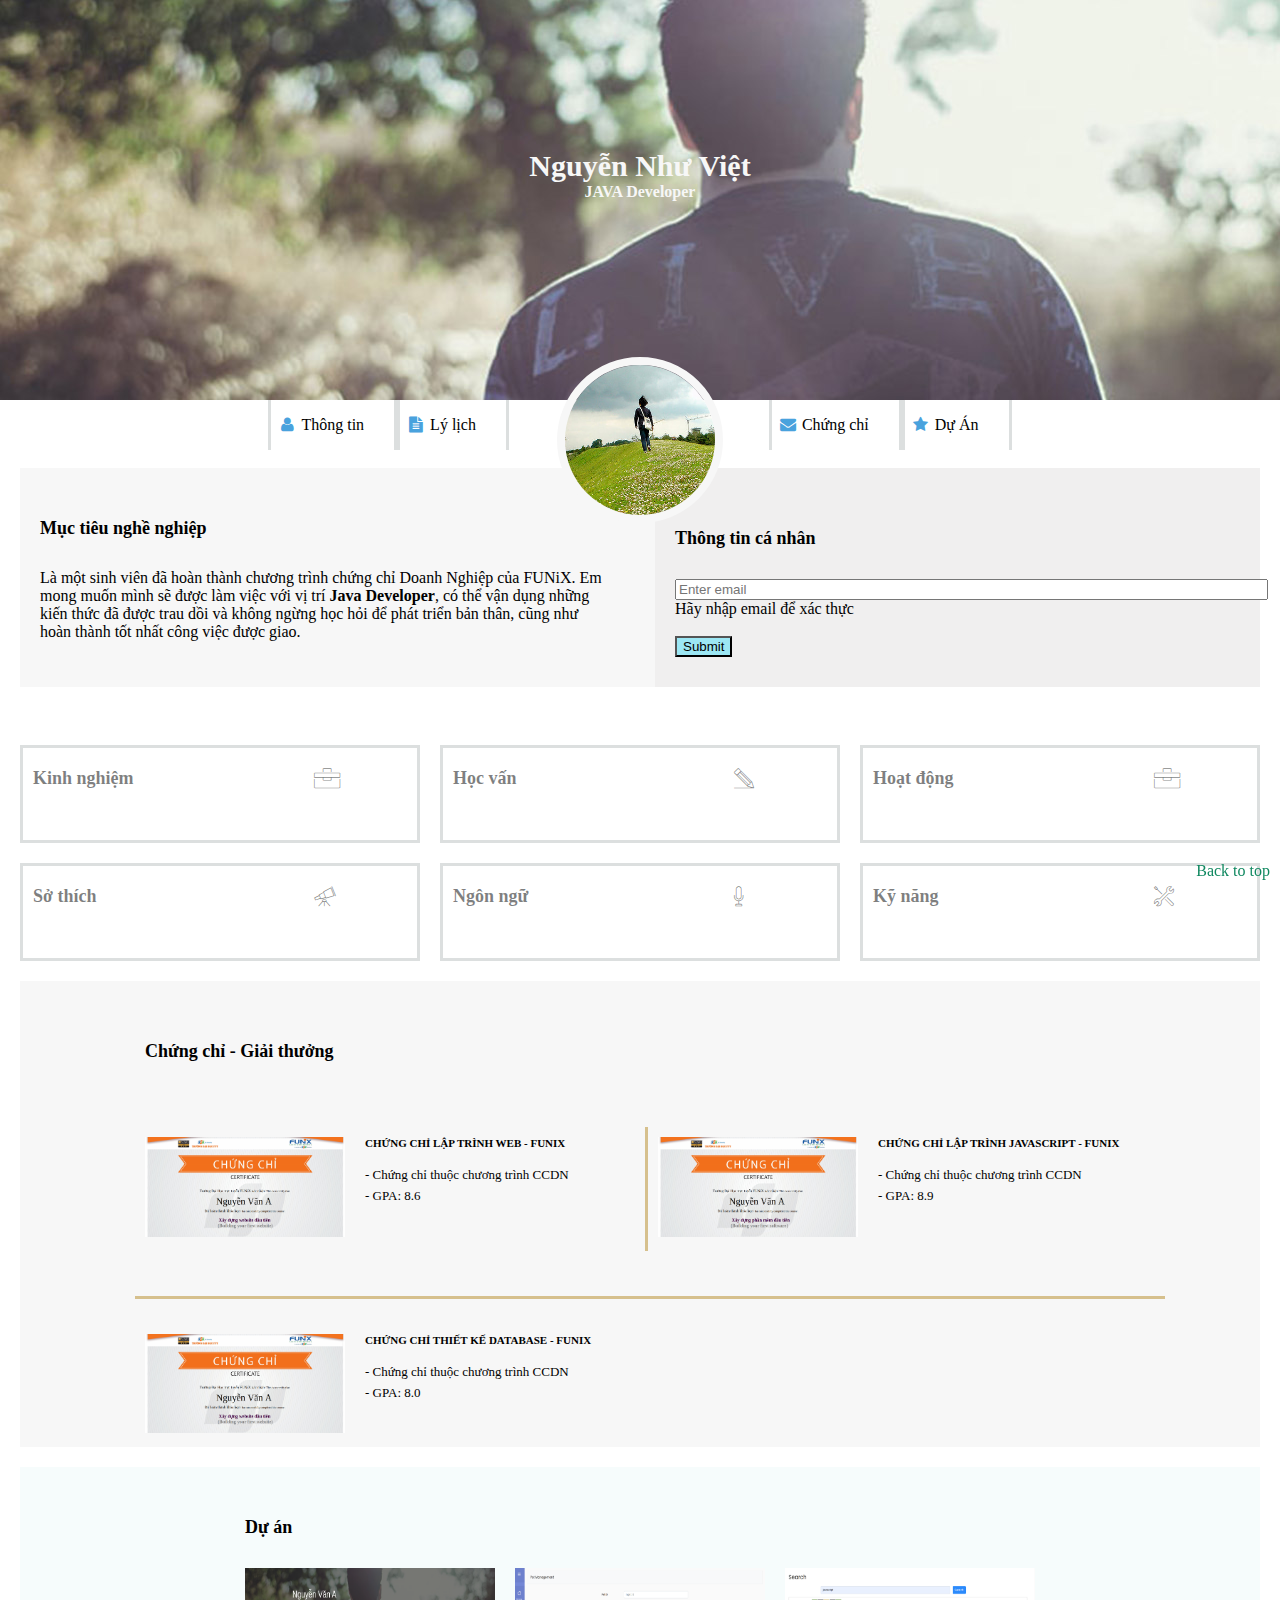
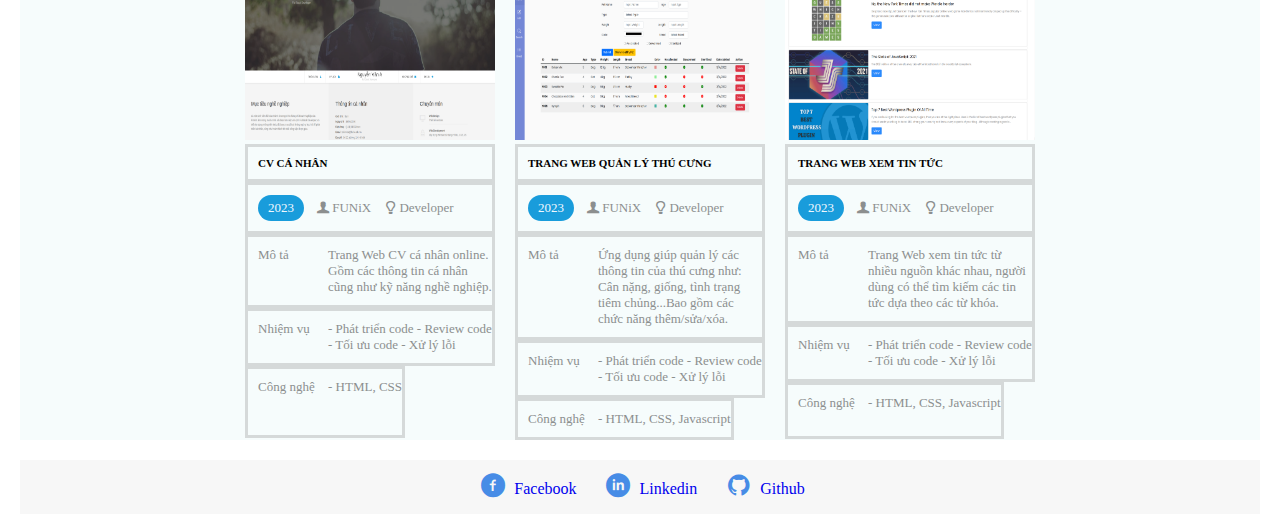
<file: index.html>
<!DOCTYPE html>
<html lang="en">
  <head>
    <meta charset="UTF-8" />
    <meta http-equiv="X-UA-Compatible" content="IE=edge" />
    <meta name="viewport" content="width=device-width, initial-scale=1.0" />
    <link rel="stylesheet" href="./css/font.css" />
    <title>Assignment 03</title>
    <link href="https://cdn.jsdelivr.net/npm/bootstrap@5.0.2/dist/css/bootstrap.min.css" rel="stylesheet" integrity="sha384-EVSTQN3/azprG1Anm3QDgpJLIm9Nao0Yz1ztcQTwFspd3yD65VohhpuuCOmLASjC" crossorigin="anonymous">
    <link
      rel="stylesheet"
      href="https://cdnjs.cloudflare.com/ajax/libs/font-awesome/4.7.0/css/font-awesome.min.css"
    />
    <link rel="stylesheet" href="./css/laptop.css" />
    <link rel="stylesheet" href="./css/tablet.css" />
    <link rel="stylesheet" href="./css/mobile.css" />
  </head>
  <body>
    <!-- Banner -->
    <div class="banner">
      <div class="img-banner">
        <img class="imgbanner" src="images/banner.jpg" alt="banner" width="auto" />
      </div>
      <div id="banner" style="padding-bottom: 50px">
        <h1 style="font-size: 30px;">Nguyễn Như Việt</h1>
        <span>JAVA Developer</span>
      </div>
    </div>
    <!-- thanh top navigation -->
    <script src="https://cdn.jsdelivr.net/npm/bootstrap@5.0.2/dist/js/bootstrap.bundle.min.js" integrity="sha384-MrcW6ZMFYlzcLA8Nl+NtUVF0sA7MsXsP1UyJoMp4YLEuNSfAP+JcXn/tWtIaxVXM" crossorigin="anonymous"></script>

    <section id="nav-bar">
      <nav class="container">
        <div class="nav-bar-border">
          <i class="fa icon-user" style="color: rgb(73, 162, 221)"></i
          ><a href="#about">Thông tin</a>
          <!-- chỉ đến mục thông tin cá nhân-->
        </div>
        <div class="nav-bar-border">
          <i class="fa icon-doc-text-inv" style="color: rgb(73, 162, 221)"> </i
          ><a href="#job-info">Lý lịch</a>
          <!-- chỉ đến mục trình độ học vấn -->
        </div>
        <div style="text-align: center" class="nav-bar-border1">
          
        </div>
        <div class="nav-bar-border">
          <i class="fa icon-mail-alt" style="color: rgb(73, 162, 221)"> </i
          ><a href="#certificate">Chứng chỉ</a>
          <!-- chỉ đến mục chứng chỉ -->
        </div>
        <div class="nav-bar-border">
          <i class="fa icon-star-1" style="color: rgb(73, 162, 221)"></i
          ><a href="#project">Dự Án</a>
          <!-- chỉ đến mục dự án -->
        </div>
      </nav>
    </section>


    <!-- Thông tin -->
    <section1 id="about" class="bg-grey">
      <div class="container1">
        <div id="target">
          <h1 class="section-title">Mục tiêu nghề nghiệp</h1>
          <p>
            Là một sinh viên đã hoàn thành chương trình chứng chỉ Doanh Nghiệp
            của FUNiX. Em mong muốn mình sẽ được làm việc với vị trí
            <b>Java Developer</b>, có thể vận dụng những kiến thức đã được trau
            dồi và không ngừng học hỏi để phát triển bản thân, cũng như hoàn
            thành tốt nhất công việc được giao.
          </p>
        </div>
        <div id="personal-info" style="padding-top: 10px">
          <h1 class="section-title">Thông tin cá nhân</h1>
          <div class="formEmail">
            <form>
              <input type="email" placeholder="Enter email" id="email" name="email" style="width: 100%;">
              <br>
              <label for="email" class="labelInfo">Hãy nhập email để xác thực</label>
              <br><br>
              <button type="button" value="Submit" class="submit">Submit</button>
            </form>
          </div>
          <div class="info1 remove">
          <ul class="mt-40 info">
            <li><span>Giới tính</span> : Nam</li>
            <li><span>Ngày sinh</span> : 21/04/1989</li>
            <li><span>Điện thoại</span> : (+84) 933520141</li>
            <li><span>Email</span> : vietnnFX21028@funix.edu.vn</li>
            <li><span>Địa chỉ</span> : 15 Tân Trang, P9, quận Tân Bình, HCM</li>
            <li><span>Website</span> : https://abc.tech</li>
          </ul>
          <div class="otherweb">
            <a href="#"
              ><i class="fa icon-twitter" style="color: rgb(73, 162, 221)"></i
            ></a>
            <a href="https://www.facebook.com/nhuviet.nguyen/" target="_blank"
              ><i class="fa icon-facebook" style="color: rgb(73, 162, 221)"></i
            ></a>
            <a href="#"
              ><i class="fa icon-gplus" style="color: rgb(73, 162, 221)"></i
            ></a>
            <a href="#"
              ><i class="fa icon-linkedin" style="color: rgb(73, 162, 221)"></i
            ></a>
          </div>  
          </div>
        </div>
      </div>
    </section1>


    <!-- lí lịch -->
    <section2 id="job-info">
      <div class="container2 row justify-content-center">
        <!-- kinh nghiệm -->
        <div style="margin-top: 20px" class="col-10 row border border-3 mx-2 col-sm-5 col-lg-12 py-3">
          <div class="col-9">
            <h1>Kinh nghiệm</h1>
            <button type="button" class="ViewMoreExp1">🔽View More</button>
          </div>
          <div class="col-3">
            <i class="ic-toolbox sec2icon p-2"></i></div>
          <div class="Exp1 item3 remove">
            <h2>Công ty Y</h2>
            <p>
              <em>
                05/2022 -
                <span
                  style="
                    background-color: rgb(0, 102, 255);
                    color: aliceblue;
                    padding: 2px;
                    border-radius: 10%;
                  "
                  >Hiện tại</span
                ></em
              >
            </p>
            <br />
            <p>- Java Developer</p>
            <p>
              - Xây dựng, phát triển Website dựa trên thiết kế và yêu cầu đã có.
            </p>
            <p>
              - Phân tích và thiết kế Database, sử dụng các hệ quản trị CSDL
            </p>
            <br />
            <h2>Công ty X</h2>
            <p><em>06/2021 - 04/2022</em></p>
            <br />
            <p>Web Designer</p>
            <p>- Thiết kế Website dựa trên yêu cầu của khách hàng.</p>
            <p>- Sử dụng các công cụ: Figma, Canva, PTS.</p>
          </div>
        </div>
        <!-- học vấn -->
        <div style="margin-top: 20px" class="col-10 row border border-3 mx-2 col-sm-5 col-lg-12 py-3">
          <div class = "col-9">
            <h1>Học vấn</h1>
            <button type="button" class="ViewMoreExp2">🔽View More</button>
          </div>
          <div class = "col-3"><i class="ic-pencil sec2icon p-2"></i></div>
          <div class="Exp2 item3 remove">
            <h2>FUNiX</h2>
            <p><em>02/2023-08/2023</em></p>
            <br />
            <p>- Tốt nghiệp chứng chỉ doanh nghiệp nhánh Java.</p>
            <p>- GPA: 9/10</p>
            <br />
            <h2>Đại học Bách Khoa HCM</h2>
            <p><em>2010 - 2017</em></p>
            <br />
            <p>Hệ vừa học vừa làm, Chuyên ngành : Điện tử</p>
            <p>GPA : Trung bình</p>
          </div>
        </div>
        <!-- hoạt động -->
        <div style="margin-top: 20px" class="col-10 row  border border-3 mx-2 col-sm-5 col-lg-12 py-3">
          <div class ="col-9">
            <h1>Hoạt động</h1>
            <button type="button" class="ViewMoreExp3">🔽View More</button>
          </div>
          <div class = "col-3"><i class="ic-toolbox sec2icon p-2"></i></div>
          <div class="Exp3 item3 remove">
            <h2>FPT Edu Hackathon 2019</h2>
            <p><em>03/2019 - 05/2019</em></p>
            <br />
            <p>- Giải 3 bảng A</p>
            <p>- Đề tài: Trang web về phân loại rác thải.</p>
            <br />
            <h2>Câu lạc bộ Z</h2>
            <p><em>08/2018 - 08/2019</em></p>
            <br />
            <p>- Trưởng ban chuyên môn.</p>
            <br />
            <h2>Câu lạc bộ Z</h2>
            <p><em>08/2016</em></p>
            <br />
            <p>- Hỗ trợ tổ chức tuần lễ văn hóa Việt Nam - Nhật Bản</p>
          </div>
        </div>
        <!-- sở thích -->
        <div style="margin-top: 20px" class = "col-10 row border border-3 mx-2 col-sm-5 col-lg-12 py-3">
          <div class="col-9">
            <h1>Sở thích</h1>
            <button type="button" class="ViewMoreExp4">🔽View More</button>
          </div>
          <div class="col-3"><i class="ic-telescope sec2icon p-2"></i></div>
          <div class="Exp4 item3 remove">
            <div class="habit">
              <div style="text-align: center">
                <i class="ic-megaphone habit-icon"></i>
                <p>Âm nhạc</p>
              </div>
              <div style="text-align: center">
                <i class="ic-hotairballoon habit-icon"></i>
                <p>Du lịch</p>
              </div>
              <div style="text-align: center">
                <i class="ic-strategy habit-icon"></i>
                <p>Chơi game</p>
              </div>
              <div style="text-align: center">
                <i class="ic-basket habit-icon"></i>
                <p>Nấu ăn</p>
              </div>
            </div>
          </div>
        </div>
        <!-- ngôn ngữ -->
        <div style="margin-top: 20px" class ='col-10 row border border-3 mx-2 col-sm-5 col-lg-12 py-3'>
          <div class = 'col-9'>
            <h1>Ngôn ngữ</h1>
            <button type="button" class="ViewMoreExp5">🔽View More</button>
          </div>
          <div class="col-3"><i class="ic-mic sec2icon p-2"></i></div>
          <div class="Exp5 item3 remove">
            <h2>English - IELTS 7.0</h2>
            <span class="item1"></span><span class="item1"></span
            ><span class="item2"></span> <br /><br />
            <h2>Japanese - N4</h2>
            <span class="item1"></span><span class="item2"></span
            ><span class="item2"></span>
          </div>
        </div>
        <!-- kỹ năng -->
        <div style="margin-top: 20px" class="col-10 row border border-3 mx-2 col-sm-5 col-lg-12 py-3">
          <div class="col-9">
            <h1>Kỹ năng</h1>
            <button type="button" class="ViewMoreExp6">🔽View More</button>
          </div>
          <div class="col-3">
            <i class="ic-tools-2 sec2icon p-2"></i>
          </div>
          <div class="Exp6 item3 remove">
            <h2>HTML/CSS: Fundamental</h2>
            <span class="item1"></span><span class="item1"></span
            ><span class="item2"></span> <br /><br />
            <h2>Javascript: Intermediate</h2>
            <span class="item1"></span><span class="item1"></span
            ><span class="item2"></span> <br /><br />
            <h2>NodeJS: Intermediate</h2>
            <span class="item1"></span><span class="item1"></span
            ><span class="item1"></span> <br /><br />
            <h2>Bootstrap 5: Fundamental</h2>
            <span class="item1"></span><span class="item2"></span
            ><span class="item2"></span>
          </div>
        </div>
      </div>
    </section2>


    <!-- chứng chỉ -->
    <section id="certificate" class="bg-grey">
      <div class="container3">
        <div class="item3">
          <h1 class="section-title">Chứng chỉ - Giải thưởng</h1>
        </div>
        <div class="container3-border1">
          <div>
            <img src="images/Cert_DBI.png" alt="chứng chỉ 1" class="container3IMG" />
          </div>
          <div class="container3-text">
            <h3>Chứng chỉ lập trình web - Funix</h3>
            <br />
            <p style="margin-bottom: 5px">
              - Chứng chỉ thuộc chương trình CCDN
            </p>
            <p>- GPA: 8.6</p>
          </div>
        </div>
        <div class="container3-border1 container3-borderleft">
          <div>
            <img src="images/Cert_PRF.png" alt="chứng chỉ 2" class="container3IMG" />
          </div>
          <div class="container3-text">
            <h3>Chứng chỉ lập trình Javascript - Funix</h3>
            <br />
            <p style="margin-bottom: 5px">
              - Chứng chỉ thuộc chương trình CCDN
            </p>
            <p>- GPA: 8.9</p>
          </div>
        </div>
        <div>
          <div>
            <img src="images/Cert_WEB.png" alt="chứng chỉ 3" class="container3IMG" />
          </div>
          <div class="container3-text">
            <h3>Chứng chỉ thiết kế database - funix</h3>
            <br />
            <p style="margin-bottom: 5px">
              - Chứng chỉ thuộc chương trình CCDN
            </p>
            <p>- GPA: 8.0</p>
          </div>
        </div>
        <div class="container3-border"><span></span></div>
      </div>
    </section>
    <!-- dự án -->
    <section id="project">
      <div class="container4">
        <div class="item3">
          <h1 class="section-title">Dự án</h1>
        </div>
        <!-- CV cá nhân -->
        <div>
          <img src="images/project_1.png" alt="project" width="100%" />
          <div class="contain4-boder">
            <div style="padding: 10px">
              <h3>CV Cá nhân</h3>
            </div>
            <div class="project-info">
              <div class="item4">
                <p>2023</p>
              </div>
              <i class="fa icon-user-1">FUNiX</i>
              <i class="fa icon-lamp">Developer</i>
            </div>
            <table>
              <div class="table-info">
                <p style="min-width: 70px">Mô tả</p>
                <p>
                  Trang Web CV cá nhân online. Gồm các thông tin cá nhân cũng
                  như kỹ năng nghề nghiệp.
                </p>
              </div>
              <div class="table-info">
                <p style="min-width: 70px">Nhiệm vụ</p>
                <p>- Phát triển code - Review code - Tối ưu code - Xử lý lỗi</p>
              </div>
              <div class="table-info" style="padding-bottom: 40px;">
                <p style="min-width: 70px">Công nghệ</p>
                <p>- HTML, CSS</p>
              </div>
            </table>
          </div>
        </div>
        <!-- trang web thú cưng -->
        <div>
          <img src="images/project_2.png" alt="project" width="100%" />
          <div class="contain4-boder">
            <div style="padding: 10px">
              <h3>Trang web quản lý thú cưng</h3>
            </div>
            <div class="project-info">
              <div class="item4">
                <p>2023</p>
              </div>
              <i class="fa icon-user-1">FUNiX</i>
              <i class="fa icon-lamp">Developer</i>
            </div>
            <table>
              <div class="table-info">
                <p style="min-width: 70px">Mô tả</p>
                <p>
                  Ứng dụng giúp quản lý các thông tin của thú cưng như: Cân nặng, giống, tình trạng tiêm chủng...Bao gồm các chức năng thêm/sửa/xóa.
                </p>
              </div>
              <div class="table-info">
                <p style="min-width: 70px">Nhiệm vụ</p>
                <p>- Phát triển code - Review code - Tối ưu code - Xử lý lỗi</p>
              </div>
              <div class="table-info">
                <p style="min-width: 70px">Công nghệ</p>
                <p>- HTML, CSS, Javascript</p>
              </div>
            </table>
          </div>
        </div>
        <!-- trang tin tức -->
        <div>
          <img src="images/project_3.png" alt="project" width="100%" />
          <div class="contain4-boder">
            <div style="padding: 10px">
              <h3>trang web xem tin tức</h3>
            </div>
            <div class="project-info">
              <div class="item4">
                <p>2023</p>
              </div>
              <i class="fa icon-user-1">FUNiX</i>
              <i class="fa icon-lamp">Developer</i>
            </div>
            <table>
              <div class="table-info">
                <p style="min-width: 70px">Mô tả</p>
                <p>
                  Trang Web xem tin tức từ nhiều nguồn khác nhau, người dùng có thể tìm kiếm các tin tức dựa theo các từ khóa.
                </p>
              </div>
              <div class="table-info">
                <p style="min-width: 70px">Nhiệm vụ</p>
                <p>- Phát triển code - Review code - Tối ưu code - Xử lý lỗi</p>
              </div>
              <div class="table-info" style="padding-bottom: 25px;">
                <p style="min-width: 70px">Công nghệ</p>
                <p>- HTML, CSS, Javascript</p>
              </div>
            </table>
          </div>
      </div>
    </section>
<!-- footer -->
    <section id="footer" class="bg-grey">
      <div class="container5">
        <P>
          <i class="fa icon-facebook-circled" style="color: rgb(71, 140, 230); font-size: 25px;"></i>
          <a href="https://www.facebook.com/nhuviet.nguyen/" target="_blank"style="text-decoration: none;">Facebook </a>   
          <i class="fa icon-linkedin-circled" style="color: rgb(71, 140, 230); font-size: 25px; margin-left: 20px;"></i>
          <a href="#" style="text-decoration: none;">Linkedin</a>    
          <i class="fa icon-github-circled" style="color: rgb(71, 140, 230); font-size: 25px; margin-left: 20px;"></i>
          <a href="#" style="text-decoration: none;">Github</a>
      </P></div>
    </section>
    <!-- trở lại top -->
    <div class="move-top">
    <a href="#">Back to top</a></div>
    <!-- avatar -->
    <div class="avatar">
      <img src="images/my self.jpg" alt="avatar" width="200">
    </div>
    <script src="java/java.js"></script>
  </body>
</html>
</file>
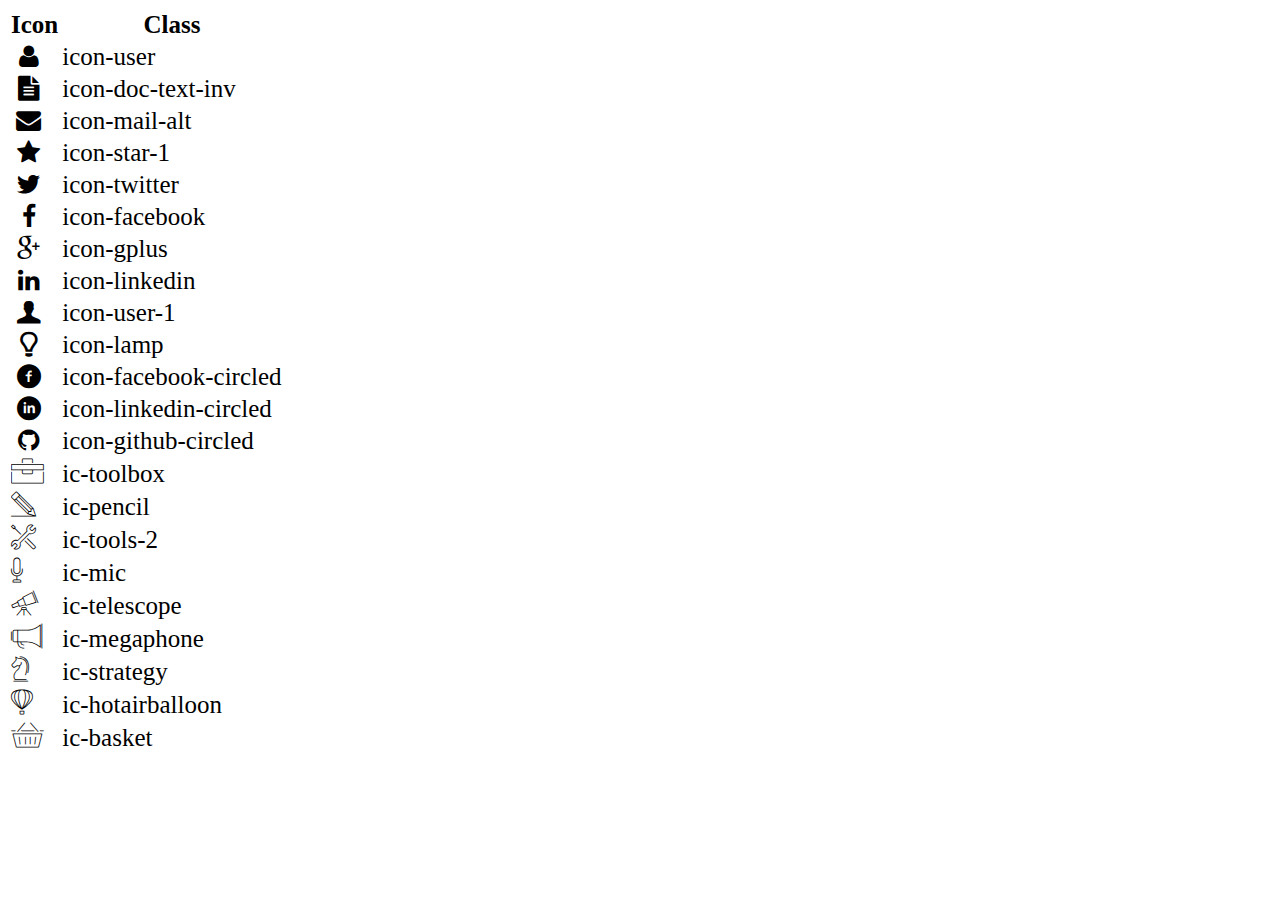
<file: icon-list.html>
<!DOCTYPE html>
<html lang="en">

<head>
    <meta charset="UTF-8">
    <meta http-equiv="X-UA-Compatible" content="IE=edge">
    <meta name="viewport" content="width=device-width, initial-scale=1.0">
    <link rel="stylesheet" href="css/font.css">
    <title>Icon List</title>
</head>

<body>
    <table style="font-size: 25px;">
        <thead>
            <tr>
                <th>Icon</th>
                <th>Class</th>
            </tr>
        </thead>
        <tbody>
            <tr>
                <td><i class="icon-user"></i></td>
                <td>icon-user</td>
            </tr>
            <tr>
                <td><i class="icon-doc-text-inv"></i></td>
                <td>icon-doc-text-inv</td>
            </tr>
            <tr>
                <td><i class="icon-mail-alt"></i></td>
                <td>icon-mail-alt</td>
            </tr>
            <tr>
                <td><i class="icon-star-1"></i></td>
                <td>icon-star-1</td>
            </tr>
            <tr>
                <td><i class="icon-twitter"></i></td>
                <td>icon-twitter</td>
            </tr>
            <tr>
                <td><i class="icon-facebook"></i></td>
                <td>icon-facebook</td>
            </tr>
            <tr>
                <td><i class="icon-gplus"></i></td>
                <td>icon-gplus</td>
            </tr>
            <tr>
                <td><i class="icon-linkedin"></i></td>
                <td>icon-linkedin</td>
            </tr>
            <tr>
                <td><i class="icon-user-1"></i></td>
                <td>icon-user-1</td>
            </tr>
            <tr>
                <td><i class="icon-lamp"></i></td>
                <td>icon-lamp</td>
            </tr>
            <tr>
                <td><i class="icon-facebook-circled"></i></td>
                <td>icon-facebook-circled</td>
            </tr>
            <tr>
                <td><i class="icon-linkedin-circled"></i></td>
                <td>icon-linkedin-circled</td>
            </tr>
            <tr>
                <td><i class="icon-github-circled"></i></td>
                <td>icon-github-circled</td>
            </tr>
            <tr>
                <td><i class="ic-toolbox"></i></td>
                <td>ic-toolbox</td>
            </tr>
            <tr>
                <td><i class="ic-pencil"></i></td>
                <td>ic-pencil</td>
            </tr>
            <tr>
                <td><i class="ic-tools-2"></i></td>
                <td>ic-tools-2</td>
            </tr>

            <tr>
                <td><i class="ic-mic"></i></td>
                <td>ic-mic</td>
            </tr>
            <tr>
                <td><i class="ic-telescope"></i></td>
                <td>ic-telescope</td>
            </tr>
            <tr>
                <td><i class="ic-megaphone"></i></td>
                <td>ic-megaphone</td>
            </tr>
            <tr>
                <td><i class="ic-strategy"></i></td>
                <td>ic-strategy</td>
            </tr>
            <tr>
                <td><i class="ic-hotairballoon"></i></td>
                <td>ic-hotairballoon</td>
            </tr>
            <tr>
                <td><i class="ic-basket"></i></td>
                <td>ic-basket</td>
            </tr>
        </tbody>
    </table>
</body>

</html>
</file>
<file: css/font.css>
@font-face {
	font-family: 'open_sanslight';
	src: url('../fonts/OpenSans-Light-webfont.eot');
	src: url('../fonts/OpenSans-Light-webfont.eot#iefix') format('embedded-opentype'),
		url('../fonts/OpenSans-Light-webfont.woff') format('woff'),
		url('../fonts/OpenSans-Light-webfont.ttf') format('truetype'),
		url('../fonts/OpenSans-Light-webfont.svg#open_sanslight') format('svg');
	font-weight: normal;
	font-style: normal;

}

@font-face {
	font-family: 'open_sansitalic';
	src: url('../fonts/OpenSans-Italic-webfont.eot');
	src: url('../fonts/OpenSans-Italic-webfont.eot#iefix') format('embedded-opentype'),
		url('../fonts/OpenSans-Italic-webfont.woff') format('woff'),
		url('../fonts/OpenSans-Italic-webfont.ttf') format('truetype'),
		url('../fonts/OpenSans-Italic-webfont.svg#open_sansitalic') format('svg');
	font-weight: normal;
	font-style: normal;

}

@font-face {
	font-family: 'open_sanssemibold';
	src: url('../fonts/OpenSans-Semibold-webfont.eot');
	src: url('../fonts/OpenSans-Semibold-webfont.eot#iefix') format('embedded-opentype'),
		url('../fonts/OpenSans-Semibold-webfont.woff') format('woff'),
		url('../fonts/OpenSans-Semibold-webfont.ttf') format('truetype'),
		url('../fonts/OpenSans-Semibold-webfont.svg#open_sanssemibold') format('svg');
	font-weight: normal;
	font-style: normal;

}


@font-face {
	font-family: 'open_sanslight_italic';
	src: url('../fonts/OpenSans-LightItalic-webfont.eot');
	src: url('../fonts/OpenSans-LightItalic-webfont.eot#iefix') format('embedded-opentype'),
		url('../fonts/OpenSans-LightItalic-webfont.woff') format('woff'),
		url('../fonts/OpenSans-LightItalic-webfont.ttf') format('truetype'),
		url('../fonts/OpenSans-LightItalic-webfont.svg#open_sanslight_italic') format('svg');
	font-weight: normal;
	font-style: normal;

}

@font-face {
	font-family: 'open_sansregular';
	src: url('../fonts/OpenSans-Regular-webfont.eot');
	src: url('../fonts/OpenSans-Regular-webfont.eot#iefix') format('embedded-opentype'),
		url('../fonts/OpenSans-Regular-webfont.woff') format('woff'),
		url('../fonts/OpenSans-Regular-webfont.ttf') format('truetype'),
		url('../fonts/OpenSans-Regular-webfont.svg#open_sansregular') format('svg');
	font-weight: normal;
	font-style: normal;

}


@font-face {
	font-family: 'fontello';
	src: url('../fonts/fontello.eot');
	src: url('../fonts/fontello.eot#iefix') format('embedded-opentype'),
		url('../fonts/fontello.woff') format('woff'),
		url('../fonts/fontello.ttf') format('truetype'),
		url('../fonts/fontello.svg#fontello') format('svg');
	font-weight: normal;
	font-style: normal;
}

[class^="icon-"]:before,
[class*=" icon-"]:before {
	font-family: "fontello";
	font-style: normal;
	font-weight: normal;
	speak: none;

	display: inline-block;
	text-decoration: inherit;
	width: 1em;
	margin-right: .2em;
	text-align: center;
	/* opacity: .8; */

	/* For safety - reset parent styles, that can break glyph codes*/
	font-variant: normal;
	text-transform: none;

	/* fix buttons height, for twitter bootstrap */
	line-height: 1em;

	/* Animation center compensation - margins should be symmetric */
	/* remove if not needed */
	margin-left: .2em;

	/* you can be more comfortable with increased icons size */
	/* font-size: 120%; */

	/* Font smoothing. That was taken from TWBS */
	-webkit-font-smoothing: antialiased;
	-moz-osx-font-smoothing: grayscale;

	/* Uncomment for 3D effect */
	/* text-shadow: 1px 1px 1px rgba(127, 127, 127, 0.3); */
}

.icon-emo-happy:before {
	content: '\e800';
}

/* '' */
.icon-emo-wink:before {
	content: '\e801';
}

/* '' */
.icon-emo-wink2:before {
	content: '\e802';
}

/* '' */
.icon-emo-unhappy:before {
	content: '\e803';
}

/* '' */
.icon-emo-sleep:before {
	content: '\e804';
}

/* '' */
.icon-emo-thumbsup:before {
	content: '\e805';
}

/* '' */
.icon-emo-devil:before {
	content: '\e806';
}

/* '' */
.icon-emo-surprised:before {
	content: '\e807';
}

/* '' */
.icon-emo-tongue:before {
	content: '\e808';
}

/* '' */
.icon-emo-coffee:before {
	content: '\e809';
}

/* '' */
.icon-emo-sunglasses:before {
	content: '\e80a';
}

/* '' */
.icon-emo-displeased:before {
	content: '\e80b';
}

/* '' */
.icon-emo-beer:before {
	content: '\e80c';
}

/* '' */
.icon-emo-grin:before {
	content: '\e80d';
}

/* '' */
.icon-emo-angry:before {
	content: '\e80e';
}

/* '' */
.icon-emo-saint:before {
	content: '\e80f';
}

/* '' */
.icon-emo-cry:before {
	content: '\e810';
}

/* '' */
.icon-emo-shoot:before {
	content: '\e811';
}

/* '' */
.icon-emo-squint:before {
	content: '\e812';
}

/* '' */
.icon-emo-laugh:before {
	content: '\e813';
}

/* '' */
.icon-spin1:before {
	content: '\e814';
}

/* '' */
.icon-spin2:before {
	content: '\e815';
}

/* '' */
.icon-spin3:before {
	content: '\e816';
}

/* '' */
.icon-spin4:before {
	content: '\e817';
}

/* '' */
.icon-spin5:before {
	content: '\e818';
}

/* '' */
.icon-spin6:before {
	content: '\e819';
}

/* '' */
.icon-firefox:before {
	content: '\e81a';
}

/* '' */
.icon-chrome:before {
	content: '\e81b';
}

/* '' */
.icon-opera:before {
	content: '\e81c';
}

/* '' */
.icon-ie:before {
	content: '\e81d';
}

/* '' */
.icon-crown:before {
	content: '\e81e';
}

/* '' */
.icon-crown-plus:before {
	content: '\e81f';
}

/* '' */
.icon-crown-minus:before {
	content: '\e820';
}

/* '' */
.icon-marquee:before {
	content: '\e821';
}

/* '' */
.icon-glass:before {
	content: '\e822';
}

/* '' */
.icon-music:before {
	content: '\e823';
}

/* '' */
.icon-search:before {
	content: '\e824';
}

/* '' */
.icon-mail:before {
	content: '\e825';
}

/* '' */
.icon-mail-alt:before {
	content: '\e826';
}

/* '' */
.icon-mail-squared:before {
	content: '\e827';
}

/* '' */
.icon-heart:before {
	content: '\e828';
}

/* '' */
.icon-heart-empty:before {
	content: '\e829';
}

/* '' */
.icon-star-1:before {
	content: '\e82a';
}

/* '' */
.icon-star-empty-1:before {
	content: '\e82b';
}

/* '' */
.icon-star-half:before {
	content: '\e82c';
}

/* '' */
.icon-star-half-alt:before {
	content: '\e82d';
}

/* '' */
.icon-user:before {
	content: '\e82e';
}

/* '' */
.icon-user-plus:before {
	content: '\e82f';
}

/* '' */
.icon-user-times:before {
	content: '\e830';
}

/* '' */
.icon-users:before {
	content: '\e831';
}

/* '' */
.icon-male:before {
	content: '\e832';
}

/* '' */
.icon-female:before {
	content: '\e833';
}

/* '' */
.icon-child:before {
	content: '\e834';
}

/* '' */
.icon-user-secret:before {
	content: '\e835';
}

/* '' */
.icon-video:before {
	content: '\e836';
}

/* '' */
.icon-videocam:before {
	content: '\e837';
}

/* '' */
.icon-picture:before {
	content: '\e838';
}

/* '' */
.icon-camera:before {
	content: '\e839';
}

/* '' */
.icon-camera-alt:before {
	content: '\e83a';
}

/* '' */
.icon-th-large:before {
	content: '\e83b';
}

/* '' */
.icon-th:before {
	content: '\e83c';
}

/* '' */
.icon-th-list:before {
	content: '\e83d';
}

/* '' */
.icon-ok:before {
	content: '\e83e';
}

/* '' */
.icon-ok-circled:before {
	content: '\e83f';
}

/* '' */
.icon-ok-circled2:before {
	content: '\e840';
}

/* '' */
.icon-ok-squared:before {
	content: '\e841';
}

/* '' */
.icon-cancel:before {
	content: '\e842';
}

/* '' */
.icon-cancel-circled:before {
	content: '\e843';
}

/* '' */
.icon-cancel-circled2:before {
	content: '\e844';
}

/* '' */
.icon-plus:before {
	content: '\e845';
}

/* '' */
.icon-plus-circled:before {
	content: '\e846';
}

/* '' */
.icon-plus-squared:before {
	content: '\e847';
}

/* '' */
.icon-plus-squared-alt:before {
	content: '\e848';
}

/* '' */
.icon-minus:before {
	content: '\e849';
}

/* '' */
.icon-minus-circled:before {
	content: '\e84a';
}

/* '' */
.icon-minus-squared:before {
	content: '\e84b';
}

/* '' */
.icon-minus-squared-alt:before {
	content: '\e84c';
}

/* '' */
.icon-help:before {
	content: '\e84d';
}

/* '' */
.icon-help-circled:before {
	content: '\e84e';
}

/* '' */
.icon-info-circled:before {
	content: '\e84f';
}

/* '' */
.icon-info:before {
	content: '\e850';
}

/* '' */
.icon-home:before {
	content: '\e851';
}

/* '' */
.icon-link:before {
	content: '\e852';
}

/* '' */
.icon-unlink:before {
	content: '\e853';
}

/* '' */
.icon-link-ext:before {
	content: '\e854';
}

/* '' */
.icon-link-ext-alt:before {
	content: '\e855';
}

/* '' */
.icon-attach:before {
	content: '\e856';
}

/* '' */
.icon-lock:before {
	content: '\e857';
}

/* '' */
.icon-lock-open:before {
	content: '\e858';
}

/* '' */
.icon-lock-open-alt:before {
	content: '\e859';
}

/* '' */
.icon-pin:before {
	content: '\e85a';
}

/* '' */
.icon-eye:before {
	content: '\e85b';
}

/* '' */
.icon-eye-off:before {
	content: '\e85c';
}

/* '' */
.icon-tag-1:before {
	content: '\e85d';
}

/* '' */
.icon-tags:before {
	content: '\e85e';
}

/* '' */
.icon-bookmark:before {
	content: '\e85f';
}

/* '' */
.icon-bookmark-empty:before {
	content: '\e860';
}

/* '' */
.icon-flag:before {
	content: '\e861';
}

/* '' */
.icon-flag-empty:before {
	content: '\e862';
}

/* '' */
.icon-flag-checkered:before {
	content: '\e863';
}

/* '' */
.icon-thumbs-up:before {
	content: '\e864';
}

/* '' */
.icon-thumbs-down:before {
	content: '\e865';
}

/* '' */
.icon-thumbs-up-alt:before {
	content: '\e866';
}

/* '' */
.icon-thumbs-down-alt:before {
	content: '\e867';
}

/* '' */
.icon-download:before {
	content: '\e868';
}

/* '' */
.icon-upload:before {
	content: '\e869';
}

/* '' */
.icon-download-cloud:before {
	content: '\e86a';
}

/* '' */
.icon-upload-cloud:before {
	content: '\e86b';
}

/* '' */
.icon-reply:before {
	content: '\e86c';
}

/* '' */
.icon-reply-all:before {
	content: '\e86d';
}

/* '' */
.icon-forward:before {
	content: '\e86e';
}

/* '' */
.icon-quote-left:before {
	content: '\e86f';
}

/* '' */
.icon-quote-right:before {
	content: '\e870';
}

/* '' */
.icon-code:before {
	content: '\e871';
}

/* '' */
.icon-export:before {
	content: '\e872';
}

/* '' */
.icon-export-alt:before {
	content: '\e873';
}

/* '' */
.icon-share:before {
	content: '\e874';
}

/* '' */
.icon-share-squared:before {
	content: '\e875';
}

/* '' */
.icon-pencil:before {
	content: '\e876';
}

/* '' */
.icon-pencil-squared:before {
	content: '\e877';
}

/* '' */
.icon-edit:before {
	content: '\e878';
}

/* '' */
.icon-print:before {
	content: '\e879';
}

/* '' */
.icon-retweet:before {
	content: '\e87a';
}

/* '' */
.icon-keyboard:before {
	content: '\e87b';
}

/* '' */
.icon-gamepad:before {
	content: '\e87c';
}

/* '' */
.icon-comment:before {
	content: '\e87d';
}

/* '' */
.icon-chat:before {
	content: '\e87e';
}

/* '' */
.icon-comment-empty:before {
	content: '\e87f';
}

/* '' */
.icon-chat-empty:before {
	content: '\e880';
}

/* '' */
.icon-bell:before {
	content: '\e881';
}

/* '' */
.icon-bell-alt:before {
	content: '\e882';
}

/* '' */
.icon-bell-off:before {
	content: '\e883';
}

/* '' */
.icon-bell-off-empty:before {
	content: '\e884';
}

/* '' */
.icon-attention-alt:before {
	content: '\e885';
}

/* '' */
.icon-attention:before {
	content: '\e886';
}

/* '' */
.icon-attention-circled:before {
	content: '\e887';
}

/* '' */
.icon-location:before {
	content: '\e888';
}

/* '' */
.icon-direction:before {
	content: '\e889';
}

/* '' */
.icon-compass:before {
	content: '\e88a';
}

/* '' */
.icon-trash:before {
	content: '\e88b';
}

/* '' */
.icon-trash-empty:before {
	content: '\e88c';
}

/* '' */
.icon-doc:before {
	content: '\e88d';
}

/* '' */
.icon-docs:before {
	content: '\e88e';
}

/* '' */
.icon-doc-text:before {
	content: '\e88f';
}

/* '' */
.icon-doc-inv:before {
	content: '\e890';
}

/* '' */
.icon-doc-text-inv:before {
	content: '\e891';
}

/* '' */
.icon-file-pdf:before {
	content: '\e892';
}

/* '' */
.icon-file-word:before {
	content: '\e893';
}

/* '' */
.icon-file-excel:before {
	content: '\e894';
}

/* '' */
.icon-file-powerpoint:before {
	content: '\e895';
}

/* '' */
.icon-file-image:before {
	content: '\e896';
}

/* '' */
.icon-file-archive:before {
	content: '\e897';
}

/* '' */
.icon-file-audio:before {
	content: '\e898';
}

/* '' */
.icon-file-video:before {
	content: '\e899';
}

/* '' */
.icon-file-code:before {
	content: '\e89a';
}

/* '' */
.icon-folder:before {
	content: '\e89b';
}

/* '' */
.icon-folder-open:before {
	content: '\e89c';
}

/* '' */
.icon-folder-empty:before {
	content: '\e89d';
}

/* '' */
.icon-folder-open-empty:before {
	content: '\e89e';
}

/* '' */
.icon-box:before {
	content: '\e89f';
}

/* '' */
.icon-rss:before {
	content: '\e8a0';
}

/* '' */
.icon-rss-squared:before {
	content: '\e8a1';
}

/* '' */
.icon-phone:before {
	content: '\e8a2';
}

/* '' */
.icon-phone-squared:before {
	content: '\e8a3';
}

/* '' */
.icon-fax:before {
	content: '\e8a4';
}

/* '' */
.icon-menu:before {
	content: '\e8a5';
}

/* '' */
.icon-cog:before {
	content: '\e8a6';
}

/* '' */
.icon-cog-alt:before {
	content: '\e8a7';
}

/* '' */
.icon-wrench:before {
	content: '\e8a8';
}

/* '' */
.icon-sliders:before {
	content: '\e8a9';
}

/* '' */
.icon-basket:before {
	content: '\e8aa';
}

/* '' */
.icon-cart-plus:before {
	content: '\e8ab';
}

/* '' */
.icon-cart-arrow-down:before {
	content: '\e8ac';
}

/* '' */
.icon-calendar:before {
	content: '\e8ad';
}

/* '' */
.icon-calendar-empty:before {
	content: '\e8ae';
}

/* '' */
.icon-login:before {
	content: '\e8af';
}

/* '' */
.icon-logout:before {
	content: '\e8b0';
}

/* '' */
.icon-mic:before {
	content: '\e8b1';
}

/* '' */
.icon-mute:before {
	content: '\e8b2';
}

/* '' */
.icon-volume-off:before {
	content: '\e8b3';
}

/* '' */
.icon-volume-down:before {
	content: '\e8b4';
}

/* '' */
.icon-volume-up:before {
	content: '\e8b5';
}

/* '' */
.icon-headphones:before {
	content: '\e8b6';
}

/* '' */
.icon-clock:before {
	content: '\e8b7';
}

/* '' */
.icon-lightbulb:before {
	content: '\e8b8';
}

/* '' */
.icon-block:before {
	content: '\e8b9';
}

/* '' */
.icon-resize-full:before {
	content: '\e8ba';
}

/* '' */
.icon-resize-full-alt:before {
	content: '\e8bb';
}

/* '' */
.icon-resize-small:before {
	content: '\e8bc';
}

/* '' */
.icon-resize-vertical:before {
	content: '\e8bd';
}

/* '' */
.icon-resize-horizontal:before {
	content: '\e8be';
}

/* '' */
.icon-move:before {
	content: '\e8bf';
}

/* '' */
.icon-zoom-in:before {
	content: '\e8c0';
}

/* '' */
.icon-zoom-out:before {
	content: '\e8c1';
}

/* '' */
.icon-down-circled2:before {
	content: '\e8c2';
}

/* '' */
.icon-up-circled2:before {
	content: '\e8c3';
}

/* '' */
.icon-left-circled2:before {
	content: '\e8c4';
}

/* '' */
.icon-right-circled2:before {
	content: '\e8c5';
}

/* '' */
.icon-down-dir:before {
	content: '\e8c6';
}

/* '' */
.icon-up-dir:before {
	content: '\e8c7';
}

/* '' */
.icon-left-dir:before {
	content: '\e8c8';
}

/* '' */
.icon-right-dir:before {
	content: '\e8c9';
}

/* '' */
.icon-down-open:before {
	content: '\e8ca';
}

/* '' */
.icon-left-open:before {
	content: '\e8cb';
}

/* '' */
.icon-right-open:before {
	content: '\e8cc';
}

/* '' */
.icon-up-open:before {
	content: '\e8cd';
}

/* '' */
.icon-angle-left:before {
	content: '\e8ce';
}

/* '' */
.icon-angle-right:before {
	content: '\e8cf';
}

/* '' */
.icon-angle-up:before {
	content: '\e8d0';
}

/* '' */
.icon-angle-down:before {
	content: '\e8d1';
}

/* '' */
.icon-angle-circled-left:before {
	content: '\e8d2';
}

/* '' */
.icon-angle-circled-right:before {
	content: '\e8d3';
}

/* '' */
.icon-angle-circled-up:before {
	content: '\e8d4';
}

/* '' */
.icon-angle-circled-down:before {
	content: '\e8d5';
}

/* '' */
.icon-angle-double-left:before {
	content: '\e8d6';
}

/* '' */
.icon-angle-double-right:before {
	content: '\e8d7';
}

/* '' */
.icon-angle-double-up:before {
	content: '\e8d8';
}

/* '' */
.icon-angle-double-down:before {
	content: '\e8d9';
}

/* '' */
.icon-down:before {
	content: '\e8da';
}

/* '' */
.icon-left:before {
	content: '\e8db';
}

/* '' */
.icon-right:before {
	content: '\e8dc';
}

/* '' */
.icon-up:before {
	content: '\e8dd';
}

/* '' */
.icon-down-big:before {
	content: '\e8de';
}

/* '' */
.icon-left-big:before {
	content: '\e8df';
}

/* '' */
.icon-right-big:before {
	content: '\e8e0';
}

/* '' */
.icon-up-big:before {
	content: '\e8e1';
}

/* '' */
.icon-right-hand:before {
	content: '\e8e2';
}

/* '' */
.icon-left-hand:before {
	content: '\e8e3';
}

/* '' */
.icon-up-hand:before {
	content: '\e8e4';
}

/* '' */
.icon-down-hand:before {
	content: '\e8e5';
}

/* '' */
.icon-left-circled:before {
	content: '\e8e6';
}

/* '' */
.icon-right-circled:before {
	content: '\e8e7';
}

/* '' */
.icon-up-circled:before {
	content: '\e8e8';
}

/* '' */
.icon-down-circled:before {
	content: '\e8e9';
}

/* '' */
.icon-cw:before {
	content: '\e8ea';
}

/* '' */
.icon-ccw:before {
	content: '\e8eb';
}

/* '' */
.icon-arrows-cw:before {
	content: '\e8ec';
}

/* '' */
.icon-level-up:before {
	content: '\e8ed';
}

/* '' */
.icon-level-down:before {
	content: '\e8ee';
}

/* '' */
.icon-shuffle:before {
	content: '\e8ef';
}

/* '' */
.icon-exchange:before {
	content: '\e8f0';
}

/* '' */
.icon-history:before {
	content: '\e8f1';
}

/* '' */
.icon-expand:before {
	content: '\e8f2';
}

/* '' */
.icon-collapse:before {
	content: '\e8f3';
}

/* '' */
.icon-expand-right:before {
	content: '\e8f4';
}

/* '' */
.icon-collapse-left:before {
	content: '\e8f5';
}

/* '' */
.icon-play:before {
	content: '\e8f6';
}

/* '' */
.icon-play-circled:before {
	content: '\e8f7';
}

/* '' */
.icon-play-circled2:before {
	content: '\e8f8';
}

/* '' */
.icon-stop:before {
	content: '\e8f9';
}

/* '' */
.icon-pause:before {
	content: '\e8fa';
}

/* '' */
.icon-to-end:before {
	content: '\e8fb';
}

/* '' */
.icon-to-end-alt:before {
	content: '\e8fc';
}

/* '' */
.icon-to-start:before {
	content: '\e8fd';
}

/* '' */
.icon-to-start-alt:before {
	content: '\e8fe';
}

/* '' */
.icon-fast-fw:before {
	content: '\e8ff';
}

/* '' */
.icon-fast-bw:before {
	content: '\e900';
}

/* '' */
.icon-eject:before {
	content: '\e901';
}

/* '' */
.icon-target:before {
	content: '\e902';
}

/* '' */
.icon-signal:before {
	content: '\e903';
}

/* '' */
.icon-wifi:before {
	content: '\e904';
}

/* '' */
.icon-award:before {
	content: '\e905';
}

/* '' */
.icon-desktop:before {
	content: '\e906';
}

/* '' */
.icon-laptop:before {
	content: '\e907';
}

/* '' */
.icon-tablet:before {
	content: '\e908';
}

/* '' */
.icon-mobile:before {
	content: '\e909';
}

/* '' */
.icon-inbox:before {
	content: '\e90a';
}

/* '' */
.icon-globe:before {
	content: '\e90b';
}

/* '' */
.icon-sun:before {
	content: '\e90c';
}

/* '' */
.icon-cloud:before {
	content: '\e90d';
}

/* '' */
.icon-flash:before {
	content: '\e90e';
}

/* '' */
.icon-moon:before {
	content: '\e90f';
}

/* '' */
.icon-umbrella-1:before {
	content: '\e910';
}

/* '' */
.icon-flight:before {
	content: '\e911';
}

/* '' */
.icon-fighter-jet:before {
	content: '\e912';
}

/* '' */
.icon-paper-plane:before {
	content: '\e913';
}

/* '' */
.icon-paper-plane-empty:before {
	content: '\e914';
}

/* '' */
.icon-space-shuttle:before {
	content: '\e915';
}

/* '' */
.icon-leaf:before {
	content: '\e916';
}

/* '' */
.icon-font:before {
	content: '\e917';
}

/* '' */
.icon-bold:before {
	content: '\e918';
}

/* '' */
.icon-medium:before {
	content: '\e919';
}

/* '' */
.icon-italic:before {
	content: '\e91a';
}

/* '' */
.icon-header:before {
	content: '\e91b';
}

/* '' */
.icon-paragraph:before {
	content: '\e91c';
}

/* '' */
.icon-text-height:before {
	content: '\e91d';
}

/* '' */
.icon-text-width:before {
	content: '\e91e';
}

/* '' */
.icon-align-left:before {
	content: '\e91f';
}

/* '' */
.icon-align-center:before {
	content: '\e920';
}

/* '' */
.icon-align-right:before {
	content: '\e921';
}

/* '' */
.icon-align-justify:before {
	content: '\e922';
}

/* '' */
.icon-list:before {
	content: '\e923';
}

/* '' */
.icon-indent-left:before {
	content: '\e924';
}

/* '' */
.icon-indent-right:before {
	content: '\e925';
}

/* '' */
.icon-list-bullet:before {
	content: '\e926';
}

/* '' */
.icon-list-numbered:before {
	content: '\e927';
}

/* '' */
.icon-strike:before {
	content: '\e928';
}

/* '' */
.icon-underline:before {
	content: '\e929';
}

/* '' */
.icon-superscript:before {
	content: '\e92a';
}

/* '' */
.icon-subscript:before {
	content: '\e92b';
}

/* '' */
.icon-table:before {
	content: '\e92c';
}

/* '' */
.icon-columns:before {
	content: '\e92d';
}

/* '' */
.icon-crop:before {
	content: '\e92e';
}

/* '' */
.icon-scissors:before {
	content: '\e92f';
}

/* '' */
.icon-paste:before {
	content: '\e930';
}

/* '' */
.icon-briefcase:before {
	content: '\e931';
}

/* '' */
.icon-suitcase:before {
	content: '\e932';
}

/* '' */
.icon-ellipsis:before {
	content: '\e933';
}

/* '' */
.icon-ellipsis-vert:before {
	content: '\e934';
}

/* '' */
.icon-off:before {
	content: '\e935';
}

/* '' */
.icon-road:before {
	content: '\e936';
}

/* '' */
.icon-list-alt:before {
	content: '\e937';
}

/* '' */
.icon-qrcode:before {
	content: '\e938';
}

/* '' */
.icon-barcode:before {
	content: '\e939';
}

/* '' */
.icon-book:before {
	content: '\e93a';
}

/* '' */
.icon-ajust:before {
	content: '\e93b';
}

/* '' */
.icon-tint:before {
	content: '\e93c';
}

/* '' */
.icon-toggle-off:before {
	content: '\e93d';
}

/* '' */
.icon-toggle-on:before {
	content: '\e93e';
}

/* '' */
.icon-check:before {
	content: '\e93f';
}

/* '' */
.icon-check-empty:before {
	content: '\e940';
}

/* '' */
.icon-circle:before {
	content: '\e941';
}

/* '' */
.icon-circle-empty:before {
	content: '\e942';
}

/* '' */
.icon-circle-thin:before {
	content: '\e943';
}

/* '' */
.icon-circle-notch:before {
	content: '\e944';
}

/* '' */
.icon-dot-circled:before {
	content: '\e945';
}

/* '' */
.icon-asterisk:before {
	content: '\e946';
}

/* '' */
.icon-gift:before {
	content: '\e947';
}

/* '' */
.icon-fire:before {
	content: '\e948';
}

/* '' */
.icon-magnet:before {
	content: '\e949';
}

/* '' */
.icon-chart-bar:before {
	content: '\e94a';
}

/* '' */
.icon-chart-area:before {
	content: '\e94b';
}

/* '' */
.icon-chart-pie:before {
	content: '\e94c';
}

/* '' */
.icon-chart-line:before {
	content: '\e94d';
}

/* '' */
.icon-ticket:before {
	content: '\e94e';
}

/* '' */
.icon-credit-card:before {
	content: '\e94f';
}

/* '' */
.icon-floppy:before {
	content: '\e950';
}

/* '' */
.icon-megaphone:before {
	content: '\e951';
}

/* '' */
.icon-hdd:before {
	content: '\e952';
}

/* '' */
.icon-key:before {
	content: '\e953';
}

/* '' */
.icon-fork:before {
	content: '\e954';
}

/* '' */
.icon-rocket:before {
	content: '\e955';
}

/* '' */
.icon-bug:before {
	content: '\e956';
}

/* '' */
.icon-certificate:before {
	content: '\e957';
}

/* '' */
.icon-tasks:before {
	content: '\e958';
}

/* '' */
.icon-filter:before {
	content: '\e959';
}

/* '' */
.icon-beaker:before {
	content: '\e95a';
}

/* '' */
.icon-magic:before {
	content: '\e95b';
}

/* '' */
.icon-cab:before {
	content: '\e95c';
}

/* '' */
.icon-taxi:before {
	content: '\e95d';
}

/* '' */
.icon-truck:before {
	content: '\e95e';
}

/* '' */
.icon-bus:before {
	content: '\e95f';
}

/* '' */
.icon-bicycle:before {
	content: '\e960';
}

/* '' */
.icon-motorcycle:before {
	content: '\e961';
}

/* '' */
.icon-train:before {
	content: '\e962';
}

/* '' */
.icon-subway:before {
	content: '\e963';
}

/* '' */
.icon-ship:before {
	content: '\e964';
}

/* '' */
.icon-money:before {
	content: '\e965';
}

/* '' */
.icon-euro:before {
	content: '\e966';
}

/* '' */
.icon-pound:before {
	content: '\e967';
}

/* '' */
.icon-dollar:before {
	content: '\e968';
}

/* '' */
.icon-rupee:before {
	content: '\e969';
}

/* '' */
.icon-yen:before {
	content: '\e96a';
}

/* '' */
.icon-rouble:before {
	content: '\e96b';
}

/* '' */
.icon-shekel:before {
	content: '\e96c';
}

/* '' */
.icon-try:before {
	content: '\e96d';
}

/* '' */
.icon-won:before {
	content: '\e96e';
}

/* '' */
.icon-bitcoin:before {
	content: '\e96f';
}

/* '' */
.icon-viacoin:before {
	content: '\e970';
}

/* '' */
.icon-sort:before {
	content: '\e971';
}

/* '' */
.icon-sort-down:before {
	content: '\e972';
}

/* '' */
.icon-sort-up:before {
	content: '\e973';
}

/* '' */
.icon-sort-alt-up:before {
	content: '\e974';
}

/* '' */
.icon-sort-alt-down:before {
	content: '\e975';
}

/* '' */
.icon-sort-name-up:before {
	content: '\e976';
}

/* '' */
.icon-sort-name-down:before {
	content: '\e977';
}

/* '' */
.icon-sort-number-up:before {
	content: '\e978';
}

/* '' */
.icon-sort-number-down:before {
	content: '\e979';
}

/* '' */
.icon-hammer:before {
	content: '\e97a';
}

/* '' */
.icon-gauge:before {
	content: '\e97b';
}

/* '' */
.icon-sitemap:before {
	content: '\e97c';
}

/* '' */
.icon-spinner:before {
	content: '\e97d';
}

/* '' */
.icon-coffee:before {
	content: '\e97e';
}

/* '' */
.icon-food:before {
	content: '\e97f';
}

/* '' */
.icon-beer:before {
	content: '\e980';
}

/* '' */
.icon-user-md:before {
	content: '\e981';
}

/* '' */
.icon-stethoscope:before {
	content: '\e982';
}

/* '' */
.icon-heartbeat:before {
	content: '\e983';
}

/* '' */
.icon-ambulance:before {
	content: '\e984';
}

/* '' */
.icon-medkit:before {
	content: '\e985';
}

/* '' */
.icon-h-sigh:before {
	content: '\e986';
}

/* '' */
.icon-bed:before {
	content: '\e987';
}

/* '' */
.icon-hospital:before {
	content: '\e988';
}

/* '' */
.icon-building:before {
	content: '\e989';
}

/* '' */
.icon-building-filled:before {
	content: '\e98a';
}

/* '' */
.icon-bank:before {
	content: '\e98b';
}

/* '' */
.icon-smile:before {
	content: '\e98c';
}

/* '' */
.icon-frown:before {
	content: '\e98d';
}

/* '' */
.icon-meh:before {
	content: '\e98e';
}

/* '' */
.icon-anchor:before {
	content: '\e98f';
}

/* '' */
.icon-terminal:before {
	content: '\e990';
}

/* '' */
.icon-eraser:before {
	content: '\e991';
}

/* '' */
.icon-puzzle:before {
	content: '\e992';
}

/* '' */
.icon-shield:before {
	content: '\e993';
}

/* '' */
.icon-extinguisher:before {
	content: '\e994';
}

/* '' */
.icon-bullseye:before {
	content: '\e995';
}

/* '' */
.icon-wheelchair:before {
	content: '\e996';
}

/* '' */
.icon-language:before {
	content: '\e997';
}

/* '' */
.icon-graduation-cap:before {
	content: '\e998';
}

/* '' */
.icon-paw:before {
	content: '\e999';
}

/* '' */
.icon-spoon:before {
	content: '\e99a';
}

/* '' */
.icon-cube:before {
	content: '\e99b';
}

/* '' */
.icon-cubes:before {
	content: '\e99c';
}

/* '' */
.icon-recycle:before {
	content: '\e99d';
}

/* '' */
.icon-tree:before {
	content: '\e99e';
}

/* '' */
.icon-database:before {
	content: '\e99f';
}

/* '' */
.icon-server:before {
	content: '\e9a0';
}

/* '' */
.icon-lifebuoy:before {
	content: '\e9a1';
}

/* '' */
.icon-rebel:before {
	content: '\e9a2';
}

/* '' */
.icon-empire:before {
	content: '\e9a3';
}

/* '' */
.icon-bomb:before {
	content: '\e9a4';
}

/* '' */
.icon-soccer-ball:before {
	content: '\e9a5';
}

/* '' */
.icon-tty:before {
	content: '\e9a6';
}

/* '' */
.icon-binoculars:before {
	content: '\e9a7';
}

/* '' */
.icon-plug:before {
	content: '\e9a8';
}

/* '' */
.icon-newspaper:before {
	content: '\e9a9';
}

/* '' */
.icon-calc:before {
	content: '\e9aa';
}

/* '' */
.icon-copyright:before {
	content: '\e9ab';
}

/* '' */
.icon-at:before {
	content: '\e9ac';
}

/* '' */
.icon-eyedropper:before {
	content: '\e9ad';
}

/* '' */
.icon-brush:before {
	content: '\e9ae';
}

/* '' */
.icon-birthday:before {
	content: '\e9af';
}

/* '' */
.icon-diamond:before {
	content: '\e9b0';
}

/* '' */
.icon-street-view:before {
	content: '\e9b1';
}

/* '' */
.icon-venus:before {
	content: '\e9b2';
}

/* '' */
.icon-mars:before {
	content: '\e9b3';
}

/* '' */
.icon-mercury:before {
	content: '\e9b4';
}

/* '' */
.icon-transgender:before {
	content: '\e9b5';
}

/* '' */
.icon-transgender-alt:before {
	content: '\e9b6';
}

/* '' */
.icon-venus-double:before {
	content: '\e9b7';
}

/* '' */
.icon-mars-double:before {
	content: '\e9b8';
}

/* '' */
.icon-venus-mars:before {
	content: '\e9b9';
}

/* '' */
.icon-mars-stroke:before {
	content: '\e9ba';
}

/* '' */
.icon-mars-stroke-v:before {
	content: '\e9bb';
}

/* '' */
.icon-mars-stroke-h:before {
	content: '\e9bc';
}

/* '' */
.icon-neuter:before {
	content: '\e9bd';
}

/* '' */
.icon-cc-visa:before {
	content: '\e9be';
}

/* '' */
.icon-cc-mastercard:before {
	content: '\e9bf';
}

/* '' */
.icon-cc-discover:before {
	content: '\e9c0';
}

/* '' */
.icon-cc-amex:before {
	content: '\e9c1';
}

/* '' */
.icon-cc-paypal:before {
	content: '\e9c2';
}

/* '' */
.icon-cc-stripe:before {
	content: '\e9c3';
}

/* '' */
.icon-adn:before {
	content: '\e9c4';
}

/* '' */
.icon-android:before {
	content: '\e9c5';
}

/* '' */
.icon-angellist:before {
	content: '\e9c6';
}

/* '' */
.icon-apple:before {
	content: '\e9c7';
}

/* '' */
.icon-behance:before {
	content: '\e9c8';
}

/* '' */
.icon-behance-squared:before {
	content: '\e9c9';
}

/* '' */
.icon-bitbucket:before {
	content: '\e9ca';
}

/* '' */
.icon-bitbucket-squared:before {
	content: '\e9cb';
}

/* '' */
.icon-buysellads:before {
	content: '\e9cc';
}

/* '' */
.icon-cc:before {
	content: '\e9cd';
}

/* '' */
.icon-codeopen:before {
	content: '\e9ce';
}

/* '' */
.icon-connectdevelop:before {
	content: '\e9cf';
}

/* '' */
.icon-css3:before {
	content: '\e9d0';
}

/* '' */
.icon-dashcube:before {
	content: '\e9d1';
}

/* '' */
.icon-delicious:before {
	content: '\e9d2';
}

/* '' */
.icon-deviantart:before {
	content: '\e9d3';
}

/* '' */
.icon-digg:before {
	content: '\e9d4';
}

/* '' */
.icon-dribbble:before {
	content: '\e9d5';
}

/* '' */
.icon-dropbox:before {
	content: '\e9d6';
}

/* '' */
.icon-drupal:before {
	content: '\e9d7';
}

/* '' */
.icon-facebook:before {
	content: '\e9d8';
}

/* '' */
.icon-facebook-squared:before {
	content: '\e9d9';
}

/* '' */
.icon-facebook-official:before {
	content: '\e9da';
}

/* '' */
.icon-flickr:before {
	content: '\e9db';
}

/* '' */
.icon-forumbee:before {
	content: '\e9dc';
}

/* '' */
.icon-foursquare:before {
	content: '\e9dd';
}

/* '' */
.icon-git-squared:before {
	content: '\e9de';
}

/* '' */
.icon-git:before {
	content: '\e9df';
}

/* '' */
.icon-github:before {
	content: '\e9e0';
}

/* '' */
.icon-github-squared:before {
	content: '\e9e1';
}

/* '' */
.icon-github-circled:before {
	content: '\e9e2';
}

/* '' */
.icon-gittip:before {
	content: '\e9e3';
}

/* '' */
.icon-google:before {
	content: '\e9e4';
}

/* '' */
.icon-gplus:before {
	content: '\e9e5';
}

/* '' */
.icon-gplus-squared:before {
	content: '\e9e6';
}

/* '' */
.icon-gwallet:before {
	content: '\e9e7';
}

/* '' */
.icon-hacker-news:before {
	content: '\e9e8';
}

/* '' */
.icon-html5:before {
	content: '\e9e9';
}

/* '' */
.icon-instagram:before {
	content: '\e9ea';
}

/* '' */
.icon-ioxhost:before {
	content: '\e9eb';
}

/* '' */
.icon-joomla:before {
	content: '\e9ec';
}

/* '' */
.icon-jsfiddle:before {
	content: '\e9ed';
}

/* '' */
.icon-lastfm:before {
	content: '\e9ee';
}

/* '' */
.icon-lastfm-squared:before {
	content: '\e9ef';
}

/* '' */
.icon-leanpub:before {
	content: '\e9f0';
}

/* '' */
.icon-linkedin-squared:before {
	content: '\e9f1';
}

/* '' */
.icon-linux:before {
	content: '\e9f2';
}

/* '' */
.icon-linkedin:before {
	content: '\e9f3';
}

/* '' */
.icon-maxcdn:before {
	content: '\e9f4';
}

/* '' */
.icon-meanpath:before {
	content: '\e9f5';
}

/* '' */
.icon-openid:before {
	content: '\e9f6';
}

/* '' */
.icon-pagelines:before {
	content: '\e9f7';
}

/* '' */
.icon-paypal:before {
	content: '\e9f8';
}

/* '' */
.icon-pied-piper-squared:before {
	content: '\e9f9';
}

/* '' */
.icon-pied-piper-alt:before {
	content: '\e9fa';
}

/* '' */
.icon-pinterest:before {
	content: '\e9fb';
}

/* '' */
.icon-pinterest-circled:before {
	content: '\e9fc';
}

/* '' */
.icon-pinterest-squared:before {
	content: '\e9fd';
}

/* '' */
.icon-qq:before {
	content: '\e9fe';
}

/* '' */
.icon-reddit:before {
	content: '\e9ff';
}

/* '' */
.icon-reddit-squared:before {
	content: '\ea00';
}

/* '' */
.icon-renren:before {
	content: '\ea01';
}

/* '' */
.icon-sellsy:before {
	content: '\ea02';
}

/* '' */
.icon-shirtsinbulk:before {
	content: '\ea03';
}

/* '' */
.icon-simplybuilt:before {
	content: '\ea04';
}

/* '' */
.icon-skyatlas:before {
	content: '\ea05';
}

/* '' */
.icon-skype:before {
	content: '\ea06';
}

/* '' */
.icon-slack:before {
	content: '\ea07';
}

/* '' */
.icon-slideshare:before {
	content: '\ea08';
}

/* '' */
.icon-soundcloud:before {
	content: '\ea09';
}

/* '' */
.icon-spotify:before {
	content: '\ea0a';
}

/* '' */
.icon-stackexchange:before {
	content: '\ea0b';
}

/* '' */
.icon-stackoverflow:before {
	content: '\ea0c';
}

/* '' */
.icon-steam:before {
	content: '\ea0d';
}

/* '' */
.icon-steam-squared:before {
	content: '\ea0e';
}

/* '' */
.icon-stumbleupon:before {
	content: '\ea0f';
}

/* '' */
.icon-stumbleupon-circled:before {
	content: '\ea10';
}

/* '' */
.icon-tencent-weibo:before {
	content: '\ea11';
}

/* '' */
.icon-trello:before {
	content: '\ea12';
}

/* '' */
.icon-tumblr:before {
	content: '\ea13';
}

/* '' */
.icon-tumblr-squared:before {
	content: '\ea14';
}

/* '' */
.icon-twitch:before {
	content: '\ea15';
}

/* '' */
.icon-note:before {
	content: '\ea16';
}

/* '' */
.icon-note-beamed:before {
	content: '\ea17';
}

/* '' */
.icon-music-1:before {
	content: '\ea18';
}

/* '' */
.icon-search-1:before {
	content: '\ea19';
}

/* '' */
.icon-flashlight:before {
	content: '\ea1a';
}

/* '' */
.icon-mail-1:before {
	content: '\ea1b';
}

/* '' */
.icon-heart-1:before {
	content: '\ea1c';
}

/* '' */
.icon-heart-empty-1:before {
	content: '\ea1d';
}

/* '' */
.icon-star:before {
	content: '\ea1e';
}

/* '' */
.icon-star-empty:before {
	content: '\ea1f';
}

/* '' */
.icon-user-1:before {
	content: '\ea20';
}

/* '' */
.icon-users-1:before {
	content: '\ea21';
}

/* '' */
.icon-user-add:before {
	content: '\ea22';
}

/* '' */
.icon-video-1:before {
	content: '\ea23';
}

/* '' */
.icon-picture-1:before {
	content: '\ea24';
}

/* '' */
.icon-camera-1:before {
	content: '\ea25';
}

/* '' */
.icon-layout:before {
	content: '\ea26';
}

/* '' */
.icon-menu-1:before {
	content: '\ea27';
}

/* '' */
.icon-check-1:before {
	content: '\ea28';
}

/* '' */
.icon-cancel-1:before {
	content: '\ea29';
}

/* '' */
.icon-cancel-circled-1:before {
	content: '\ea2a';
}

/* '' */
.icon-cancel-squared:before {
	content: '\ea2b';
}

/* '' */
.icon-plus-1:before {
	content: '\ea2c';
}

/* '' */
.icon-plus-circled-1:before {
	content: '\ea2d';
}

/* '' */
.icon-plus-squared-1:before {
	content: '\ea2e';
}

/* '' */
.icon-minus-1:before {
	content: '\ea2f';
}

/* '' */
.icon-minus-circled-1:before {
	content: '\ea30';
}

/* '' */
.icon-minus-squared-1:before {
	content: '\ea31';
}

/* '' */
.icon-help-1:before {
	content: '\ea32';
}

/* '' */
.icon-help-circled-1:before {
	content: '\ea33';
}

/* '' */
.icon-info-1:before {
	content: '\ea34';
}

/* '' */
.icon-info-circled-1:before {
	content: '\ea35';
}

/* '' */
.icon-back:before {
	content: '\ea36';
}

/* '' */
.icon-home-1:before {
	content: '\ea37';
}

/* '' */
.icon-link-1:before {
	content: '\ea38';
}

/* '' */
.icon-attach-1:before {
	content: '\ea39';
}

/* '' */
.icon-lock-1:before {
	content: '\ea3a';
}

/* '' */
.icon-lock-open-1:before {
	content: '\ea3b';
}

/* '' */
.icon-eye-1:before {
	content: '\ea3c';
}

/* '' */
.icon-tag:before {
	content: '\ea3d';
}

/* '' */
.icon-bookmark-1:before {
	content: '\ea3e';
}

/* '' */
.icon-bookmarks:before {
	content: '\ea3f';
}

/* '' */
.icon-flag-1:before {
	content: '\ea40';
}

/* '' */
.icon-thumbs-up-1:before {
	content: '\ea41';
}

/* '' */
.icon-thumbs-down-1:before {
	content: '\ea42';
}

/* '' */
.icon-download-1:before {
	content: '\ea43';
}

/* '' */
.icon-upload-1:before {
	content: '\ea44';
}

/* '' */
.icon-upload-cloud-1:before {
	content: '\ea45';
}

/* '' */
.icon-reply-1:before {
	content: '\ea46';
}

/* '' */
.icon-reply-all-1:before {
	content: '\ea47';
}

/* '' */
.icon-forward-1:before {
	content: '\ea48';
}

/* '' */
.icon-quote:before {
	content: '\ea49';
}

/* '' */
.icon-code-1:before {
	content: '\ea4a';
}

/* '' */
.icon-export-1:before {
	content: '\ea4b';
}

/* '' */
.icon-pencil-1:before {
	content: '\ea4c';
}

/* '' */
.icon-feather:before {
	content: '\ea4d';
}

/* '' */
.icon-print-1:before {
	content: '\ea4e';
}

/* '' */
.icon-retweet-1:before {
	content: '\ea4f';
}

/* '' */
.icon-keyboard-1:before {
	content: '\ea50';
}

/* '' */
.icon-comment-1:before {
	content: '\ea51';
}

/* '' */
.icon-chat-1:before {
	content: '\ea52';
}

/* '' */
.icon-bell-1:before {
	content: '\ea53';
}

/* '' */
.icon-attention-1:before {
	content: '\ea54';
}

/* '' */
.icon-alert:before {
	content: '\ea55';
}

/* '' */
.icon-vcard:before {
	content: '\ea56';
}

/* '' */
.icon-address:before {
	content: '\ea57';
}

/* '' */
.icon-location-1:before {
	content: '\ea58';
}

/* '' */
.icon-map:before {
	content: '\ea59';
}

/* '' */
.icon-direction-1:before {
	content: '\ea5a';
}

/* '' */
.icon-compass-1:before {
	content: '\ea5b';
}

/* '' */
.icon-cup:before {
	content: '\ea5c';
}

/* '' */
.icon-trash-1:before {
	content: '\ea5d';
}

/* '' */
.icon-doc-1:before {
	content: '\ea5e';
}

/* '' */
.icon-docs-1:before {
	content: '\ea5f';
}

/* '' */
.icon-doc-landscape:before {
	content: '\ea60';
}

/* '' */
.icon-doc-text-1:before {
	content: '\ea61';
}

/* '' */
.icon-doc-text-inv-1:before {
	content: '\ea62';
}

/* '' */
.icon-newspaper-1:before {
	content: '\ea63';
}

/* '' */
.icon-book-open:before {
	content: '\ea64';
}

/* '' */
.icon-book-1:before {
	content: '\ea65';
}

/* '' */
.icon-folder-1:before {
	content: '\ea66';
}

/* '' */
.icon-archive:before {
	content: '\ea67';
}

/* '' */
.icon-box-1:before {
	content: '\ea68';
}

/* '' */
.icon-rss-1:before {
	content: '\ea69';
}

/* '' */
.icon-phone-1:before {
	content: '\ea6a';
}

/* '' */
.icon-cog-1:before {
	content: '\ea6b';
}

/* '' */
.icon-tools:before {
	content: '\ea6c';
}

/* '' */
.icon-share-1:before {
	content: '\ea6d';
}

/* '' */
.icon-shareable:before {
	content: '\ea6e';
}

/* '' */
.icon-basket-1:before {
	content: '\ea6f';
}

/* '' */
.icon-bag:before {
	content: '\ea70';
}

/* '' */
.icon-calendar-1:before {
	content: '\ea71';
}

/* '' */
.icon-login-1:before {
	content: '\ea72';
}

/* '' */
.icon-logout-1:before {
	content: '\ea73';
}

/* '' */
.icon-mic-1:before {
	content: '\ea74';
}

/* '' */
.icon-mute-1:before {
	content: '\ea75';
}

/* '' */
.icon-sound:before {
	content: '\ea76';
}

/* '' */
.icon-volume:before {
	content: '\ea77';
}

/* '' */
.icon-clock-1:before {
	content: '\ea78';
}

/* '' */
.icon-hourglass:before {
	content: '\ea79';
}

/* '' */
.icon-lamp:before {
	content: '\ea7a';
}

/* '' */
.icon-light-down:before {
	content: '\ea7b';
}

/* '' */
.icon-light-up:before {
	content: '\ea7c';
}

/* '' */
.icon-adjust:before {
	content: '\ea7d';
}

/* '' */
.icon-block-1:before {
	content: '\ea7e';
}

/* '' */
.icon-resize-full-1:before {
	content: '\ea7f';
}

/* '' */
.icon-resize-small-1:before {
	content: '\ea80';
}

/* '' */
.icon-popup:before {
	content: '\ea81';
}

/* '' */
.icon-publish:before {
	content: '\ea82';
}

/* '' */
.icon-window:before {
	content: '\ea83';
}

/* '' */
.icon-arrow-combo:before {
	content: '\ea84';
}

/* '' */
.icon-down-circled-1:before {
	content: '\ea85';
}

/* '' */
.icon-left-circled-1:before {
	content: '\ea86';
}

/* '' */
.icon-right-circled-1:before {
	content: '\ea87';
}

/* '' */
.icon-up-circled-1:before {
	content: '\ea88';
}

/* '' */
.icon-down-open-1:before {
	content: '\ea89';
}

/* '' */
.icon-left-open-1:before {
	content: '\ea8a';
}

/* '' */
.icon-right-open-1:before {
	content: '\ea8b';
}

/* '' */
.icon-up-open-1:before {
	content: '\ea8c';
}

/* '' */
.icon-down-open-mini:before {
	content: '\ea8d';
}

/* '' */
.icon-left-open-mini:before {
	content: '\ea8e';
}

/* '' */
.icon-right-open-mini:before {
	content: '\ea8f';
}

/* '' */
.icon-up-open-mini:before {
	content: '\ea90';
}

/* '' */
.icon-down-open-big:before {
	content: '\ea91';
}

/* '' */
.icon-left-open-big:before {
	content: '\ea92';
}

/* '' */
.icon-right-open-big:before {
	content: '\ea93';
}

/* '' */
.icon-up-open-big:before {
	content: '\ea94';
}

/* '' */
.icon-down-1:before {
	content: '\ea95';
}

/* '' */
.icon-left-1:before {
	content: '\ea96';
}

/* '' */
.icon-right-1:before {
	content: '\ea97';
}

/* '' */
.icon-up-1:before {
	content: '\ea98';
}

/* '' */
.icon-down-dir-1:before {
	content: '\ea99';
}

/* '' */
.icon-left-dir-1:before {
	content: '\ea9a';
}

/* '' */
.icon-right-dir-1:before {
	content: '\ea9b';
}

/* '' */
.icon-up-dir-1:before {
	content: '\ea9c';
}

/* '' */
.icon-down-bold:before {
	content: '\ea9d';
}

/* '' */
.icon-left-bold:before {
	content: '\ea9e';
}

/* '' */
.icon-right-bold:before {
	content: '\ea9f';
}

/* '' */
.icon-up-bold:before {
	content: '\eaa0';
}

/* '' */
.icon-down-thin:before {
	content: '\eaa1';
}

/* '' */
.icon-left-thin:before {
	content: '\eaa2';
}

/* '' */
.icon-right-thin:before {
	content: '\eaa3';
}

/* '' */
.icon-up-thin:before {
	content: '\eaa4';
}

/* '' */
.icon-ccw-1:before {
	content: '\eaa5';
}

/* '' */
.icon-cw-1:before {
	content: '\eaa6';
}

/* '' */
.icon-arrows-ccw:before {
	content: '\eaa7';
}

/* '' */
.icon-level-down-1:before {
	content: '\eaa8';
}

/* '' */
.icon-level-up-1:before {
	content: '\eaa9';
}

/* '' */
.icon-shuffle-1:before {
	content: '\eaaa';
}

/* '' */
.icon-loop:before {
	content: '\eaab';
}

/* '' */
.icon-switch:before {
	content: '\eaac';
}

/* '' */
.icon-play-1:before {
	content: '\eaad';
}

/* '' */
.icon-stop-1:before {
	content: '\eaae';
}

/* '' */
.icon-pause-1:before {
	content: '\eaaf';
}

/* '' */
.icon-record:before {
	content: '\eab0';
}

/* '' */
.icon-to-end-1:before {
	content: '\eab1';
}

/* '' */
.icon-to-start-1:before {
	content: '\eab2';
}

/* '' */
.icon-fast-forward:before {
	content: '\eab3';
}

/* '' */
.icon-fast-backward:before {
	content: '\eab4';
}

/* '' */
.icon-progress-0:before {
	content: '\eab5';
}

/* '' */
.icon-progress-1:before {
	content: '\eab6';
}

/* '' */
.icon-progress-2:before {
	content: '\eab7';
}

/* '' */
.icon-progress-3:before {
	content: '\eab8';
}

/* '' */
.icon-target-1:before {
	content: '\eab9';
}

/* '' */
.icon-palette:before {
	content: '\eaba';
}

/* '' */
.icon-list-1:before {
	content: '\eabb';
}

/* '' */
.icon-list-add:before {
	content: '\eabc';
}

/* '' */
.icon-signal-1:before {
	content: '\eabd';
}

/* '' */
.icon-trophy:before {
	content: '\eabe';
}

/* '' */
.icon-battery:before {
	content: '\eabf';
}

/* '' */
.icon-back-in-time:before {
	content: '\eac0';
}

/* '' */
.icon-monitor:before {
	content: '\eac1';
}

/* '' */
.icon-mobile-1:before {
	content: '\eac2';
}

/* '' */
.icon-network:before {
	content: '\eac3';
}

/* '' */
.icon-cd:before {
	content: '\eac4';
}

/* '' */
.icon-inbox-1:before {
	content: '\eac5';
}

/* '' */
.icon-install:before {
	content: '\eac6';
}

/* '' */
.icon-globe-1:before {
	content: '\eac7';
}

/* '' */
.icon-cloud-1:before {
	content: '\eac8';
}

/* '' */
.icon-cloud-thunder:before {
	content: '\eac9';
}

/* '' */
.icon-flash-1:before {
	content: '\eaca';
}

/* '' */
.icon-moon-1:before {
	content: '\eacb';
}

/* '' */
.icon-flight-1:before {
	content: '\eacc';
}

/* '' */
.icon-paper-plane-1:before {
	content: '\eacd';
}

/* '' */
.icon-leaf-1:before {
	content: '\eace';
}

/* '' */
.icon-lifebuoy-1:before {
	content: '\eacf';
}

/* '' */
.icon-mouse:before {
	content: '\ead0';
}

/* '' */
.icon-briefcase-1:before {
	content: '\ead1';
}

/* '' */
.icon-suitcase-1:before {
	content: '\ead2';
}

/* '' */
.icon-dot:before {
	content: '\ead3';
}

/* '' */
.icon-dot-2:before {
	content: '\ead4';
}

/* '' */
.icon-dot-3:before {
	content: '\ead5';
}

/* '' */
.icon-brush-1:before {
	content: '\ead6';
}

/* '' */
.icon-magnet-1:before {
	content: '\ead7';
}

/* '' */
.icon-infinity:before {
	content: '\ead8';
}

/* '' */
.icon-erase:before {
	content: '\ead9';
}

/* '' */
.icon-chart-pie-1:before {
	content: '\eada';
}

/* '' */
.icon-chart-line-1:before {
	content: '\eadb';
}

/* '' */
.icon-chart-bar-1:before {
	content: '\eadc';
}

/* '' */
.icon-chart-area-1:before {
	content: '\eadd';
}

/* '' */
.icon-tape:before {
	content: '\eade';
}

/* '' */
.icon-graduation-cap-1:before {
	content: '\eadf';
}

/* '' */
.icon-language-1:before {
	content: '\eae0';
}

/* '' */
.icon-ticket-1:before {
	content: '\eae1';
}

/* '' */
.icon-water:before {
	content: '\eae2';
}

/* '' */
.icon-droplet:before {
	content: '\eae3';
}

/* '' */
.icon-air:before {
	content: '\eae4';
}

/* '' */
.icon-credit-card-1:before {
	content: '\eae5';
}

/* '' */
.icon-floppy-1:before {
	content: '\eae6';
}

/* '' */
.icon-clipboard:before {
	content: '\eae7';
}

/* '' */
.icon-megaphone-1:before {
	content: '\eae8';
}

/* '' */
.icon-database-1:before {
	content: '\eae9';
}

/* '' */
.icon-drive:before {
	content: '\eaea';
}

/* '' */
.icon-bucket:before {
	content: '\eaeb';
}

/* '' */
.icon-thermometer:before {
	content: '\eaec';
}

/* '' */
.icon-key-1:before {
	content: '\eaed';
}

/* '' */
.icon-flow-cascade:before {
	content: '\eaee';
}

/* '' */
.icon-flow-branch:before {
	content: '\eaef';
}

/* '' */
.icon-flow-tree:before {
	content: '\eaf0';
}

/* '' */
.icon-flow-line:before {
	content: '\eaf1';
}

/* '' */
.icon-flow-parallel:before {
	content: '\eaf2';
}

/* '' */
.icon-rocket-1:before {
	content: '\eaf3';
}

/* '' */
.icon-gauge-1:before {
	content: '\eaf4';
}

/* '' */
.icon-traffic-cone:before {
	content: '\eaf5';
}

/* '' */
.icon-cc-1:before {
	content: '\eaf6';
}

/* '' */
.icon-cc-by:before {
	content: '\eaf7';
}

/* '' */
.icon-cc-nc:before {
	content: '\eaf8';
}

/* '' */
.icon-cc-nc-eu:before {
	content: '\eaf9';
}

/* '' */
.icon-cc-nc-jp:before {
	content: '\eafa';
}

/* '' */
.icon-cc-sa:before {
	content: '\eafb';
}

/* '' */
.icon-cc-nd:before {
	content: '\eafc';
}

/* '' */
.icon-cc-pd:before {
	content: '\eafd';
}

/* '' */
.icon-cc-zero:before {
	content: '\eafe';
}

/* '' */
.icon-cc-share:before {
	content: '\eaff';
}

/* '' */
.icon-cc-remix:before {
	content: '\eb00';
}

/* '' */
.icon-github-1:before {
	content: '\eb01';
}

/* '' */
.icon-github-circled-1:before {
	content: '\eb02';
}

/* '' */
.icon-flickr-1:before {
	content: '\eb03';
}

/* '' */
.icon-flickr-circled:before {
	content: '\eb04';
}

/* '' */
.icon-vimeo:before {
	content: '\eb05';
}

/* '' */
.icon-vimeo-circled:before {
	content: '\eb06';
}

/* '' */
.icon-twitter:before {
	content: '\eb07';
}

/* '' */
.icon-twitter-circled:before {
	content: '\eb08';
}

/* '' */
.icon-facebook-1:before {
	content: '\eb09';
}

/* '' */
.icon-facebook-circled:before {
	content: '\eb0a';
}

/* '' */
.icon-facebook-squared-1:before {
	content: '\eb0b';
}

/* '' */
.icon-gplus-1:before {
	content: '\eb0c';
}

/* '' */
.icon-gplus-circled:before {
	content: '\eb0d';
}

/* '' */
.icon-pinterest-1:before {
	content: '\eb0e';
}

/* '' */
.icon-pinterest-circled-1:before {
	content: '\eb0f';
}

/* '' */
.icon-tumblr-1:before {
	content: '\eb10';
}

/* '' */
.icon-tumblr-circled:before {
	content: '\eb11';
}

/* '' */
.icon-linkedin-1:before {
	content: '\eb12';
}

/* '' */
.icon-linkedin-circled:before {
	content: '\eb13';
}

/* '' */
.icon-dribbble-1:before {
	content: '\eb14';
}

/* '' */
.icon-dribbble-circled:before {
	content: '\eb15';
}

/* '' */
.icon-stumbleupon-1:before {
	content: '\eb16';
}

/* '' */
.icon-stumbleupon-circled-1:before {
	content: '\eb17';
}

/* '' */
.icon-lastfm-1:before {
	content: '\eb18';
}

/* '' */
.icon-lastfm-circled:before {
	content: '\eb19';
}

/* '' */
.icon-rdio:before {
	content: '\eb1a';
}

/* '' */
.icon-rdio-circled:before {
	content: '\eb1b';
}

/* '' */
.icon-spotify-1:before {
	content: '\eb1c';
}

/* '' */
.icon-spotify-circled:before {
	content: '\eb1d';
}

/* '' */
.icon-qq-1:before {
	content: '\eb1e';
}

/* '' */
.icon-instagram-1:before {
	content: '\eb1f';
}

/* '' */
.icon-dropbox-1:before {
	content: '\eb20';
}

/* '' */
.icon-evernote:before {
	content: '\eb21';
}

/* '' */
.icon-flattr:before {
	content: '\eb22';
}

/* '' */
.icon-skype-1:before {
	content: '\eb23';
}

/* '' */
.icon-skype-circled:before {
	content: '\eb24';
}

/* '' */
.icon-renren-1:before {
	content: '\eb25';
}

/* '' */
.icon-sina-weibo:before {
	content: '\eb26';
}

/* '' */
.icon-paypal-1:before {
	content: '\eb27';
}

/* '' */
.icon-picasa:before {
	content: '\eb28';
}

/* '' */
.icon-soundcloud-1:before {
	content: '\eb29';
}

/* '' */
.icon-mixi:before {
	content: '\eb2a';
}

/* '' */
.icon-behance-1:before {
	content: '\eb2b';
}

/* '' */
.icon-google-circles:before {
	content: '\eb2c';
}

/* '' */
.icon-vkontakte:before {
	content: '\eb2d';
}

/* '' */
.icon-music-outline:before {
	content: '\eb2e';
}

/* '' */
.icon-music-2:before {
	content: '\eb2f';
}

/* '' */
.icon-search-outline:before {
	content: '\eb30';
}

/* '' */
.icon-search-2:before {
	content: '\eb31';
}

/* '' */
.icon-mail-2:before {
	content: '\eb32';
}

/* '' */
.icon-heart-2:before {
	content: '\eb33';
}

/* '' */
.icon-heart-filled:before {
	content: '\eb34';
}

/* '' */
.icon-star-2:before {
	content: '\eb35';
}

/* '' */
.icon-star-filled:before {
	content: '\eb36';
}

/* '' */
.icon-user-outline:before {
	content: '\eb37';
}

/* '' */
.icon-user-2:before {
	content: '\eb38';
}

/* '' */
.icon-users-outline:before {
	content: '\eb39';
}

/* '' */
.icon-users-2:before {
	content: '\eb3a';
}

/* '' */
.icon-user-add-outline:before {
	content: '\eb3b';
}

/* '' */
.icon-user-add-1:before {
	content: '\eb3c';
}

/* '' */
.icon-user-delete-outline:before {
	content: '\eb3d';
}

/* '' */
.icon-user-delete:before {
	content: '\eb3e';
}

/* '' */
.icon-video-2:before {
	content: '\eb3f';
}

/* '' */
.icon-videocam-outline:before {
	content: '\eb40';
}

/* '' */
.icon-videocam-1:before {
	content: '\eb41';
}

/* '' */
.icon-picture-outline:before {
	content: '\eb42';
}

/* '' */
.icon-picture-2:before {
	content: '\eb43';
}

/* '' */
.icon-camera-outline:before {
	content: '\eb44';
}

/* '' */
.icon-camera-2:before {
	content: '\eb45';
}

/* '' */
.icon-th-outline:before {
	content: '\eb46';
}

/* '' */
.icon-th-1:before {
	content: '\eb47';
}

/* '' */
.icon-th-large-outline:before {
	content: '\eb48';
}

/* '' */
.icon-th-large-1:before {
	content: '\eb49';
}

/* '' */
.icon-th-list-outline:before {
	content: '\eb4a';
}

/* '' */
.icon-th-list-1:before {
	content: '\eb4b';
}

/* '' */
.icon-ok-outline:before {
	content: '\eb4c';
}

/* '' */
.icon-ok-1:before {
	content: '\eb4d';
}

/* '' */
.icon-cancel-outline:before {
	content: '\eb4e';
}

/* '' */
.icon-cancel-2:before {
	content: '\eb4f';
}

/* '' */
.icon-cancel-alt:before {
	content: '\eb50';
}

/* '' */
.icon-cancel-alt-filled:before {
	content: '\eb51';
}

/* '' */
.icon-cancel-circled-outline:before {
	content: '\eb52';
}

/* '' */
.icon-cancel-circled-2:before {
	content: '\eb53';
}

/* '' */
.icon-plus-outline:before {
	content: '\eb54';
}

/* '' */
.icon-plus-2:before {
	content: '\eb55';
}

/* '' */
.icon-minus-outline:before {
	content: '\eb56';
}

/* '' */
.icon-minus-2:before {
	content: '\eb57';
}

/* '' */
.icon-divide-outline:before {
	content: '\eb58';
}

/* '' */
.icon-divide:before {
	content: '\eb59';
}

/* '' */
.icon-eq-outline:before {
	content: '\eb5a';
}

/* '' */
.icon-eq:before {
	content: '\eb5b';
}

/* '' */
.icon-info-outline:before {
	content: '\eb5c';
}

/* '' */
.icon-info-2:before {
	content: '\eb5d';
}

/* '' */
.icon-home-outline:before {
	content: '\eb5e';
}

/* '' */
.icon-home-2:before {
	content: '\eb5f';
}

/* '' */
.icon-link-outline:before {
	content: '\eb60';
}

/* '' */
.icon-link-2:before {
	content: '\eb61';
}

/* '' */
.icon-attach-outline:before {
	content: '\eb62';
}

/* '' */
.icon-attach-2:before {
	content: '\eb63';
}

/* '' */
.icon-lock-2:before {
	content: '\eb64';
}

/* '' */
.icon-lock-filled:before {
	content: '\eb65';
}

/* '' */
.icon-lock-open-2:before {
	content: '\eb66';
}

/* '' */
.icon-lock-open-filled:before {
	content: '\eb67';
}

/* '' */
.icon-pin-outline:before {
	content: '\eb68';
}

/* '' */
.icon-pin-1:before {
	content: '\eb69';
}

/* '' */
.icon-eye-outline:before {
	content: '\eb6a';
}

/* '' */
.icon-eye-2:before {
	content: '\eb6b';
}

/* '' */
.icon-tag-2:before {
	content: '\eb6c';
}

/* '' */
.icon-tags-1:before {
	content: '\eb6d';
}

/* '' */
.icon-bookmark-2:before {
	content: '\eb6e';
}

/* '' */
.icon-flag-2:before {
	content: '\eb6f';
}

/* '' */
.icon-flag-filled:before {
	content: '\eb70';
}

/* '' */
.icon-thumbs-up-2:before {
	content: '\eb71';
}

/* '' */
.icon-thumbs-down-2:before {
	content: '\eb72';
}

/* '' */
.icon-download-outline:before {
	content: '\eb73';
}

/* '' */
.icon-download-2:before {
	content: '\eb74';
}

/* '' */
.icon-upload-outline:before {
	content: '\eb75';
}

/* '' */
.icon-upload-2:before {
	content: '\eb76';
}

/* '' */
.icon-upload-cloud-outline:before {
	content: '\eb77';
}

/* '' */
.icon-upload-cloud-2:before {
	content: '\eb78';
}

/* '' */
.icon-reply-outline:before {
	content: '\eb79';
}

/* '' */
.icon-reply-2:before {
	content: '\eb7a';
}

/* '' */
.icon-forward-outline:before {
	content: '\eb7b';
}

/* '' */
.icon-forward-2:before {
	content: '\eb7c';
}

/* '' */
.icon-code-outline:before {
	content: '\eb7d';
}

/* '' */
.icon-code-2:before {
	content: '\eb7e';
}

/* '' */
.icon-export-outline:before {
	content: '\eb7f';
}

/* '' */
.icon-export-2:before {
	content: '\eb80';
}

/* '' */
.icon-pencil-2:before {
	content: '\eb81';
}

/* '' */
.icon-pen:before {
	content: '\eb82';
}

/* '' */
.icon-feather-1:before {
	content: '\eb83';
}

/* '' */
.icon-edit-1:before {
	content: '\eb84';
}

/* '' */
.icon-print-2:before {
	content: '\eb85';
}

/* '' */
.icon-comment-2:before {
	content: '\eb86';
}

/* '' */
.icon-chat-2:before {
	content: '\eb87';
}

/* '' */
.icon-chat-alt:before {
	content: '\eb88';
}

/* '' */
.icon-bell-2:before {
	content: '\eb89';
}

/* '' */
.icon-attention-2:before {
	content: '\eb8a';
}

/* '' */
.icon-attention-filled:before {
	content: '\eb8b';
}

/* '' */
.icon-warning-empty:before {
	content: '\eb8c';
}

/* '' */
.icon-warning:before {
	content: '\eb8d';
}

/* '' */
.icon-contacts:before {
	content: '\eb8e';
}

/* '' */
.icon-vcard-1:before {
	content: '\eb8f';
}

/* '' */
.icon-address-1:before {
	content: '\eb90';
}

/* '' */
.icon-location-outline:before {
	content: '\eb91';
}

/* '' */
.icon-location-2:before {
	content: '\eb92';
}

/* '' */
.icon-map-1:before {
	content: '\eb93';
}

/* '' */
.icon-direction-outline:before {
	content: '\eb94';
}

/* '' */
.icon-direction-2:before {
	content: '\eb95';
}

/* '' */
.icon-compass-2:before {
	content: '\eb96';
}

/* '' */
.icon-trash-2:before {
	content: '\eb97';
}

/* '' */
.icon-doc-2:before {
	content: '\eb98';
}

/* '' */
.icon-doc-text-2:before {
	content: '\eb99';
}

/* '' */
.icon-doc-add:before {
	content: '\eb9a';
}

/* '' */
.icon-doc-remove:before {
	content: '\eb9b';
}

/* '' */
.icon-news:before {
	content: '\eb9c';
}

/* '' */
.icon-folder-2:before {
	content: '\eb9d';
}

/* '' */
.icon-folder-add:before {
	content: '\eb9e';
}

/* '' */
.icon-folder-delete:before {
	content: '\eb9f';
}

/* '' */
.icon-archive-1:before {
	content: '\eba0';
}

/* '' */
.icon-box-2:before {
	content: '\eba1';
}

/* '' */
.icon-rss-outline:before {
	content: '\eba2';
}

/* '' */
.icon-rss-2:before {
	content: '\eba3';
}

/* '' */
.icon-phone-outline:before {
	content: '\eba4';
}

/* '' */
.icon-phone-2:before {
	content: '\eba5';
}

/* '' */
.icon-menu-outline:before {
	content: '\eba6';
}

/* '' */
.icon-menu-2:before {
	content: '\eba7';
}

/* '' */
.icon-cog-outline:before {
	content: '\eba8';
}

/* '' */
.icon-cog-2:before {
	content: '\eba9';
}

/* '' */
.icon-wrench-outline:before {
	content: '\ebaa';
}

/* '' */
.icon-wrench-1:before {
	content: '\ebab';
}

/* '' */
.icon-basket-2:before {
	content: '\ebac';
}

/* '' */
.icon-calendar-outlilne:before {
	content: '\ebad';
}

/* '' */
.icon-calendar-2:before {
	content: '\ebae';
}

/* '' */
.icon-mic-outline:before {
	content: '\ebaf';
}

/* '' */
.icon-mic-2:before {
	content: '\ebb0';
}

/* '' */
.icon-volume-off-1:before {
	content: '\ebb1';
}

/* '' */
.icon-volume-low:before {
	content: '\ebb2';
}

/* '' */
.icon-volume-middle:before {
	content: '\ebb3';
}

/* '' */
.icon-volume-high:before {
	content: '\ebb4';
}

/* '' */
.icon-headphones-1:before {
	content: '\ebb5';
}

/* '' */
.icon-clock-2:before {
	content: '\ebb6';
}

/* '' */
.icon-wristwatch:before {
	content: '\ebb7';
}

/* '' */
.icon-stopwatch:before {
	content: '\ebb8';
}

/* '' */
.icon-lightbulb-1:before {
	content: '\ebb9';
}

/* '' */
.icon-block-outline:before {
	content: '\ebba';
}

/* '' */
.icon-block-2:before {
	content: '\ebbb';
}

/* '' */
.icon-resize-full-outline:before {
	content: '\ebbc';
}

/* '' */
.icon-resize-full-2:before {
	content: '\ebbd';
}

/* '' */
.icon-resize-normal-outline:before {
	content: '\ebbe';
}

/* '' */
.icon-resize-normal:before {
	content: '\ebbf';
}

/* '' */
.icon-move-outline:before {
	content: '\ebc0';
}

/* '' */
.icon-move-1:before {
	content: '\ebc1';
}

/* '' */
.icon-popup-1:before {
	content: '\ebc2';
}

/* '' */
.icon-zoom-in-outline:before {
	content: '\ebc3';
}

/* '' */
.icon-zoom-in-1:before {
	content: '\ebc4';
}

/* '' */
.icon-zoom-out-outline:before {
	content: '\ebc5';
}

/* '' */
.icon-zoom-out-1:before {
	content: '\ebc6';
}

/* '' */
.icon-popup-2:before {
	content: '\ebc7';
}

/* '' */
.icon-left-open-outline:before {
	content: '\ebc8';
}

/* '' */
.icon-left-open-2:before {
	content: '\ebc9';
}

/* '' */
.icon-right-open-outline:before {
	content: '\ebca';
}

/* '' */
.icon-right-open-2:before {
	content: '\ebcb';
}

/* '' */
.icon-down-2:before {
	content: '\ebcc';
}

/* '' */
.icon-left-2:before {
	content: '\ebcd';
}

/* '' */
.icon-right-2:before {
	content: '\ebce';
}

/* '' */
.icon-up-2:before {
	content: '\ebcf';
}

/* '' */
.icon-down-outline:before {
	content: '\ebd0';
}

/* '' */
.icon-left-outline:before {
	content: '\ebd1';
}

/* '' */
.icon-right-outline:before {
	content: '\ebd2';
}

/* '' */
.icon-up-outline:before {
	content: '\ebd3';
}

/* '' */
.icon-down-small:before {
	content: '\ebd4';
}

/* '' */
.icon-left-small:before {
	content: '\ebd5';
}

/* '' */
.icon-right-small:before {
	content: '\ebd6';
}

/* '' */
.icon-up-small:before {
	content: '\ebd7';
}

/* '' */
.icon-cw-outline:before {
	content: '\ebd8';
}

/* '' */
.icon-cw-2:before {
	content: '\ebd9';
}

/* '' */
.icon-arrows-cw-outline:before {
	content: '\ebda';
}

/* '' */
.icon-arrows-cw-1:before {
	content: '\ebdb';
}

/* '' */
.icon-loop-outline:before {
	content: '\ebdc';
}

/* '' */
.icon-loop-1:before {
	content: '\ebdd';
}

/* '' */
.icon-loop-alt-outline:before {
	content: '\ebde';
}

/* '' */
.icon-loop-alt:before {
	content: '\ebdf';
}

/* '' */
.icon-shuffle-2:before {
	content: '\ebe0';
}

/* '' */
.icon-play-outline:before {
	content: '\ebe1';
}

/* '' */
.icon-play-2:before {
	content: '\ebe2';
}

/* '' */
.icon-stop-outline:before {
	content: '\ebe3';
}

/* '' */
.icon-stop-2:before {
	content: '\ebe4';
}

/* '' */
.icon-pause-outline:before {
	content: '\ebe5';
}

/* '' */
.icon-pause-2:before {
	content: '\ebe6';
}

/* '' */
.icon-fast-fw-outline:before {
	content: '\ebe7';
}

/* '' */
.icon-fast-fw-1:before {
	content: '\ebe8';
}

/* '' */
.icon-rewind-outline:before {
	content: '\ebe9';
}

/* '' */
.icon-rewind:before {
	content: '\ebea';
}

/* '' */
.icon-record-outline:before {
	content: '\ebeb';
}

/* '' */
.icon-record-1:before {
	content: '\ebec';
}

/* '' */
.icon-eject-outline:before {
	content: '\ebed';
}

/* '' */
.icon-eject-1:before {
	content: '\ebee';
}

/* '' */
.icon-eject-alt-outline:before {
	content: '\ebef';
}

/* '' */
.icon-eject-alt:before {
	content: '\ebf0';
}

/* '' */
.icon-bat1:before {
	content: '\ebf1';
}

/* '' */
.icon-bat2:before {
	content: '\ebf2';
}

/* '' */
.icon-bat3:before {
	content: '\ebf3';
}

/* '' */
.icon-bat4:before {
	content: '\ebf4';
}

/* '' */
.icon-bat-charge:before {
	content: '\ebf5';
}

/* '' */
.icon-plug-1:before {
	content: '\ebf6';
}

/* '' */
.icon-target-outline:before {
	content: '\ebf7';
}

/* '' */
.icon-target-2:before {
	content: '\ebf8';
}

/* '' */
.icon-wifi-outline:before {
	content: '\ebf9';
}

/* '' */
.icon-wifi-1:before {
	content: '\ebfa';
}

/* '' */
.icon-desktop-1:before {
	content: '\ebfb';
}

/* '' */
.icon-laptop-1:before {
	content: '\ebfc';
}

/* '' */
.icon-tablet-1:before {
	content: '\ebfd';
}

/* '' */
.icon-mobile-2:before {
	content: '\ebfe';
}

/* '' */
.icon-contrast:before {
	content: '\ebff';
}

/* '' */
.icon-globe-outline:before {
	content: '\ec00';
}

/* '' */
.icon-globe-2:before {
	content: '\ec01';
}

/* '' */
.icon-globe-alt-outline:before {
	content: '\ec02';
}

/* '' */
.icon-globe-alt:before {
	content: '\ec03';
}

/* '' */
.icon-sun-1:before {
	content: '\ec04';
}

/* '' */
.icon-sun-filled:before {
	content: '\ec05';
}

/* '' */
.icon-cloud-2:before {
	content: '\ec06';
}

/* '' */
.icon-flash-outline:before {
	content: '\ec07';
}

/* '' */
.icon-flash-2:before {
	content: '\ec08';
}

/* '' */
.icon-moon-2:before {
	content: '\ec09';
}

/* '' */
.icon-waves-outline:before {
	content: '\ec0a';
}

/* '' */
.icon-waves:before {
	content: '\ec0b';
}

/* '' */
.icon-rain:before {
	content: '\ec0c';
}

/* '' */
.icon-cloud-sun:before {
	content: '\ec0d';
}

/* '' */
.icon-drizzle:before {
	content: '\ec0e';
}

/* '' */
.icon-snow:before {
	content: '\ec0f';
}

/* '' */
.icon-cloud-flash:before {
	content: '\ec10';
}

/* '' */
.icon-cloud-wind:before {
	content: '\ec11';
}

/* '' */
.icon-wind:before {
	content: '\ec12';
}

/* '' */
.icon-plane-outline:before {
	content: '\ec13';
}

/* '' */
.icon-plane:before {
	content: '\ec14';
}

/* '' */
.icon-leaf-2:before {
	content: '\ec15';
}

/* '' */
.icon-lifebuoy-2:before {
	content: '\ec16';
}

/* '' */
.icon-briefcase-2:before {
	content: '\ec17';
}

/* '' */
.icon-brush-2:before {
	content: '\ec18';
}

/* '' */
.icon-pipette:before {
	content: '\ec19';
}

/* '' */
.icon-power-outline:before {
	content: '\ec1a';
}

/* '' */
.icon-power:before {
	content: '\ec1b';
}

/* '' */
.icon-check-outline:before {
	content: '\ec1c';
}

/* '' */
.icon-check-2:before {
	content: '\ec1d';
}

/* '' */
.icon-gift-1:before {
	content: '\ec1e';
}

/* '' */
.icon-temperatire:before {
	content: '\ec1f';
}

/* '' */
.icon-chart-outline:before {
	content: '\ec20';
}

/* '' */
.icon-chart:before {
	content: '\ec21';
}

/* '' */
.icon-chart-alt-outline:before {
	content: '\ec22';
}

/* '' */
.icon-chart-alt:before {
	content: '\ec23';
}

/* '' */
.icon-chart-bar-outline:before {
	content: '\ec24';
}

/* '' */
.icon-chart-bar-2:before {
	content: '\ec25';
}

/* '' */
.icon-chart-pie-outline:before {
	content: '\ec26';
}

/* '' */
.icon-chart-pie-2:before {
	content: '\ec27';
}

/* '' */
.icon-ticket-2:before {
	content: '\ec28';
}

/* '' */
.icon-credit-card-2:before {
	content: '\ec29';
}

/* '' */
.icon-clipboard-1:before {
	content: '\ec2a';
}

/* '' */
.icon-database-2:before {
	content: '\ec2b';
}

/* '' */
.icon-key-outline:before {
	content: '\ec2c';
}

/* '' */
.icon-key-2:before {
	content: '\ec2d';
}

/* '' */
.icon-flow-split:before {
	content: '\ec2e';
}

/* '' */
.icon-flow-merge:before {
	content: '\ec2f';
}

/* '' */
.icon-flow-parallel-1:before {
	content: '\ec30';
}

/* '' */
.icon-flow-cross:before {
	content: '\ec31';
}

/* '' */
.icon-certificate-outline:before {
	content: '\ec32';
}

/* '' */
.icon-certificate-1:before {
	content: '\ec33';
}

/* '' */
.icon-scissors-outline:before {
	content: '\ec34';
}

/* '' */
.icon-scissors-1:before {
	content: '\ec35';
}

/* '' */
.icon-flask:before {
	content: '\ec36';
}

/* '' */
.icon-wine:before {
	content: '\ec37';
}

/* '' */
.icon-coffee-1:before {
	content: '\ec38';
}

/* '' */
.icon-beer-1:before {
	content: '\ec39';
}

/* '' */
.icon-anchor-outline:before {
	content: '\ec3a';
}

/* '' */
.icon-anchor-1:before {
	content: '\ec3b';
}

/* '' */
.icon-puzzle-outline:before {
	content: '\ec3c';
}

/* '' */
.icon-puzzle-1:before {
	content: '\ec3d';
}

/* '' */
.icon-tree-1:before {
	content: '\ec3e';
}

/* '' */
.icon-calculator:before {
	content: '\ec3f';
}

/* '' */
.icon-infinity-outline:before {
	content: '\ec40';
}

/* '' */
.icon-infinity-1:before {
	content: '\ec41';
}

/* '' */
.icon-pi-outline:before {
	content: '\ec42';
}

/* '' */
.icon-pi:before {
	content: '\ec43';
}

/* '' */
.icon-at-1:before {
	content: '\ec44';
}

/* '' */
.icon-at-circled:before {
	content: '\ec45';
}

/* '' */
.icon-looped-square-outline:before {
	content: '\ec46';
}

/* '' */
.icon-looped-square-interest:before {
	content: '\ec47';
}

/* '' */
.icon-sort-alphabet-outline:before {
	content: '\ec48';
}

/* '' */
.icon-sort-alphabet:before {
	content: '\ec49';
}

/* '' */
.icon-sort-numeric-outline:before {
	content: '\ec4a';
}

/* '' */
.icon-sort-numeric:before {
	content: '\ec4b';
}

/* '' */
.icon-dribbble-circled-1:before {
	content: '\ec4c';
}

/* '' */
.icon-dribbble-2:before {
	content: '\ec4d';
}

/* '' */
.icon-facebook-circled-1:before {
	content: '\ec4e';
}

/* '' */
.icon-facebook-2:before {
	content: '\ec4f';
}

/* '' */
.icon-flickr-circled-1:before {
	content: '\ec50';
}

/* '' */
.icon-flickr-2:before {
	content: '\ec51';
}

/* '' */
.icon-github-circled-2:before {
	content: '\ec52';
}

/* '' */
.icon-github-2:before {
	content: '\ec53';
}

/* '' */
.icon-lastfm-circled-1:before {
	content: '\ec54';
}

/* '' */
.icon-lastfm-2:before {
	content: '\ec55';
}

/* '' */
.icon-linkedin-circled-1:before {
	content: '\ec56';
}

/* '' */
.icon-linkedin-2:before {
	content: '\ec57';
}

/* '' */
.icon-pinterest-circled-2:before {
	content: '\ec58';
}

/* '' */
.icon-pinterest-2:before {
	content: '\ec59';
}

/* '' */
.icon-skype-outline:before {
	content: '\ec5a';
}

/* '' */
.icon-skype-2:before {
	content: '\ec5b';
}

/* '' */
.icon-tumbler-circled:before {
	content: '\ec5c';
}

/* '' */
.icon-tumbler:before {
	content: '\ec5d';
}

/* '' */
.icon-twitter-circled-1:before {
	content: '\ec5e';
}

/* '' */
.icon-twitter-1:before {
	content: '\ec5f';
}

/* '' */
.icon-vimeo-circled-1:before {
	content: '\ec60';
}

/* '' */
.icon-vimeo-1:before {
	content: '\ec61';
}

/* '' */
.icon-search-3:before {
	content: '\ec62';
}

/* '' */
.icon-mail-3:before {
	content: '\ec63';
}

/* '' */
.icon-heart-3:before {
	content: '\ec64';
}

/* '' */
.icon-heart-empty-2:before {
	content: '\ec65';
}

/* '' */
.icon-star-3:before {
	content: '\ec66';
}

/* '' */
.icon-user-3:before {
	content: '\ec67';
}

/* '' */
.icon-video-3:before {
	content: '\ec68';
}

/* '' */
.icon-picture-3:before {
	content: '\ec69';
}

/* '' */
.icon-camera-3:before {
	content: '\ec6a';
}

/* '' */
.icon-ok-2:before {
	content: '\ec6b';
}

/* '' */
.icon-ok-circle:before {
	content: '\ec6c';
}

/* '' */
.icon-cancel-3:before {
	content: '\ec6d';
}

/* '' */
.icon-cancel-circle:before {
	content: '\ec6e';
}

/* '' */
.icon-plus-3:before {
	content: '\ec6f';
}

/* '' */
.icon-plus-circle:before {
	content: '\ec70';
}

/* '' */
.icon-minus-3:before {
	content: '\ec71';
}

/* '' */
.icon-minus-circle:before {
	content: '\ec72';
}

/* '' */
.icon-help-2:before {
	content: '\ec73';
}

/* '' */
.icon-info-3:before {
	content: '\ec74';
}

/* '' */
.icon-home-3:before {
	content: '\ec75';
}

/* '' */
.icon-link-3:before {
	content: '\ec76';
}

/* '' */
.icon-attach-3:before {
	content: '\ec77';
}

/* '' */
.icon-lock-3:before {
	content: '\ec78';
}

/* '' */
.icon-lock-empty:before {
	content: '\ec79';
}

/* '' */
.icon-lock-open-3:before {
	content: '\ec7a';
}

/* '' */
.icon-lock-open-empty:before {
	content: '\ec7b';
}

/* '' */
.icon-pin-2:before {
	content: '\ec7c';
}

/* '' */
.icon-eye-3:before {
	content: '\ec7d';
}

/* '' */
.icon-tag-3:before {
	content: '\ec7e';
}

/* '' */
.icon-tag-empty:before {
	content: '\ec7f';
}

/* '' */
.icon-download-3:before {
	content: '\ec80';
}

/* '' */
.icon-upload-3:before {
	content: '\ec81';
}

/* '' */
.icon-download-cloud-1:before {
	content: '\ec82';
}

/* '' */
.icon-upload-cloud-3:before {
	content: '\ec83';
}

/* '' */
.icon-quote-left-1:before {
	content: '\ec84';
}

/* '' */
.icon-quote-right-1:before {
	content: '\ec85';
}

/* '' */
.icon-quote-left-alt:before {
	content: '\ec86';
}

/* '' */
.icon-quote-right-alt:before {
	content: '\ec87';
}

/* '' */
.icon-pencil-3:before {
	content: '\ec88';
}

/* '' */
.icon-pencil-neg:before {
	content: '\ec89';
}

/* '' */
.icon-pencil-alt:before {
	content: '\ec8a';
}

/* '' */
.icon-undo:before {
	content: '\ec8b';
}

/* '' */
.icon-comment-3:before {
	content: '\ec8c';
}

/* '' */
.icon-comment-inv:before {
	content: '\ec8d';
}

/* '' */
.icon-comment-alt:before {
	content: '\ec8e';
}

/* '' */
.icon-comment-inv-alt:before {
	content: '\ec8f';
}

/* '' */
.icon-comment-alt2:before {
	content: '\ec90';
}

/* '' */
.icon-comment-inv-alt2:before {
	content: '\ec91';
}

/* '' */
.icon-chat-3:before {
	content: '\ec92';
}

/* '' */
.icon-chat-inv:before {
	content: '\ec93';
}

/* '' */
.icon-location-3:before {
	content: '\ec94';
}

/* '' */
.icon-location-inv:before {
	content: '\ec95';
}

/* '' */
.icon-location-alt:before {
	content: '\ec96';
}

/* '' */
.icon-compass-3:before {
	content: '\ec97';
}

/* '' */
.icon-trash-3:before {
	content: '\ec98';
}

/* '' */
.icon-trash-empty-1:before {
	content: '\ec99';
}

/* '' */
.icon-doc-3:before {
	content: '\ec9a';
}

/* '' */
.icon-doc-inv-1:before {
	content: '\ec9b';
}

/* '' */
.icon-doc-alt:before {
	content: '\ec9c';
}

/* '' */
.icon-doc-inv-alt:before {
	content: '\ec9d';
}

/* '' */
.icon-article:before {
	content: '\ec9e';
}

/* '' */
.icon-article-alt:before {
	content: '\ec9f';
}

/* '' */
.icon-book-open-1:before {
	content: '\eca0';
}

/* '' */
.icon-folder-3:before {
	content: '\eca1';
}

/* '' */
.icon-folder-empty-1:before {
	content: '\eca2';
}

/* '' */
.icon-box-3:before {
	content: '\eca3';
}

/* '' */
.icon-rss-3:before {
	content: '\eca4';
}

/* '' */
.icon-rss-alt:before {
	content: '\eca5';
}

/* '' */
.icon-cog-3:before {
	content: '\eca6';
}

/* '' */
.icon-wrench-2:before {
	content: '\eca7';
}

/* '' */
.icon-share-2:before {
	content: '\eca8';
}

/* '' */
.icon-calendar-3:before {
	content: '\eca9';
}

/* '' */
.icon-calendar-inv:before {
	content: '\ecaa';
}

/* '' */
.icon-calendar-alt:before {
	content: '\ecab';
}

/* '' */
.icon-mic-3:before {
	content: '\ecac';
}

/* '' */
.icon-volume-off-2:before {
	content: '\ecad';
}

/* '' */
.icon-volume-up-1:before {
	content: '\ecae';
}

/* '' */
.icon-headphones-2:before {
	content: '\ecaf';
}

/* '' */
.icon-clock-3:before {
	content: '\ecb0';
}

/* '' */
.icon-lamp-1:before {
	content: '\ecb1';
}

/* '' */
.icon-block-3:before {
	content: '\ecb2';
}

/* '' */
.icon-resize-full-3:before {
	content: '\ecb3';
}

/* '' */
.icon-resize-full-alt-1:before {
	content: '\ecb4';
}

/* '' */
.icon-resize-small-2:before {
	content: '\ecb5';
}

/* '' */
.icon-resize-small-alt:before {
	content: '\ecb6';
}

/* '' */
.icon-resize-vertical-1:before {
	content: '\ecb7';
}

/* '' */
.icon-resize-horizontal-1:before {
	content: '\ecb8';
}

/* '' */
.icon-move-2:before {
	content: '\ecb9';
}

/* '' */
.icon-popup-3:before {
	content: '\ecba';
}

/* '' */
.icon-down-3:before {
	content: '\ecbb';
}

/* '' */
.icon-left-3:before {
	content: '\ecbc';
}

/* '' */
.icon-right-3:before {
	content: '\ecbd';
}

/* '' */
.icon-up-3:before {
	content: '\ecbe';
}

/* '' */
.icon-down-circle:before {
	content: '\ecbf';
}

/* '' */
.icon-left-circle:before {
	content: '\ecc0';
}

/* '' */
.icon-right-circle:before {
	content: '\ecc1';
}

/* '' */
.icon-up-circle:before {
	content: '\ecc2';
}

/* '' */
.icon-cw-3:before {
	content: '\ecc3';
}

/* '' */
.icon-loop-2:before {
	content: '\ecc4';
}

/* '' */
.icon-loop-alt-1:before {
	content: '\ecc5';
}

/* '' */
.icon-exchange-1:before {
	content: '\ecc6';
}

/* '' */
.icon-split:before {
	content: '\ecc7';
}

/* '' */
.icon-arrow-curved:before {
	content: '\ecc8';
}

/* '' */
.icon-play-3:before {
	content: '\ecc9';
}

/* '' */
.icon-play-circle2:before {
	content: '\ecca';
}

/* '' */
.icon-stop-3:before {
	content: '\eccb';
}

/* '' */
.icon-pause-3:before {
	content: '\eccc';
}

/* '' */
.icon-to-start-2:before {
	content: '\eccd';
}

/* '' */
.icon-to-end-2:before {
	content: '\ecce';
}

/* '' */
.icon-eject-2:before {
	content: '\eccf';
}

/* '' */
.icon-target-3:before {
	content: '\ecd0';
}

/* '' */
.icon-signal-2:before {
	content: '\ecd1';
}

/* '' */
.icon-award-1:before {
	content: '\ecd2';
}

/* '' */
.icon-award-empty:before {
	content: '\ecd3';
}

/* '' */
.icon-list-2:before {
	content: '\ecd4';
}

/* '' */
.icon-list-nested:before {
	content: '\ecd5';
}

/* '' */
.icon-bat-empty:before {
	content: '\ecd6';
}

/* '' */
.icon-bat-half:before {
	content: '\ecd7';
}

/* '' */
.icon-bat-full:before {
	content: '\ecd8';
}

/* '' */
.icon-bat-charge-1:before {
	content: '\ecd9';
}

/* '' */
.icon-mobile-3:before {
	content: '\ecda';
}

/* '' */
.icon-cd-1:before {
	content: '\ecdb';
}

/* '' */
.icon-equalizer:before {
	content: '\ecdc';
}

/* '' */
.icon-cursor:before {
	content: '\ecdd';
}

/* '' */
.icon-aperture:before {
	content: '\ecde';
}

/* '' */
.icon-aperture-alt:before {
	content: '\ecdf';
}

/* '' */
.icon-steering-wheel:before {
	content: '\ece0';
}

/* '' */
.icon-book-2:before {
	content: '\ece1';
}

/* '' */
.icon-book-alt:before {
	content: '\ece2';
}

/* '' */
.icon-brush-3:before {
	content: '\ece3';
}

/* '' */
.icon-brush-alt:before {
	content: '\ece4';
}

/* '' */
.icon-eyedropper-1:before {
	content: '\ece5';
}

/* '' */
.icon-layers:before {
	content: '\ece6';
}

/* '' */
.icon-layers-alt:before {
	content: '\ece7';
}

/* '' */
.icon-sun-2:before {
	content: '\ece8';
}

/* '' */
.icon-sun-inv:before {
	content: '\ece9';
}

/* '' */
.icon-cloud-3:before {
	content: '\ecea';
}

/* '' */
.icon-rain-1:before {
	content: '\eceb';
}

/* '' */
.icon-flash-3:before {
	content: '\ecec';
}

/* '' */
.icon-moon-3:before {
	content: '\eced';
}

/* '' */
.icon-moon-inv:before {
	content: '\ecee';
}

/* '' */
.icon-umbrella:before {
	content: '\ecef';
}

/* '' */
.icon-chart-bar-3:before {
	content: '\ecf0';
}

/* '' */
.icon-chart-pie-3:before {
	content: '\ecf1';
}

/* '' */
.icon-chart-pie-alt:before {
	content: '\ecf2';
}

/* '' */
.icon-key-3:before {
	content: '\ecf3';
}

/* '' */
.icon-key-inv:before {
	content: '\ecf4';
}

/* '' */
.icon-hash:before {
	content: '\ecf5';
}

/* '' */
.icon-at-2:before {
	content: '\ecf6';
}

/* '' */
.icon-pilcrow:before {
	content: '\ecf7';
}

/* '' */
.icon-dial:before {
	content: '\ecf8';
}

/* '' */
.icon-search-4:before {
	content: '\ecf9';
}

/* '' */
.icon-mail-4:before {
	content: '\ecfa';
}

/* '' */
.icon-heart-4:before {
	content: '\ecfb';
}

/* '' */
.icon-star-4:before {
	content: '\ecfc';
}

/* '' */
.icon-user-4:before {
	content: '\ecfd';
}

/* '' */
.icon-user-woman:before {
	content: '\ecfe';
}

/* '' */
.icon-user-pair:before {
	content: '\ecff';
}

/* '' */
.icon-video-alt:before {
	content: '\ed00';
}

/* '' */
.icon-videocam-2:before {
	content: '\ed01';
}

/* '' */
.icon-videocam-alt:before {
	content: '\ed02';
}

/* '' */
.icon-camera-4:before {
	content: '\ed03';
}

/* '' */
.icon-th-2:before {
	content: '\ed04';
}

/* '' */
.icon-th-list-2:before {
	content: '\ed05';
}

/* '' */
.icon-ok-3:before {
	content: '\ed06';
}

/* '' */
.icon-cancel-4:before {
	content: '\ed07';
}

/* '' */
.icon-cancel-circle-1:before {
	content: '\ed08';
}

/* '' */
.icon-plus-4:before {
	content: '\ed09';
}

/* '' */
.icon-home-4:before {
	content: '\ed0a';
}

/* '' */
.icon-lock-4:before {
	content: '\ed0b';
}

/* '' */
.icon-lock-open-4:before {
	content: '\ed0c';
}

/* '' */
.icon-eye-4:before {
	content: '\ed0d';
}

/* '' */
.icon-tag-4:before {
	content: '\ed0e';
}

/* '' */
.icon-thumbs-up-3:before {
	content: '\ed0f';
}

/* '' */
.icon-thumbs-down-3:before {
	content: '\ed10';
}

/* '' */
.icon-download-4:before {
	content: '\ed11';
}

/* '' */
.icon-export-3:before {
	content: '\ed12';
}

/* '' */
.icon-pencil-4:before {
	content: '\ed13';
}

/* '' */
.icon-pencil-alt-1:before {
	content: '\ed14';
}

/* '' */
.icon-edit-2:before {
	content: '\ed15';
}

/* '' */
.icon-chat-4:before {
	content: '\ed16';
}

/* '' */
.icon-print-3:before {
	content: '\ed17';
}

/* '' */
.icon-bell-3:before {
	content: '\ed18';
}

/* '' */
.icon-attention-3:before {
	content: '\ed19';
}

/* '' */
.icon-info-4:before {
	content: '\ed1a';
}

/* '' */
.icon-question:before {
	content: '\ed1b';
}

/* '' */
.icon-location-4:before {
	content: '\ed1c';
}

/* '' */
.icon-trash-4:before {
	content: '\ed1d';
}

/* '' */
.icon-doc-4:before {
	content: '\ed1e';
}

/* '' */
.icon-article-1:before {
	content: '\ed1f';
}

/* '' */
.icon-article-alt-1:before {
	content: '\ed20';
}

/* '' */
.icon-rss-4:before {
	content: '\ed21';
}

/* '' */
.icon-wrench-3:before {
	content: '\ed22';
}

/* '' */
.icon-basket-3:before {
	content: '\ed23';
}

/* '' */
.icon-basket-alt:before {
	content: '\ed24';
}

/* '' */
.icon-calendar-4:before {
	content: '\ed25';
}

/* '' */
.icon-calendar-alt-1:before {
	content: '\ed26';
}

/* '' */
.icon-volume-off-3:before {
	content: '\ed27';
}

/* '' */
.icon-volume-down-1:before {
	content: '\ed28';
}

/* '' */
.icon-volume-up-2:before {
	content: '\ed29';
}

/* '' */
.icon-bullhorn:before {
	content: '\ed2a';
}

/* '' */
.icon-clock-4:before {
	content: '\ed2b';
}

/* '' */
.icon-clock-alt:before {
	content: '\ed2c';
}

/* '' */
.icon-stop-4:before {
	content: '\ed2d';
}

/* '' */
.icon-resize-full-4:before {
	content: '\ed2e';
}

/* '' */
.icon-resize-small-3:before {
	content: '\ed2f';
}

/* '' */
.icon-zoom-in-2:before {
	content: '\ed30';
}

/* '' */
.icon-zoom-out-2:before {
	content: '\ed31';
}

/* '' */
.icon-popup-4:before {
	content: '\ed32';
}

/* '' */
.icon-down-dir-2:before {
	content: '\ed33';
}

/* '' */
.icon-left-dir-2:before {
	content: '\ed34';
}

/* '' */
.icon-right-dir-2:before {
	content: '\ed35';
}

/* '' */
.icon-up-dir-2:before {
	content: '\ed36';
}

/* '' */
.icon-down-4:before {
	content: '\ed37';
}

/* '' */
.icon-up-4:before {
	content: '\ed38';
}

/* '' */
.icon-cw-4:before {
	content: '\ed39';
}

/* '' */
.icon-signal-3:before {
	content: '\ed3a';
}

/* '' */
.icon-award-2:before {
	content: '\ed3b';
}

/* '' */
.icon-mobile-4:before {
	content: '\ed3c';
}

/* '' */
.icon-mobile-alt:before {
	content: '\ed3d';
}

/* '' */
.icon-tablet-2:before {
	content: '\ed3e';
}

/* '' */
.icon-ipod:before {
	content: '\ed3f';
}

/* '' */
.icon-cd-2:before {
	content: '\ed40';
}

/* '' */
.icon-grid:before {
	content: '\ed41';
}

/* '' */
.icon-book-3:before {
	content: '\ed42';
}

/* '' */
.icon-easel:before {
	content: '\ed43';
}

/* '' */
.icon-globe-3:before {
	content: '\ed44';
}

/* '' */
.icon-chart-1:before {
	content: '\ed45';
}

/* '' */
.icon-chart-bar-4:before {
	content: '\ed46';
}

/* '' */
.icon-chart-pie-4:before {
	content: '\ed47';
}

/* '' */
.icon-dollar-1:before {
	content: '\ed48';
}

/* '' */
.icon-at-3:before {
	content: '\ed49';
}

/* '' */
.icon-colon:before {
	content: '\ed4a';
}

/* '' */
.icon-semicolon:before {
	content: '\ed4b';
}

/* '' */
.icon-squares:before {
	content: '\ed4c';
}

/* '' */
.icon-money-1:before {
	content: '\ed4d';
}

/* '' */
.icon-facebook-3:before {
	content: '\ed4e';
}

/* '' */
.icon-facebook-rect:before {
	content: '\ed4f';
}

/* '' */
.icon-twitter-2:before {
	content: '\ed50';
}

/* '' */
.icon-twitter-bird:before {
	content: '\ed51';
}

/* '' */
.icon-twitter-rect:before {
	content: '\ed52';
}

/* '' */
.icon-youtube:before {
	content: '\ed53';
}

/* '' */
.icon-windy-rain-inv:before {
	content: '\ed54';
}

/* '' */
.icon-snow-inv:before {
	content: '\ed55';
}

/* '' */
.icon-snow-heavy-inv:before {
	content: '\ed56';
}

/* '' */
.icon-hail-inv:before {
	content: '\ed57';
}

/* '' */
.icon-clouds-inv:before {
	content: '\ed58';
}

/* '' */
.icon-clouds-flash-inv:before {
	content: '\ed59';
}

/* '' */
.icon-temperature:before {
	content: '\ed5a';
}

/* '' */
.icon-compass-4:before {
	content: '\ed5b';
}

/* '' */
.icon-na:before {
	content: '\ed5c';
}

/* '' */
.icon-celcius:before {
	content: '\ed5d';
}

/* '' */
.icon-fahrenheit:before {
	content: '\ed5e';
}

/* '' */
.icon-clouds-flash-alt:before {
	content: '\ed5f';
}

/* '' */
.icon-sun-inv-1:before {
	content: '\ed60';
}

/* '' */
.icon-moon-inv-1:before {
	content: '\ed61';
}

/* '' */
.icon-cloud-sun-inv:before {
	content: '\ed62';
}

/* '' */
.icon-cloud-moon-inv:before {
	content: '\ed63';
}

/* '' */
.icon-cloud-inv:before {
	content: '\ed64';
}

/* '' */
.icon-cloud-flash-inv:before {
	content: '\ed65';
}

/* '' */
.icon-drizzle-inv:before {
	content: '\ed66';
}

/* '' */
.icon-rain-inv:before {
	content: '\ed67';
}

/* '' */
.icon-windy-inv:before {
	content: '\ed68';
}

/* '' */
.icon-sunrise:before {
	content: '\ed69';
}

/* '' */
.icon-sun-3:before {
	content: '\ed6a';
}

/* '' */
.icon-moon-4:before {
	content: '\ed6b';
}

/* '' */
.icon-eclipse:before {
	content: '\ed6c';
}

/* '' */
.icon-mist:before {
	content: '\ed6d';
}

/* '' */
.icon-wind-1:before {
	content: '\ed6e';
}

/* '' */
.icon-snowflake:before {
	content: '\ed6f';
}

/* '' */
.icon-cloud-sun-1:before {
	content: '\ed70';
}

/* '' */
.icon-cloud-moon:before {
	content: '\ed71';
}

/* '' */
.icon-fog-sun:before {
	content: '\ed72';
}

/* '' */
.icon-fog-moon:before {
	content: '\ed73';
}

/* '' */
.icon-fog-cloud:before {
	content: '\ed74';
}

/* '' */
.icon-fog:before {
	content: '\ed75';
}

/* '' */
.icon-cloud-4:before {
	content: '\ed76';
}

/* '' */
.icon-cloud-flash-1:before {
	content: '\ed77';
}

/* '' */
.icon-cloud-flash-alt:before {
	content: '\ed78';
}

/* '' */
.icon-drizzle-1:before {
	content: '\ed79';
}

/* '' */
.icon-rain-2:before {
	content: '\ed7a';
}

/* '' */
.icon-windy:before {
	content: '\ed7b';
}

/* '' */
.icon-windy-rain:before {
	content: '\ed7c';
}

/* '' */
.icon-snow-1:before {
	content: '\ed7d';
}

/* '' */
.icon-snow-alt:before {
	content: '\ed7e';
}

/* '' */
.icon-snow-heavy:before {
	content: '\ed7f';
}

/* '' */
.icon-hail:before {
	content: '\ed80';
}

/* '' */
.icon-clouds:before {
	content: '\ed81';
}

/* '' */
.icon-clouds-flash:before {
	content: '\ed82';
}

/* '' */
.icon-search-5:before {
	content: '\ed83';
}

/* '' */
.icon-mail-5:before {
	content: '\ed84';
}

/* '' */
.icon-heart-5:before {
	content: '\ed85';
}

/* '' */
.icon-heart-broken:before {
	content: '\ed86';
}

/* '' */
.icon-star-5:before {
	content: '\ed87';
}

/* '' */
.icon-star-empty-2:before {
	content: '\ed88';
}

/* '' */
.icon-star-half-1:before {
	content: '\ed89';
}

/* '' */
.icon-star-half_empty:before {
	content: '\ed8a';
}

/* '' */
.icon-user-5:before {
	content: '\ed8b';
}

/* '' */
.icon-user-male:before {
	content: '\ed8c';
}

/* '' */
.icon-user-female:before {
	content: '\ed8d';
}

/* '' */
.icon-users-3:before {
	content: '\ed8e';
}

/* '' */
.icon-movie:before {
	content: '\ed8f';
}

/* '' */
.icon-videocam-3:before {
	content: '\ed90';
}

/* '' */
.icon-isight:before {
	content: '\ed91';
}

/* '' */
.icon-camera-5:before {
	content: '\ed92';
}

/* '' */
.icon-menu-3:before {
	content: '\ed93';
}

/* '' */
.icon-th-thumb:before {
	content: '\ed94';
}

/* '' */
.icon-th-thumb-empty:before {
	content: '\ed95';
}

/* '' */
.icon-th-list-3:before {
	content: '\ed96';
}

/* '' */
.icon-ok-4:before {
	content: '\ed97';
}

/* '' */
.icon-ok-circled-1:before {
	content: '\ed98';
}

/* '' */
.icon-cancel-5:before {
	content: '\ed99';
}

/* '' */
.icon-cancel-circled-3:before {
	content: '\ed9a';
}

/* '' */
.icon-plus-5:before {
	content: '\ed9b';
}

/* '' */
.icon-help-circled-2:before {
	content: '\ed9c';
}

/* '' */
.icon-help-circled-alt:before {
	content: '\ed9d';
}

/* '' */
.icon-info-circled-2:before {
	content: '\ed9e';
}

/* '' */
.icon-info-circled-alt:before {
	content: '\ed9f';
}

/* '' */
.icon-home-5:before {
	content: '\eda0';
}

/* '' */
.icon-link-4:before {
	content: '\eda1';
}

/* '' */
.icon-attach-4:before {
	content: '\eda2';
}

/* '' */
.icon-lock-5:before {
	content: '\eda3';
}

/* '' */
.icon-lock-alt:before {
	content: '\eda4';
}

/* '' */
.icon-lock-open-5:before {
	content: '\eda5';
}

/* '' */
.icon-lock-open-alt-1:before {
	content: '\eda6';
}

/* '' */
.icon-eye-5:before {
	content: '\eda7';
}

/* '' */
.icon-download-5:before {
	content: '\eda8';
}

/* '' */
.icon-upload-4:before {
	content: '\eda9';
}

/* '' */
.icon-download-cloud-2:before {
	content: '\edaa';
}

/* '' */
.icon-upload-cloud-4:before {
	content: '\edab';
}

/* '' */
.icon-reply-3:before {
	content: '\edac';
}

/* '' */
.icon-pencil-5:before {
	content: '\edad';
}

/* '' */
.icon-export-4:before {
	content: '\edae';
}

/* '' */
.icon-print-4:before {
	content: '\edaf';
}

/* '' */
.icon-retweet-2:before {
	content: '\edb0';
}

/* '' */
.icon-comment-4:before {
	content: '\edb1';
}

/* '' */
.icon-chat-5:before {
	content: '\edb2';
}

/* '' */
.icon-bell-4:before {
	content: '\edb3';
}

/* '' */
.icon-attention-4:before {
	content: '\edb4';
}

/* '' */
.icon-attention-alt-1:before {
	content: '\edb5';
}

/* '' */
.icon-location-5:before {
	content: '\edb6';
}

/* '' */
.icon-trash-5:before {
	content: '\edb7';
}

/* '' */
.icon-doc-5:before {
	content: '\edb8';
}

/* '' */
.icon-newspaper-2:before {
	content: '\edb9';
}

/* '' */
.icon-folder-4:before {
	content: '\edba';
}

/* '' */
.icon-folder-open-1:before {
	content: '\edbb';
}

/* '' */
.icon-folder-empty-2:before {
	content: '\edbc';
}

/* '' */
.icon-folder-open-empty-1:before {
	content: '\edbd';
}

/* '' */
.icon-cog-4:before {
	content: '\edbe';
}

/* '' */
.icon-calendar-5:before {
	content: '\edbf';
}

/* '' */
.icon-login-2:before {
	content: '\edc0';
}

/* '' */
.icon-logout-2:before {
	content: '\edc1';
}

/* '' */
.icon-mic-4:before {
	content: '\edc2';
}

/* '' */
.icon-mic-off:before {
	content: '\edc3';
}

/* '' */
.icon-clock-5:before {
	content: '\edc4';
}

/* '' */
.icon-stopwatch-1:before {
	content: '\edc5';
}

/* '' */
.icon-hourglass-1:before {
	content: '\edc6';
}

/* '' */
.icon-zoom-in-3:before {
	content: '\edc7';
}

/* '' */
.icon-zoom-out-3:before {
	content: '\edc8';
}

/* '' */
.icon-down-open-2:before {
	content: '\edc9';
}

/* '' */
.icon-left-open-3:before {
	content: '\edca';
}

/* '' */
.icon-right-open-3:before {
	content: '\edcb';
}

/* '' */
.icon-up-open-2:before {
	content: '\edcc';
}

/* '' */
.icon-down-5:before {
	content: '\edcd';
}

/* '' */
.icon-left-4:before {
	content: '\edce';
}

/* '' */
.icon-right-4:before {
	content: '\edcf';
}

/* '' */
.icon-up-5:before {
	content: '\edd0';
}

/* '' */
.icon-down-bold-1:before {
	content: '\edd1';
}

/* '' */
.icon-left-bold-1:before {
	content: '\edd2';
}

/* '' */
.icon-right-bold-1:before {
	content: '\edd3';
}

/* '' */
.icon-up-bold-1:before {
	content: '\edd4';
}

/* '' */
.icon-down-fat:before {
	content: '\edd5';
}

/* '' */
.icon-left-fat:before {
	content: '\edd6';
}

/* '' */
.icon-right-fat:before {
	content: '\edd7';
}

/* '' */
.icon-up-fat:before {
	content: '\edd8';
}

/* '' */
.icon-ccw-2:before {
	content: '\edd9';
}

/* '' */
.icon-shuffle-3:before {
	content: '\edda';
}

/* '' */
.icon-play-4:before {
	content: '\eddb';
}

/* '' */
.icon-pause-4:before {
	content: '\eddc';
}

/* '' */
.icon-stop-5:before {
	content: '\eddd';
}

/* '' */
.icon-to-end-3:before {
	content: '\edde';
}

/* '' */
.icon-to-start-3:before {
	content: '\eddf';
}

/* '' */
.icon-fast-forward-1:before {
	content: '\ede0';
}

/* '' */
.icon-fast-backward-1:before {
	content: '\ede1';
}

/* '' */
.icon-trophy-1:before {
	content: '\ede2';
}

/* '' */
.icon-monitor-1:before {
	content: '\ede3';
}

/* '' */
.icon-tablet-3:before {
	content: '\ede4';
}

/* '' */
.icon-mobile-5:before {
	content: '\ede5';
}

/* '' */
.icon-data-science:before {
	content: '\ede6';
}

/* '' */
.icon-data-science-inv:before {
	content: '\ede7';
}

/* '' */
.icon-inbox-2:before {
	content: '\ede8';
}

/* '' */
.icon-globe-4:before {
	content: '\ede9';
}

/* '' */
.icon-globe-inv:before {
	content: '\edea';
}

/* '' */
.icon-flash-4:before {
	content: '\edeb';
}

/* '' */
.icon-cloud-5:before {
	content: '\edec';
}

/* '' */
.icon-coverflow:before {
	content: '\eded';
}

/* '' */
.icon-coverflow-empty:before {
	content: '\edee';
}

/* '' */
.icon-math:before {
	content: '\edef';
}

/* '' */
.icon-math-circled:before {
	content: '\edf0';
}

/* '' */
.icon-math-circled-empty:before {
	content: '\edf1';
}

/* '' */
.icon-paper-plane-2:before {
	content: '\edf2';
}

/* '' */
.icon-paper-plane-alt:before {
	content: '\edf3';
}

/* '' */
.icon-paper-plane-alt2:before {
	content: '\edf4';
}

/* '' */
.icon-fontsize:before {
	content: '\edf5';
}

/* '' */
.icon-color-adjust:before {
	content: '\edf6';
}

/* '' */
.icon-fire-1:before {
	content: '\edf7';
}

/* '' */
.icon-chart-bar-5:before {
	content: '\edf8';
}

/* '' */
.icon-hdd-1:before {
	content: '\edf9';
}

/* '' */
.icon-connected-object:before {
	content: '\edfa';
}

/* '' */
.icon-ruler:before {
	content: '\edfb';
}

/* '' */
.icon-vector:before {
	content: '\edfc';
}

/* '' */
.icon-vector-pencil:before {
	content: '\edfd';
}

/* '' */
.icon-at-4:before {
	content: '\edfe';
}

/* '' */
.icon-hash-1:before {
	content: '\edff';
}

/* '' */
.icon-female-1:before {
	content: '\ee00';
}

/* '' */
.icon-male-1:before {
	content: '\ee01';
}

/* '' */
.icon-spread:before {
	content: '\ee02';
}

/* '' */
.icon-king:before {
	content: '\ee03';
}

/* '' */
.icon-anchor-2:before {
	content: '\ee04';
}

/* '' */
.icon-joystick:before {
	content: '\ee05';
}

/* '' */
.icon-spinner1:before {
	content: '\ee06';
}

/* '' */
.icon-spinner2:before {
	content: '\ee07';
}

/* '' */
.icon-github-3:before {
	content: '\ee08';
}

/* '' */
.icon-github-circled-3:before {
	content: '\ee09';
}

/* '' */
.icon-github-circled-alt:before {
	content: '\ee0a';
}

/* '' */
.icon-github-circled-alt2:before {
	content: '\ee0b';
}

/* '' */
.icon-twitter-3:before {
	content: '\ee0c';
}

/* '' */
.icon-twitter-circled-2:before {
	content: '\ee0d';
}

/* '' */
.icon-facebook-4:before {
	content: '\ee0e';
}

/* '' */
.icon-facebook-circled-2:before {
	content: '\ee0f';
}

/* '' */
.icon-gplus-2:before {
	content: '\ee10';
}

/* '' */
.icon-gplus-circled-1:before {
	content: '\ee11';
}

/* '' */
.icon-linkedin-3:before {
	content: '\ee12';
}

/* '' */
.icon-linkedin-circled-2:before {
	content: '\ee13';
}

/* '' */
.icon-dribbble-3:before {
	content: '\ee14';
}

/* '' */
.icon-dribbble-circled-2:before {
	content: '\ee15';
}

/* '' */
.icon-instagram-2:before {
	content: '\ee16';
}

/* '' */
.icon-instagram-circled:before {
	content: '\ee17';
}

/* '' */
.icon-soundcloud-2:before {
	content: '\ee18';
}

/* '' */
.icon-soundcloud-circled:before {
	content: '\ee19';
}

/* '' */
.icon-mfg-logo:before {
	content: '\ee1a';
}

/* '' */
.icon-mfg-logo-circled:before {
	content: '\ee1b';
}

/* '' */
.icon-aboveground-rail:before {
	content: '\ee1c';
}

/* '' */
.icon-airfield:before {
	content: '\ee1d';
}

/* '' */
.icon-airport:before {
	content: '\ee1e';
}

/* '' */
.icon-art-gallery:before {
	content: '\ee1f';
}

/* '' */
.icon-bar:before {
	content: '\ee20';
}

/* '' */
.icon-baseball:before {
	content: '\ee21';
}

/* '' */
.icon-basketball:before {
	content: '\ee22';
}

/* '' */
.icon-beer-2:before {
	content: '\ee23';
}

/* '' */
.icon-belowground-rail:before {
	content: '\ee24';
}

/* '' */
.icon-bicycle-1:before {
	content: '\ee25';
}

/* '' */
.icon-bus-1:before {
	content: '\ee26';
}

/* '' */
.icon-cafe:before {
	content: '\ee27';
}

/* '' */
.icon-campsite:before {
	content: '\ee28';
}

/* '' */
.icon-cemetery:before {
	content: '\ee29';
}

/* '' */
.icon-cinema:before {
	content: '\ee2a';
}

/* '' */
.icon-college:before {
	content: '\ee2b';
}

/* '' */
.icon-commerical-building:before {
	content: '\ee2c';
}

/* '' */
.icon-credit-card-3:before {
	content: '\ee2d';
}

/* '' */
.icon-cricket:before {
	content: '\ee2e';
}

/* '' */
.icon-embassy:before {
	content: '\ee2f';
}

/* '' */
.icon-fast-food:before {
	content: '\ee30';
}

/* '' */
.icon-ferry:before {
	content: '\ee31';
}

/* '' */
.icon-fire-station:before {
	content: '\ee32';
}

/* '' */
.icon-football:before {
	content: '\ee33';
}

/* '' */
.icon-fuel:before {
	content: '\ee34';
}

/* '' */
.icon-garden:before {
	content: '\ee35';
}

/* '' */
.icon-giraffe:before {
	content: '\ee36';
}

/* '' */
.icon-golf:before {
	content: '\ee37';
}

/* '' */
.icon-grocery-store:before {
	content: '\ee38';
}

/* '' */
.icon-harbor:before {
	content: '\ee39';
}

/* '' */
.icon-heliport:before {
	content: '\ee3a';
}

/* '' */
.icon-hospital-1:before {
	content: '\ee3b';
}

/* '' */
.icon-industrial-building:before {
	content: '\ee3c';
}

/* '' */
.icon-library:before {
	content: '\ee3d';
}

/* '' */
.icon-lodging:before {
	content: '\ee3e';
}

/* '' */
.icon-london-underground:before {
	content: '\ee3f';
}

/* '' */
.icon-minefield:before {
	content: '\ee40';
}

/* '' */
.icon-monument:before {
	content: '\ee41';
}

/* '' */
.icon-museum:before {
	content: '\ee42';
}

/* '' */
.icon-pharmacy:before {
	content: '\ee43';
}

/* '' */
.icon-pitch:before {
	content: '\ee44';
}

/* '' */
.icon-police:before {
	content: '\ee45';
}

/* '' */
.icon-post:before {
	content: '\ee46';
}

/* '' */
.icon-prison:before {
	content: '\ee47';
}

/* '' */
.icon-rail:before {
	content: '\ee48';
}

/* '' */
.icon-religious-christian:before {
	content: '\ee49';
}

/* '' */
.icon-religious-islam:before {
	content: '\ee4a';
}

/* '' */
.icon-religious-jewish:before {
	content: '\ee4b';
}

/* '' */
.icon-restaurant:before {
	content: '\ee4c';
}

/* '' */
.icon-roadblock:before {
	content: '\ee4d';
}

/* '' */
.icon-school:before {
	content: '\ee4e';
}

/* '' */
.icon-shop:before {
	content: '\ee4f';
}

/* '' */
.icon-skiing:before {
	content: '\ee50';
}

/* '' */
.icon-soccer:before {
	content: '\ee51';
}

/* '' */
.icon-swimming:before {
	content: '\ee52';
}

/* '' */
.icon-tennis:before {
	content: '\ee53';
}

/* '' */
.icon-theatre:before {
	content: '\ee54';
}

/* '' */
.icon-toilet:before {
	content: '\ee55';
}

/* '' */
.icon-town-hall:before {
	content: '\ee56';
}

/* '' */
.icon-trash-6:before {
	content: '\ee57';
}

/* '' */
.icon-tree-2:before {
	content: '\ee58';
}

/* '' */
.icon-tree-3:before {
	content: '\ee59';
}

/* '' */
.icon-warehouse:before {
	content: '\ee5a';
}

/* '' */
.icon-duckduckgo:before {
	content: '\ee5b';
}

/* '' */
.icon-aim:before {
	content: '\ee5c';
}

/* '' */
.icon-delicious-1:before {
	content: '\ee5d';
}

/* '' */
.icon-paypal-2:before {
	content: '\ee5e';
}

/* '' */
.icon-flattr-1:before {
	content: '\ee5f';
}

/* '' */
.icon-android-1:before {
	content: '\ee60';
}

/* '' */
.icon-eventful:before {
	content: '\ee61';
}

/* '' */
.icon-smashmag:before {
	content: '\ee62';
}

/* '' */
.icon-gplus-3:before {
	content: '\ee63';
}

/* '' */
.icon-wikipedia:before {
	content: '\ee64';
}

/* '' */
.icon-lanyrd:before {
	content: '\ee65';
}

/* '' */
.icon-calendar-6:before {
	content: '\ee66';
}

/* '' */
.icon-stumbleupon-2:before {
	content: '\ee67';
}

/* '' */
.icon-fivehundredpx:before {
	content: '\ee68';
}

/* '' */
.icon-pinterest-3:before {
	content: '\ee69';
}

/* '' */
.icon-bitcoin-1:before {
	content: '\ee6a';
}

/* '' */
.icon-w3c:before {
	content: '\ee6b';
}

/* '' */
.icon-foursquare-1:before {
	content: '\ee6c';
}

/* '' */
.icon-html5-1:before {
	content: '\ee6d';
}

/* '' */
.icon-ie-1:before {
	content: '\ee6e';
}

/* '' */
.icon-call:before {
	content: '\ee6f';
}

/* '' */
.icon-grooveshark:before {
	content: '\ee70';
}

/* '' */
.icon-ninetyninedesigns:before {
	content: '\ee71';
}

/* '' */
.icon-forrst:before {
	content: '\ee72';
}

/* '' */
.icon-digg-1:before {
	content: '\ee73';
}

/* '' */
.icon-spotify-2:before {
	content: '\ee74';
}

/* '' */
.icon-reddit-1:before {
	content: '\ee75';
}

/* '' */
.icon-guest:before {
	content: '\ee76';
}

/* '' */
.icon-gowalla:before {
	content: '\ee77';
}

/* '' */
.icon-appstore:before {
	content: '\ee78';
}

/* '' */
.icon-blogger:before {
	content: '\ee79';
}

/* '' */
.icon-cc-2:before {
	content: '\ee7a';
}

/* '' */
.icon-dribbble-4:before {
	content: '\ee7b';
}

/* '' */
.icon-evernote-1:before {
	content: '\ee7c';
}

/* '' */
.icon-flickr-3:before {
	content: '\ee7d';
}

/* '' */
.icon-google-1:before {
	content: '\ee7e';
}

/* '' */
.icon-viadeo:before {
	content: '\ee7f';
}

/* '' */
.icon-instapaper:before {
	content: '\ee80';
}

/* '' */
.icon-weibo:before {
	content: '\ee81';
}

/* '' */
.icon-klout:before {
	content: '\ee82';
}

/* '' */
.icon-linkedin-4:before {
	content: '\ee83';
}

/* '' */
.icon-meetup:before {
	content: '\ee84';
}

/* '' */
.icon-vk:before {
	content: '\ee85';
}

/* '' */
.icon-plancast:before {
	content: '\ee86';
}

/* '' */
.icon-disqus:before {
	content: '\ee87';
}

/* '' */
.icon-rss-5:before {
	content: '\ee88';
}

/* '' */
.icon-skype-3:before {
	content: '\ee89';
}

/* '' */
.icon-twitter-4:before {
	content: '\ee8a';
}

/* '' */
.icon-youtube-1:before {
	content: '\ee8b';
}

/* '' */
.icon-vimeo-2:before {
	content: '\ee8c';
}

/* '' */
.icon-windows:before {
	content: '\ee8d';
}

/* '' */
.icon-xing:before {
	content: '\ee8e';
}

/* '' */
.icon-yahoo:before {
	content: '\ee8f';
}

/* '' */
.icon-chrome-1:before {
	content: '\ee90';
}

/* '' */
.icon-email:before {
	content: '\ee91';
}

/* '' */
.icon-macstore:before {
	content: '\ee92';
}

/* '' */
.icon-myspace:before {
	content: '\ee93';
}

/* '' */
.icon-podcast:before {
	content: '\ee94';
}

/* '' */
.icon-amazon:before {
	content: '\ee95';
}

/* '' */
.icon-steam-1:before {
	content: '\ee96';
}

/* '' */
.icon-cloudapp:before {
	content: '\ee97';
}

/* '' */
.icon-dropbox-2:before {
	content: '\ee98';
}

/* '' */
.icon-ebay:before {
	content: '\ee99';
}

/* '' */
.icon-facebook-5:before {
	content: '\ee9a';
}

/* '' */
.icon-github-4:before {
	content: '\ee9b';
}

/* '' */
.icon-github-circled-4:before {
	content: '\ee9c';
}

/* '' */
.icon-googleplay:before {
	content: '\ee9d';
}

/* '' */
.icon-itunes:before {
	content: '\ee9e';
}

/* '' */
.icon-plurk:before {
	content: '\ee9f';
}

/* '' */
.icon-songkick:before {
	content: '\eea0';
}

/* '' */
.icon-lastfm-3:before {
	content: '\eea1';
}

/* '' */
.icon-gmail:before {
	content: '\eea2';
}

/* '' */
.icon-pinboard:before {
	content: '\eea3';
}

/* '' */
.icon-openid-1:before {
	content: '\eea4';
}

/* '' */
.icon-quora:before {
	content: '\eea5';
}

/* '' */
.icon-soundcloud-3:before {
	content: '\eea6';
}

/* '' */
.icon-tumblr-2:before {
	content: '\eea7';
}

/* '' */
.icon-eventasaurus:before {
	content: '\eea8';
}

/* '' */
.icon-wordpress:before {
	content: '\eea9';
}

/* '' */
.icon-yelp:before {
	content: '\eeaa';
}

/* '' */
.icon-intensedebate:before {
	content: '\eeab';
}

/* '' */
.icon-eventbrite:before {
	content: '\eeac';
}

/* '' */
.icon-scribd:before {
	content: '\eead';
}

/* '' */
.icon-posterous:before {
	content: '\eeae';
}

/* '' */
.icon-stripe:before {
	content: '\eeaf';
}

/* '' */
.icon-opentable:before {
	content: '\eeb0';
}

/* '' */
.icon-cart:before {
	content: '\eeb1';
}

/* '' */
.icon-print-5:before {
	content: '\eeb2';
}

/* '' */
.icon-angellist-1:before {
	content: '\eeb3';
}

/* '' */
.icon-instagram-3:before {
	content: '\eeb4';
}

/* '' */
.icon-dwolla:before {
	content: '\eeb5';
}

/* '' */
.icon-appnet:before {
	content: '\eeb6';
}

/* '' */
.icon-statusnet:before {
	content: '\eeb7';
}

/* '' */
.icon-acrobat:before {
	content: '\eeb8';
}

/* '' */
.icon-drupal-1:before {
	content: '\eeb9';
}

/* '' */
.icon-buffer:before {
	content: '\eeba';
}

/* '' */
.icon-pocket:before {
	content: '\eebb';
}

/* '' */
.icon-bitbucket-1:before {
	content: '\eebc';
}

/* '' */
.icon-lego:before {
	content: '\eebd';
}

/* '' */
.icon-login-3:before {
	content: '\eebe';
}

/* '' */
.icon-stackoverflow-1:before {
	content: '\eebf';
}

/* '' */
.icon-hackernews:before {
	content: '\eec0';
}

/* '' */
.icon-lkdto:before {
	content: '\eec1';
}

/* '' */
.icon-glass-1:before {
	content: '\eec2';
}

/* '' */
.icon-music-3:before {
	content: '\eec3';
}

/* '' */
.icon-search-6:before {
	content: '\eec4';
}

/* '' */
.icon-search-circled:before {
	content: '\eec5';
}

/* '' */
.icon-mail-6:before {
	content: '\eec6';
}

/* '' */
.icon-mail-circled:before {
	content: '\eec7';
}

/* '' */
.icon-heart-6:before {
	content: '\eec8';
}

/* '' */
.icon-heart-circled:before {
	content: '\eec9';
}

/* '' */
.icon-heart-empty-3:before {
	content: '\eeca';
}

/* '' */
.icon-star-6:before {
	content: '\eecb';
}

/* '' */
.icon-star-circled:before {
	content: '\eecc';
}

/* '' */
.icon-star-empty-3:before {
	content: '\eecd';
}

/* '' */
.icon-user-6:before {
	content: '\eece';
}

/* '' */
.icon-group:before {
	content: '\eecf';
}

/* '' */
.icon-group-circled:before {
	content: '\eed0';
}

/* '' */
.icon-torso:before {
	content: '\eed1';
}

/* '' */
.icon-video-4:before {
	content: '\eed2';
}

/* '' */
.icon-video-circled:before {
	content: '\eed3';
}

/* '' */
.icon-video-alt-1:before {
	content: '\eed4';
}

/* '' */
.icon-videocam-4:before {
	content: '\eed5';
}

/* '' */
.icon-video-chat:before {
	content: '\eed6';
}

/* '' */
.icon-picture-4:before {
	content: '\eed7';
}

/* '' */
.icon-camera-6:before {
	content: '\eed8';
}

/* '' */
.icon-photo:before {
	content: '\eed9';
}

/* '' */
.icon-photo-circled:before {
	content: '\eeda';
}

/* '' */
.icon-th-large-2:before {
	content: '\eedb';
}

/* '' */
.icon-th-3:before {
	content: '\eedc';
}

/* '' */
.icon-th-list-4:before {
	content: '\eedd';
}

/* '' */
.icon-view-mode:before {
	content: '\eede';
}

/* '' */
.icon-ok-5:before {
	content: '\eedf';
}

/* '' */
.icon-ok-circled-2:before {
	content: '\eee0';
}

/* '' */
.icon-ok-circled2-1:before {
	content: '\eee1';
}

/* '' */
.icon-cancel-6:before {
	content: '\eee2';
}

/* '' */
.icon-cancel-circled-4:before {
	content: '\eee3';
}

/* '' */
.icon-cancel-circled2-1:before {
	content: '\eee4';
}

/* '' */
.icon-plus-6:before {
	content: '\eee5';
}

/* '' */
.icon-plus-circled-2:before {
	content: '\eee6';
}

/* '' */
.icon-minus-4:before {
	content: '\eee7';
}

/* '' */
.icon-minus-circled-2:before {
	content: '\eee8';
}

/* '' */
.icon-help-3:before {
	content: '\eee9';
}

/* '' */
.icon-help-circled-3:before {
	content: '\eeea';
}

/* '' */
.icon-info-circled-3:before {
	content: '\eeeb';
}

/* '' */
.icon-home-6:before {
	content: '\eeec';
}

/* '' */
.icon-home-circled:before {
	content: '\eeed';
}

/* '' */
.icon-website:before {
	content: '\eeee';
}

/* '' */
.icon-website-circled:before {
	content: '\eeef';
}

/* '' */
.icon-attach-5:before {
	content: '\eef0';
}

/* '' */
.icon-attach-circled:before {
	content: '\eef1';
}

/* '' */
.icon-lock-6:before {
	content: '\eef2';
}

/* '' */
.icon-lock-circled:before {
	content: '\eef3';
}

/* '' */
.icon-lock-open-6:before {
	content: '\eef4';
}

/* '' */
.icon-lock-open-alt-2:before {
	content: '\eef5';
}

/* '' */
.icon-eye-6:before {
	content: '\eef6';
}

/* '' */
.icon-eye-off-1:before {
	content: '\eef7';
}

/* '' */
.icon-tag-5:before {
	content: '\eef8';
}

/* '' */
.icon-tags-2:before {
	content: '\eef9';
}

/* '' */
.icon-bookmark-3:before {
	content: '\eefa';
}

/* '' */
.icon-bookmark-empty-1:before {
	content: '\eefb';
}

/* '' */
.icon-flag-3:before {
	content: '\eefc';
}

/* '' */
.icon-flag-circled:before {
	content: '\eefd';
}

/* '' */
.icon-thumbs-up-4:before {
	content: '\eefe';
}

/* '' */
.icon-thumbs-down-4:before {
	content: '\eeff';
}

/* '' */
.icon-download-6:before {
	content: '\ef00';
}

/* '' */
.icon-download-alt:before {
	content: '\ef01';
}

/* '' */
.icon-upload-5:before {
	content: '\ef02';
}

/* '' */
.icon-share-3:before {
	content: '\ef03';
}

/* '' */
.icon-quote-1:before {
	content: '\ef04';
}

/* '' */
.icon-quote-circled:before {
	content: '\ef05';
}

/* '' */
.icon-export-5:before {
	content: '\ef06';
}

/* '' */
.icon-pencil-6:before {
	content: '\ef07';
}

/* '' */
.icon-pencil-circled:before {
	content: '\ef08';
}

/* '' */
.icon-edit-3:before {
	content: '\ef09';
}

/* '' */
.icon-edit-circled:before {
	content: '\ef0a';
}

/* '' */
.icon-edit-alt:before {
	content: '\ef0b';
}

/* '' */
.icon-print-6:before {
	content: '\ef0c';
}

/* '' */
.icon-retweet-3:before {
	content: '\ef0d';
}

/* '' */
.icon-comment-5:before {
	content: '\ef0e';
}

/* '' */
.icon-comment-alt-1:before {
	content: '\ef0f';
}

/* '' */
.icon-bell-5:before {
	content: '\ef10';
}

/* '' */
.icon-warning-1:before {
	content: '\ef11';
}

/* '' */
.icon-exclamation:before {
	content: '\ef12';
}

/* '' */
.icon-error:before {
	content: '\ef13';
}

/* '' */
.icon-error-alt:before {
	content: '\ef14';
}

/* '' */
.icon-location-6:before {
	content: '\ef15';
}

/* '' */
.icon-location-circled:before {
	content: '\ef16';
}

/* '' */
.icon-compass-5:before {
	content: '\ef17';
}

/* '' */
.icon-compass-circled:before {
	content: '\ef18';
}

/* '' */
.icon-trash-7:before {
	content: '\ef19';
}

/* '' */
.icon-trash-circled:before {
	content: '\ef1a';
}

/* '' */
.icon-doc-6:before {
	content: '\ef1b';
}

/* '' */
.icon-doc-circled:before {
	content: '\ef1c';
}

/* '' */
.icon-doc-new:before {
	content: '\ef1d';
}

/* '' */
.icon-doc-new-circled:before {
	content: '\ef1e';
}

/* '' */
.icon-folder-5:before {
	content: '\ef1f';
}

/* '' */
.icon-folder-circled:before {
	content: '\ef20';
}

/* '' */
.icon-folder-close:before {
	content: '\ef21';
}

/* '' */
.icon-folder-open-2:before {
	content: '\ef22';
}

/* '' */
.icon-rss-6:before {
	content: '\ef23';
}

/* '' */
.icon-phone-3:before {
	content: '\ef24';
}

/* '' */
.icon-phone-circled:before {
	content: '\ef25';
}

/* '' */
.icon-cog-5:before {
	content: '\ef26';
}

/* '' */
.icon-cog-circled:before {
	content: '\ef27';
}

/* '' */
.icon-cogs:before {
	content: '\ef28';
}

/* '' */
.icon-wrench-4:before {
	content: '\ef29';
}

/* '' */
.icon-wrench-circled:before {
	content: '\ef2a';
}

/* '' */
.icon-basket-4:before {
	content: '\ef2b';
}

/* '' */
.icon-basket-circled:before {
	content: '\ef2c';
}

/* '' */
.icon-calendar-7:before {
	content: '\ef2d';
}

/* '' */
.icon-calendar-circled:before {
	content: '\ef2e';
}

/* '' */
.icon-mic-5:before {
	content: '\ef2f';
}

/* '' */
.icon-mic-circled:before {
	content: '\ef30';
}

/* '' */
.icon-volume-off-4:before {
	content: '\ef31';
}

/* '' */
.icon-volume-down-2:before {
	content: '\ef32';
}

/* '' */
.icon-volume-1:before {
	content: '\ef33';
}

/* '' */
.icon-volume-up-3:before {
	content: '\ef34';
}

/* '' */
.icon-headphones-3:before {
	content: '\ef35';
}

/* '' */
.icon-clock-6:before {
	content: '\ef36';
}

/* '' */
.icon-clock-circled:before {
	content: '\ef37';
}

/* '' */
.icon-lightbulb-2:before {
	content: '\ef38';
}

/* '' */
.icon-lightbulb-alt:before {
	content: '\ef39';
}

/* '' */
.icon-block-4:before {
	content: '\ef3a';
}

/* '' */
.icon-resize-full-5:before {
	content: '\ef3b';
}

/* '' */
.icon-resize-full-alt-2:before {
	content: '\ef3c';
}

/* '' */
.icon-resize-small-4:before {
	content: '\ef3d';
}

/* '' */
.icon-resize-vertical-2:before {
	content: '\ef3e';
}

/* '' */
.icon-resize-horizontal-2:before {
	content: '\ef3f';
}

/* '' */
.icon-move-3:before {
	content: '\ef40';
}

/* '' */
.icon-zoom-in-4:before {
	content: '\ef41';
}

/* '' */
.icon-zoom-out-4:before {
	content: '\ef42';
}

/* '' */
.icon-down-open-3:before {
	content: '\ef43';
}

/* '' */
.icon-left-open-4:before {
	content: '\ef44';
}

/* '' */
.icon-right-open-4:before {
	content: '\ef45';
}

/* '' */
.icon-up-open-3:before {
	content: '\ef46';
}

/* '' */
.icon-down-6:before {
	content: '\ef47';
}

/* '' */
.icon-left-5:before {
	content: '\ef48';
}

/* '' */
.icon-right-5:before {
	content: '\ef49';
}

/* '' */
.icon-up-6:before {
	content: '\ef4a';
}

/* '' */
.icon-down-circled-2:before {
	content: '\ef4b';
}

/* '' */
.icon-left-circled-2:before {
	content: '\ef4c';
}

/* '' */
.icon-right-circled-2:before {
	content: '\ef4d';
}

/* '' */
.icon-up-circled-2:before {
	content: '\ef4e';
}

/* '' */
.icon-down-hand-1:before {
	content: '\ef4f';
}

/* '' */
.icon-left-hand-1:before {
	content: '\ef50';
}

/* '' */
.icon-right-hand-1:before {
	content: '\ef51';
}

/* '' */
.icon-up-hand-1:before {
	content: '\ef52';
}

/* '' */
.icon-cw-5:before {
	content: '\ef53';
}

/* '' */
.icon-cw-circled:before {
	content: '\ef54';
}

/* '' */
.icon-arrows-cw-2:before {
	content: '\ef55';
}

/* '' */
.icon-shuffle-4:before {
	content: '\ef56';
}

/* '' */
.icon-play-5:before {
	content: '\ef57';
}

/* '' */
.icon-play-circled-1:before {
	content: '\ef58';
}

/* '' */
.icon-play-circled2-1:before {
	content: '\ef59';
}

/* '' */
.icon-stop-6:before {
	content: '\ef5a';
}

/* '' */
.icon-stop-circled:before {
	content: '\ef5b';
}

/* '' */
.icon-pause-5:before {
	content: '\ef5c';
}

/* '' */
.icon-pause-circled:before {
	content: '\ef5d';
}

/* '' */
.icon-record-2:before {
	content: '\ef5e';
}

/* '' */
.icon-eject-3:before {
	content: '\ef5f';
}

/* '' */
.icon-backward:before {
	content: '\ef60';
}

/* '' */
.icon-backward-circled:before {
	content: '\ef61';
}

/* '' */
.icon-fast-backward-2:before {
	content: '\ef62';
}

/* '' */
.icon-fast-forward-2:before {
	content: '\ef63';
}

/* '' */
.icon-forward-3:before {
	content: '\ef64';
}

/* '' */
.icon-forward-circled:before {
	content: '\ef65';
}

/* '' */
.icon-step-backward:before {
	content: '\ef66';
}

/* '' */
.icon-step-forward:before {
	content: '\ef67';
}

/* '' */
.icon-target-4:before {
	content: '\ef68';
}

/* '' */
.icon-signal-4:before {
	content: '\ef69';
}

/* '' */
.icon-desktop-2:before {
	content: '\ef6a';
}

/* '' */
.icon-desktop-circled:before {
	content: '\ef6b';
}

/* '' */
.icon-laptop-2:before {
	content: '\ef6c';
}

/* '' */
.icon-laptop-circled:before {
	content: '\ef6d';
}

/* '' */
.icon-network-1:before {
	content: '\ef6e';
}

/* '' */
.icon-inbox-3:before {
	content: '\ef6f';
}

/* '' */
.icon-inbox-circled:before {
	content: '\ef70';
}

/* '' */
.icon-inbox-alt:before {
	content: '\ef71';
}

/* '' */
.icon-globe-5:before {
	content: '\ef72';
}

/* '' */
.icon-globe-alt-1:before {
	content: '\ef73';
}

/* '' */
.icon-cloud-6:before {
	content: '\ef74';
}

/* '' */
.icon-cloud-circled:before {
	content: '\ef75';
}

/* '' */
.icon-flight-2:before {
	content: '\ef76';
}

/* '' */
.icon-leaf-3:before {
	content: '\ef77';
}

/* '' */
.icon-font-1:before {
	content: '\ef78';
}

/* '' */
.icon-fontsize-1:before {
	content: '\ef79';
}

/* '' */
.icon-bold-1:before {
	content: '\ef7a';
}

/* '' */
.icon-italic-1:before {
	content: '\ef7b';
}

/* '' */
.icon-text-height-1:before {
	content: '\ef7c';
}

/* '' */
.icon-text-width-1:before {
	content: '\ef7d';
}

/* '' */
.icon-align-left-1:before {
	content: '\ef7e';
}

/* '' */
.icon-align-center-1:before {
	content: '\ef7f';
}

/* '' */
.icon-align-right-1:before {
	content: '\ef80';
}

/* '' */
.icon-align-justify-1:before {
	content: '\ef81';
}

/* '' */
.icon-list-3:before {
	content: '\ef82';
}

/* '' */
.icon-indent-left-1:before {
	content: '\ef83';
}

/* '' */
.icon-indent-right-1:before {
	content: '\ef84';
}

/* '' */
.icon-briefcase-3:before {
	content: '\ef85';
}

/* '' */
.icon-off-1:before {
	content: '\ef86';
}

/* '' */
.icon-road-1:before {
	content: '\ef87';
}

/* '' */
.icon-qrcode-1:before {
	content: '\ef88';
}

/* '' */
.icon-barcode-1:before {
	content: '\ef89';
}

/* '' */
.icon-braille:before {
	content: '\ef8a';
}

/* '' */
.icon-book-4:before {
	content: '\ef8b';
}

/* '' */
.icon-adjust-1:before {
	content: '\ef8c';
}

/* '' */
.icon-tint-1:before {
	content: '\ef8d';
}

/* '' */
.icon-check-3:before {
	content: '\ef8e';
}

/* '' */
.icon-check-empty-1:before {
	content: '\ef8f';
}

/* '' */
.icon-asterisk-1:before {
	content: '\ef90';
}

/* '' */
.icon-gift-2:before {
	content: '\ef91';
}

/* '' */
.icon-fire-2:before {
	content: '\ef92';
}

/* '' */
.icon-magnet-2:before {
	content: '\ef93';
}

/* '' */
.icon-chart-2:before {
	content: '\ef94';
}

/* '' */
.icon-chart-circled:before {
	content: '\ef95';
}

/* '' */
.icon-credit-card-4:before {
	content: '\ef96';
}

/* '' */
.icon-megaphone-2:before {
	content: '\ef97';
}

/* '' */
.icon-clipboard-2:before {
	content: '\ef98';
}

/* '' */
.icon-hdd-2:before {
	content: '\ef99';
}

/* '' */
.icon-key-4:before {
	content: '\ef9a';
}

/* '' */
.icon-certificate-2:before {
	content: '\ef9b';
}

/* '' */
.icon-tasks-1:before {
	content: '\ef9c';
}

/* '' */
.icon-filter-1:before {
	content: '\ef9d';
}

/* '' */
.icon-gauge-2:before {
	content: '\ef9e';
}

/* '' */
.icon-smiley:before {
	content: '\ef9f';
}

/* '' */
.icon-smiley-circled:before {
	content: '\efa0';
}

/* '' */
.icon-address-book:before {
	content: '\efa1';
}

/* '' */
.icon-address-book-alt:before {
	content: '\efa2';
}

/* '' */
.icon-asl:before {
	content: '\efa3';
}

/* '' */
.icon-glasses:before {
	content: '\efa4';
}

/* '' */
.icon-hearing-impaired:before {
	content: '\efa5';
}

/* '' */
.icon-iphone-home:before {
	content: '\efa6';
}

/* '' */
.icon-person:before {
	content: '\efa7';
}

/* '' */
.icon-adult:before {
	content: '\efa8';
}

/* '' */
.icon-child-1:before {
	content: '\efa9';
}

/* '' */
.icon-blind:before {
	content: '\efaa';
}

/* '' */
.icon-guidedog:before {
	content: '\efab';
}

/* '' */
.icon-accessibility:before {
	content: '\efac';
}

/* '' */
.icon-universal-access:before {
	content: '\efad';
}

/* '' */
.icon-male-2:before {
	content: '\efae';
}

/* '' */
.icon-female-2:before {
	content: '\efaf';
}

/* '' */
.icon-behance-2:before {
	content: '\efb0';
}

/* '' */
.icon-blogger-1:before {
	content: '\efb1';
}

/* '' */
.icon-cc-3:before {
	content: '\efb2';
}

/* '' */
.icon-css:before {
	content: '\efb3';
}

/* '' */
.icon-delicious-2:before {
	content: '\efb4';
}

/* '' */
.icon-deviantart-1:before {
	content: '\efb5';
}

/* '' */
.icon-digg-2:before {
	content: '\efb6';
}

/* '' */
.icon-dribbble-5:before {
	content: '\efb7';
}

/* '' */
.icon-facebook-6:before {
	content: '\efb8';
}

/* '' */
.icon-flickr-4:before {
	content: '\efb9';
}

/* '' */
.icon-foursquare-2:before {
	content: '\efba';
}

/* '' */
.icon-friendfeed:before {
	content: '\efbb';
}

/* '' */
.icon-friendfeed-rect:before {
	content: '\efbc';
}

/* '' */
.icon-github-5:before {
	content: '\efbd';
}

/* '' */
.icon-github-text:before {
	content: '\efbe';
}

/* '' */
.icon-googleplus:before {
	content: '\efbf';
}

/* '' */
.icon-instagram-4:before {
	content: '\efc0';
}

/* '' */
.icon-linkedin-5:before {
	content: '\efc1';
}

/* '' */
.icon-path:before {
	content: '\efc2';
}

/* '' */
.icon-picasa-1:before {
	content: '\efc3';
}

/* '' */
.icon-pinterest-4:before {
	content: '\efc4';
}

/* '' */
.icon-reddit-2:before {
	content: '\efc5';
}

/* '' */
.icon-skype-4:before {
	content: '\efc6';
}

/* '' */
.icon-slideshare-1:before {
	content: '\efc7';
}

/* '' */
.icon-stackoverflow-2:before {
	content: '\efc8';
}

/* '' */
.icon-stumbleupon-3:before {
	content: '\efc9';
}

/* '' */
.icon-twitter-5:before {
	content: '\efca';
}

/* '' */
.icon-tumblr-3:before {
	content: '\efcb';
}

/* '' */
.icon-vimeo-3:before {
	content: '\efcc';
}

/* '' */
.icon-vkontakte-1:before {
	content: '\efcd';
}

/* '' */
.icon-w3c-1:before {
	content: '\efce';
}

/* '' */
.icon-wordpress-1:before {
	content: '\efcf';
}

/* '' */
.icon-youtube-2:before {
	content: '\efd0';
}

/* '' */
.icon-music-4:before {
	content: '\efd1';
}

/* '' */
.icon-search-7:before {
	content: '\efd2';
}

/* '' */
.icon-mail-7:before {
	content: '\efd3';
}

/* '' */
.icon-heart-7:before {
	content: '\efd4';
}

/* '' */
.icon-star-7:before {
	content: '\efd5';
}

/* '' */
.icon-user-7:before {
	content: '\efd6';
}

/* '' */
.icon-videocam-5:before {
	content: '\efd7';
}

/* '' */
.icon-camera-7:before {
	content: '\efd8';
}

/* '' */
.icon-photo-1:before {
	content: '\efd9';
}

/* '' */
.icon-attach-6:before {
	content: '\efda';
}

/* '' */
.icon-lock-7:before {
	content: '\efdb';
}

/* '' */
.icon-eye-7:before {
	content: '\efdc';
}

/* '' */
.icon-tag-6:before {
	content: '\efdd';
}

/* '' */
.icon-thumbs-up-5:before {
	content: '\efde';
}

/* '' */
.icon-pencil-7:before {
	content: '\efdf';
}

/* '' */
.icon-comment-6:before {
	content: '\efe0';
}

/* '' */
.icon-location-7:before {
	content: '\efe1';
}

/* '' */
.icon-cup-1:before {
	content: '\efe2';
}

/* '' */
.icon-trash-8:before {
	content: '\efe3';
}

/* '' */
.icon-doc-7:before {
	content: '\efe4';
}

/* '' */
.icon-note-1:before {
	content: '\efe5';
}

/* '' */
.icon-cog-6:before {
	content: '\efe6';
}

/* '' */
.icon-params:before {
	content: '\efe7';
}

/* '' */
.icon-calendar-8:before {
	content: '\efe8';
}

/* '' */
.icon-sound-1:before {
	content: '\efe9';
}

/* '' */
.icon-clock-7:before {
	content: '\efea';
}

/* '' */
.icon-lightbulb-3:before {
	content: '\efeb';
}

/* '' */
.icon-tv:before {
	content: '\efec';
}

/* '' */
.icon-desktop-3:before {
	content: '\efed';
}

/* '' */
.icon-mobile-6:before {
	content: '\efee';
}

/* '' */
.icon-cd-3:before {
	content: '\efef';
}

/* '' */
.icon-inbox-4:before {
	content: '\eff0';
}

/* '' */
.icon-globe-6:before {
	content: '\eff1';
}

/* '' */
.icon-cloud-7:before {
	content: '\eff2';
}

/* '' */
.icon-paper-plane-3:before {
	content: '\eff3';
}

/* '' */
.icon-fire-3:before {
	content: '\eff4';
}

/* '' */
.icon-graduation-cap-2:before {
	content: '\eff5';
}

/* '' */
.icon-megaphone-3:before {
	content: '\eff6';
}

/* '' */
.icon-database-3:before {
	content: '\eff7';
}

/* '' */
.icon-key-5:before {
	content: '\eff8';
}

/* '' */
.icon-beaker-1:before {
	content: '\eff9';
}

/* '' */
.icon-truck-1:before {
	content: '\effa';
}

/* '' */
.icon-money-2:before {
	content: '\effb';
}

/* '' */
.icon-food-1:before {
	content: '\effc';
}

/* '' */
.icon-shop-1:before {
	content: '\effd';
}

/* '' */
.icon-diamond-1:before {
	content: '\effe';
}

/* '' */
.icon-t-shirt:before {
	content: '\efff';
}

/* '' */
.icon-wallet:before {
	content: '\f000';
}

/* '' */
.icon-search-8:before {
	content: '\f001';
}

/* '' */
.icon-mail-8:before {
	content: '\f002';
}

/* '' */
.icon-heart-8:before {
	content: '\f003';
}

/* '' */
.icon-heart-empty-4:before {
	content: '\f004';
}

/* '' */
.icon-star-8:before {
	content: '\f005';
}

/* '' */
.icon-user-8:before {
	content: '\f006';
}

/* '' */
.icon-video-5:before {
	content: '\f007';
}

/* '' */
.icon-picture-5:before {
	content: '\f008';
}

/* '' */
.icon-th-large-3:before {
	content: '\f009';
}

/* '' */
.icon-th-4:before {
	content: '\f00a';
}

/* '' */
.icon-th-list-5:before {
	content: '\f00b';
}

/* '' */
.icon-ok-6:before {
	content: '\f00c';
}

/* '' */
.icon-ok-circle-1:before {
	content: '\f00d';
}

/* '' */
.icon-cancel-7:before {
	content: '\f00e';
}

/* '' */
.icon-cancel-circle-2:before {
	content: '\f00f';
}

/* '' */
.icon-plus-circle-1:before {
	content: '\f010';
}

/* '' */
.icon-minus-circle-1:before {
	content: '\f011';
}

/* '' */
.icon-link-5:before {
	content: '\f012';
}

/* '' */
.icon-attach-7:before {
	content: '\f013';
}

/* '' */
.icon-lock-8:before {
	content: '\f014';
}

/* '' */
.icon-lock-open-7:before {
	content: '\f015';
}

/* '' */
.icon-tag-7:before {
	content: '\f016';
}

/* '' */
.icon-reply-4:before {
	content: '\f017';
}

/* '' */
.icon-reply-all-2:before {
	content: '\f018';
}

/* '' */
.icon-forward-4:before {
	content: '\f019';
}

/* '' */
.icon-code-3:before {
	content: '\f01a';
}

/* '' */
.icon-retweet-4:before {
	content: '\f01b';
}

/* '' */
.icon-comment-7:before {
	content: '\f01c';
}

/* '' */
.icon-comment-alt-2:before {
	content: '\f01d';
}

/* '' */
.icon-chat-6:before {
	content: '\f01e';
}

/* '' */
.icon-attention-5:before {
	content: '\f01f';
}

/* '' */
.icon-location-8:before {
	content: '\f020';
}

/* '' */
.icon-doc-8:before {
	content: '\f021';
}

/* '' */
.icon-docs-landscape:before {
	content: '\f022';
}

/* '' */
.icon-folder-6:before {
	content: '\f023';
}

/* '' */
.icon-archive-2:before {
	content: '\f024';
}

/* '' */
.icon-rss-7:before {
	content: '\f025';
}

/* '' */
.icon-rss-alt-1:before {
	content: '\f026';
}

/* '' */
.icon-cog-7:before {
	content: '\f027';
}

/* '' */
.icon-logout-3:before {
	content: '\f028';
}

/* '' */
.icon-clock-8:before {
	content: '\f029';
}

/* '' */
.icon-block-5:before {
	content: '\f02a';
}

/* '' */
.icon-resize-full-6:before {
	content: '\f02b';
}

/* '' */
.icon-resize-full-circle:before {
	content: '\f02c';
}

/* '' */
.icon-popup-5:before {
	content: '\f02d';
}

/* '' */
.icon-left-open-5:before {
	content: '\f02e';
}

/* '' */
.icon-right-open-5:before {
	content: '\f02f';
}

/* '' */
.icon-down-circle-1:before {
	content: '\f030';
}

/* '' */
.icon-left-circle-1:before {
	content: '\f031';
}

/* '' */
.icon-right-circle-1:before {
	content: '\f032';
}

/* '' */
.icon-up-circle-1:before {
	content: '\f033';
}

/* '' */
.icon-down-dir-3:before {
	content: '\f034';
}

/* '' */
.icon-right-dir-3:before {
	content: '\f035';
}

/* '' */
.icon-down-micro:before {
	content: '\f036';
}

/* '' */
.icon-up-micro:before {
	content: '\f037';
}

/* '' */
.icon-cw-circle:before {
	content: '\f038';
}

/* '' */
.icon-arrows-cw-3:before {
	content: '\f039';
}

/* '' */
.icon-updown-circle:before {
	content: '\f03a';
}

/* '' */
.icon-target-5:before {
	content: '\f03b';
}

/* '' */
.icon-signal-5:before {
	content: '\f03c';
}

/* '' */
.icon-progress-4:before {
	content: '\f03d';
}

/* '' */
.icon-progress-5:before {
	content: '\f03e';
}

/* '' */
.icon-progress-6:before {
	content: '\f03f';
}

/* '' */
.icon-progress-7:before {
	content: '\f040';
}

/* '' */
.icon-progress-8:before {
	content: '\f041';
}

/* '' */
.icon-progress-9:before {
	content: '\f042';
}

/* '' */
.icon-progress-10:before {
	content: '\f043';
}

/* '' */
.icon-progress-11:before {
	content: '\f044';
}

/* '' */
.icon-font-2:before {
	content: '\f045';
}

/* '' */
.icon-list-4:before {
	content: '\f046';
}

/* '' */
.icon-list-numbered-1:before {
	content: '\f047';
}

/* '' */
.icon-indent-left-2:before {
	content: '\f048';
}

/* '' */
.icon-indent-right-2:before {
	content: '\f049';
}

/* '' */
.icon-cloud-8:before {
	content: '\f04a';
}

/* '' */
.icon-terminal-1:before {
	content: '\f04b';
}

/* '' */
.icon-facebook-rect-1:before {
	content: '\f04c';
}

/* '' */
.icon-twitter-bird-1:before {
	content: '\f04d';
}

/* '' */
.icon-vimeo-rect:before {
	content: '\f04e';
}

/* '' */
.icon-tumblr-rect:before {
	content: '\f04f';
}

/* '' */
.icon-googleplus-rect:before {
	content: '\f050';
}

/* '' */
.icon-linkedin-rect:before {
	content: '\f051';
}

/* '' */
.icon-skype-5:before {
	content: '\f052';
}

/* '' */
.icon-vkontakte-rect:before {
	content: '\f053';
}

/* '' */
.icon-youtube-3:before {
	content: '\f054';
}

/* '' */
.icon-odnoklassniki-rect:before {
	content: '\f055';
}

/* '' */
.icon-facebook-7:before {
	content: '\f056';
}

/* '' */
.icon-facebook-rect-2:before {
	content: '\f057';
}

/* '' */
.icon-twitter-6:before {
	content: '\f058';
}

/* '' */
.icon-twitter-bird-2:before {
	content: '\f059';
}

/* '' */
.icon-vimeo-4:before {
	content: '\f05a';
}

/* '' */
.icon-vimeo-rect-1:before {
	content: '\f05b';
}

/* '' */
.icon-tumblr-4:before {
	content: '\f05c';
}

/* '' */
.icon-tumblr-rect-1:before {
	content: '\f05d';
}

/* '' */
.icon-googleplus-rect-1:before {
	content: '\f05e';
}

/* '' */
.icon-github-text-1:before {
	content: '\f05f';
}

/* '' */
.icon-github-6:before {
	content: '\f060';
}

/* '' */
.icon-skype-6:before {
	content: '\f061';
}

/* '' */
.icon-icq:before {
	content: '\f062';
}

/* '' */
.icon-yandex:before {
	content: '\f063';
}

/* '' */
.icon-yandex-rect:before {
	content: '\f064';
}

/* '' */
.icon-vkontakte-rect-1:before {
	content: '\f065';
}

/* '' */
.icon-odnoklassniki:before {
	content: '\f066';
}

/* '' */
.icon-odnoklassniki-rect-1:before {
	content: '\f067';
}

/* '' */
.icon-friendfeed-1:before {
	content: '\f068';
}

/* '' */
.icon-friendfeed-rect-1:before {
	content: '\f069';
}

/* '' */
.icon-blogger-2:before {
	content: '\f06a';
}

/* '' */
.icon-blogger-rect:before {
	content: '\f06b';
}

/* '' */
.icon-deviantart-2:before {
	content: '\f06c';
}

/* '' */
.icon-jabber:before {
	content: '\f06d';
}

/* '' */
.icon-lastfm-4:before {
	content: '\f06e';
}

/* '' */
.icon-lastfm-rect:before {
	content: '\f06f';
}

/* '' */
.icon-linkedin-6:before {
	content: '\f070';
}

/* '' */
.icon-linkedin-rect-1:before {
	content: '\f071';
}

/* '' */
.icon-picasa-2:before {
	content: '\f072';
}

/* '' */
.icon-wordpress-2:before {
	content: '\f073';
}

/* '' */
.icon-instagram-5:before {
	content: '\f074';
}

/* '' */
.icon-instagram-filled:before {
	content: '\f075';
}

/* '' */
.icon-diigo:before {
	content: '\f076';
}

/* '' */
.icon-box-4:before {
	content: '\f077';
}

/* '' */
.icon-box-rect:before {
	content: '\f078';
}

/* '' */
.icon-tudou:before {
	content: '\f079';
}

/* '' */
.icon-youku:before {
	content: '\f07a';
}

/* '' */
.icon-win8:before {
	content: '\f07b';
}

/* '' */
.icon-amex:before {
	content: '\f07c';
}

/* '' */
.icon-discover:before {
	content: '\f07d';
}

/* '' */
.icon-visa:before {
	content: '\f07e';
}

/* '' */
.icon-mastercard:before {
	content: '\f07f';
}

/* '' */
.icon-houzz:before {
	content: '\f080';
}

/* '' */
.icon-bandcamp:before {
	content: '\f081';
}

/* '' */
.icon-codepen:before {
	content: '\f082';
}

/* '' */


/*ETLINE*/

@font-face {
	font-family: 'et-line';
	src: url('../fonts/et-line.eot');
	src: url('../fonts/et-line.eot#iefix') format('embedded-opentype'),
		url('../fonts/et-line.woff') format('woff'),
		url('../fonts/et-line.ttf') format('truetype'),
		url('../fonts/et-line.svg#et-line') format('svg');
	font-weight: normal;
	font-style: normal;
}

/* Use the following CSS code if you want to use data attributes for inserting your icons */
[data-icon]:before {
	font-family: 'et-line';
	content: attr(data-icon);
	speak: none;
	font-weight: normal;
	font-variant: normal;
	text-transform: none;
	line-height: 1;
	-webkit-font-smoothing: antialiased;
	-moz-osx-font-smoothing: grayscale;
	display: inline-block;
}

/* Use the following CSS code if you want to have a class per icon */
/*
Instead of a list of all class selectors,
you can use the generic selector below, but it's slower:
[class*="icon-"] {
*/
.ic-mobile,
.ic-laptop,
.ic-desktop,
.ic-tablet,
.ic-phone,
.ic-document,
.ic-documents,
.ic-search,
.ic-clipboard,
.ic-newspaper,
.ic-notebook,
.ic-book-open,
.ic-browser,
.ic-calendar,
.ic-presentation,
.ic-picture,
.ic-pictures,
.ic-video,
.ic-camera,
.ic-printer,
.ic-toolbox,
.ic-briefcase,
.ic-wallet,
.ic-gift,
.ic-bargraph,
.ic-grid,
.ic-expand,
.ic-focus,
.ic-edit,
.ic-adjustments,
.ic-ribbon,
.ic-hourglass,
.ic-lock,
.ic-megaphone,
.ic-shield,
.ic-trophy,
.ic-flag,
.ic-map,
.ic-puzzle,
.ic-basket,
.ic-envelope,
.ic-streetsign,
.ic-telescope,
.ic-gears,
.ic-key,
.ic-paperclip,
.ic-attachment,
.ic-pricetags,
.ic-lightbulb,
.ic-layers,
.ic-pencil,
.ic-tools,
.ic-tools-2,
.ic-scissors,
.ic-paintbrush,
.ic-magnifying-glass,
.ic-circle-compass,
.ic-linegraph,
.ic-mic,
.ic-strategy,
.ic-beaker,
.ic-caution,
.ic-recycle,
.ic-anchor,
.ic-profile-male,
.ic-profile-female,
.ic-bike,
.ic-wine,
.ic-hotairballoon,
.ic-globe,
.ic-genius,
.ic-map-pin,
.ic-dial,
.ic-chat,
.ic-heart,
.ic-cloud,
.ic-upload,
.ic-download,
.ic-target,
.ic-hazardous,
.ic-piechart,
.ic-speedometer,
.ic-global,
.ic-compass,
.ic-lifesaver,
.ic-clock,
.ic-aperture,
.ic-quote,
.ic-scope,
.ic-alarmclock,
.ic-refresh,
.ic-happy,
.ic-sad,
.ic-facebook,
.ic-twitter,
.ic-googleplus,
.ic-rss,
.ic-tumblr,
.ic-linkedin,
.ic-dribbble {
	font-family: 'et-line';
	speak: none;
	font-style: normal;
	font-weight: normal;
	font-variant: normal;
	text-transform: none;
	line-height: 1;
	-webkit-font-smoothing: antialiased;
	-moz-osx-font-smoothing: grayscale;
	display: inline-block;
}

.ic-mobile:before {
	content: "\e000";
}

.ic-laptop:before {
	content: "\e001";
}

.ic-desktop:before {
	content: "\e002";
}

.ic-tablet:before {
	content: "\e003";
}

.ic-phone:before {
	content: "\e004";
}

.ic-document:before {
	content: "\e005";
}

.ic-documents:before {
	content: "\e006";
}

.ic-search:before {
	content: "\e007";
}

.ic-clipboard:before {
	content: "\e008";
}

.ic-newspaper:before {
	content: "\e009";
}

.ic-notebook:before {
	content: "\e00a";
}

.ic-book-open:before {
	content: "\e00b";
}

.ic-browser:before {
	content: "\e00c";
}

.ic-calendar:before {
	content: "\e00d";
}

.ic-presentation:before {
	content: "\e00e";
}

.ic-picture:before {
	content: "\e00f";
}

.ic-pictures:before {
	content: "\e010";
}

.ic-video:before {
	content: "\e011";
}

.ic-camera:before {
	content: "\e012";
}

.ic-printer:before {
	content: "\e013";
}

.ic-toolbox:before {
	content: "\e014";
}

.ic-briefcase:before {
	content: "\e015";
}

.ic-wallet:before {
	content: "\e016";
}

.ic-gift:before {
	content: "\e017";
}

.ic-bargraph:before {
	content: "\e018";
}

.ic-grid:before {
	content: "\e019";
}

.icon-expand:before {
	content: "\e01a";
}

.ic-focus:before {
	content: "\e01b";
}

.ic-edit:before {
	content: "\e01c";
}

.ic-adjustments:before {
	content: "\e01d";
}

.ic-ribbon:before {
	content: "\e01e";
}

.ic-hourglass:before {
	content: "\e01f";
}

.ic-lock:before {
	content: "\e020";
}

.ic-megaphone:before {
	content: "\e021";
}

.ic-shield:before {
	content: "\e022";
}

.ic-trophy:before {
	content: "\e023";
}

.ic-flag:before {
	content: "\e024";
}

.ic-map:before {
	content: "\e025";
}

.ic-puzzle:before {
	content: "\e026";
}

.ic-basket:before {
	content: "\e027";
}

.ic-envelope:before {
	content: "\e028";
}

.ic-streetsign:before {
	content: "\e029";
}

.ic-telescope:before {
	content: "\e02a";
}

.ic-gears:before {
	content: "\e02b";
}

.ic-key:before {
	content: "\e02c";
}

.ic-paperclip:before {
	content: "\e02d";
}

.ic-attachment:before {
	content: "\e02e";
}

.ic-pricetags:before {
	content: "\e02f";
}

.ic-lightbulb:before {
	content: "\e030";
}

.ic-layers:before {
	content: "\e031";
}

.ic-pencil:before {
	content: "\e032";
}

.ic-tools:before {
	content: "\e033";
}

.ic-tools-2:before {
	content: "\e034";
}

.ic-scissors:before {
	content: "\e035";
}

.ic-paintbrush:before {
	content: "\e036";
}

.ic-magnifying-glass:before {
	content: "\e037";
}

.ic-circle-compass:before {
	content: "\e038";
}

.ic-linegraph:before {
	content: "\e039";
}

.ic-mic:before {
	content: "\e03a";
}

.ic-strategy:before {
	content: "\e03b";
}

.ic-beaker:before {
	content: "\e03c";
}

.ic-caution:before {
	content: "\e03d";
}

.ic-recycle:before {
	content: "\e03e";
}

.ic-anchor:before {
	content: "\e03f";
}

.ic.profile-male:before {
	content: "\e040";
}

.ic-profile-female:before {
	content: "\e041";
}

.ic-bike:before {
	content: "\e042";
}

.ic-wine:before {
	content: "\e043";
}

.ic-hotairballoon:before {
	content: "\e044";
}

.ic-globe:before {
	content: "\e045";
}

.ic-genius:before {
	content: "\e046";
}

.ic-map-pin:before {
	content: "\e047";
}

.ic-dial:before {
	content: "\e048";
}

.ic-chat:before {
	content: "\e049";
}

.ic-heart:before {
	content: "\e04a";
}

.ic-cloud:before {
	content: "\e04b";
}

.ic-upload:before {
	content: "\e04c";
}

.ic-download:before {
	content: "\e04d";
}

.ic-target:before {
	content: "\e04e";
}

.ic-hazardous:before {
	content: "\e04f";
}

.ic-piechart:before {
	content: "\e050";
}

.ic-speedometer:before {
	content: "\e051";
}

.ic-global:before {
	content: "\e052";
}

.ic-compass:before {
	content: "\e053";
}

.ic-lifesaver:before {
	content: "\e054";
}

.ic-clock:before {
	content: "\e055";
}

.ic-aperture:before {
	content: "\e056";
}

.ic-scope:before {
	content: "\e058";
}

.ic-alarmclock:before {
	content: "\e059";
}

.ic-refresh:before {
	content: "\e05a";
}

.ic-presentation:before {
	content: "\e00e";
}
</file>
<file: css/laptop.css>
@media (min-width: 992px) {
  * {
    margin: 0px;
  }
  h1 {
    font-size: 18px;
    font-weight: bold;
  }
  h2 {
    font-size: 15px;
    margin-bottom: 5px;
  }
  h3 {
    font-size: 11px;
    font-weight: bold;
    text-transform: uppercase;
  }
  /* tiêu đề trên cùng */
  .img-banner {
    text-align: center;
    width: 100%;
    position: relative;
    overflow: hidden;
    height: 400px;
  }

  #banner {
    position: absolute;
    left: 50%;
    top: 50%;
    transform: translate(-50%, -50%);
    text-align: center;
    color: #f7f7f7;
  }
  .banner {
    position: relative;
    text-align: center;
  }
  .bg-grey {
    background: #f7f7f7;
  }

  /* Thanh mục lục đầu bài */

  section .container {
    width: auto;
    margin: auto;
    display: flex;
    justify-content: center;
    align-items: center;
    height: 50px;
  }
  #nav-bar {
    text-align: center;
    overflow: hidden;
    margin: 0 20px;
  }
  #nav-bar a {
    text-decoration: none;
    color: black;
    padding: 20px 30px;
  }
  #nav-bar a:hover {
    background-color: aquamarine;
    color: rgb(228, 158, 158);
  }
  #nav-bar a:active {
    background-color: aqua;
    color: #f7f7f7;
  }

  .nav-bar-border {
    border-left: solid;
    border-right: solid;
    padding: 30px 0px;
    margin: 0px;
    border-color: rgba(186, 192, 192, 0.5);
    cursor: pointer;
    position: relative;
  }
  #nav-bar i {
    position: absolute;
    left: 5px;
  }
  .nav-bar-border1 {
    padding: 0px 30px;
    width: 200px;
  }
  /* thông tin */
  .bg-grey {
    margin: 0 20px;
  }
  .container1 {
    display: grid;
    grid-template-columns: 1fr 1fr;
    column-gap: 30px;
    background-color: #f7f7f7;
    margin: 0 20px;
  }
  #target {
    margin: 0 20px;
  }
  .section-title {
    padding-top: 50px;
    padding-bottom: 30px;
  }
  span {
    font-weight: bold;
  }
  li {
    margin: 5px;
  }
  #personal-info {
    background-color: #d1cdcd2d;
    margin: 0;
    padding-left: 20px;
    padding-bottom: 30px;
  }
  .mt-40 {
    list-style-type: none;
    padding: 0;
  }
  .otherweb {
    padding: 20px 0;
  }
  /* trình độ. lý lịch */
  .container2 {
    display: grid;
    grid-template-columns: 1fr 1fr 1fr;
    grid-template-rows: auto auto;
    justify-content: center;
    column-gap: 20px;
    margin: 20px;
  }
  .container2 > div {
    border: solid;
    border-color: rgba(186, 192, 192, 0.5);
    margin: 0;
    display: grid;
    grid-template-columns: 3fr 1fr;
    padding: 20px 10px;
    color: rgba(27, 29, 29, 0.575);
    row-gap: 10px;
    align-items: start;
    grid-template-rows: auto auto;
  }
  .sec2icon {
    font-size: 20px;
    position: absolute;
  }
  .item3 {
    grid-column: 1/-1;
  }
  /* tạo viền xanh quanh icon */
  .habit-icon {
    padding: 10px 10px;
    height: 40px;
    width: 40px;
    border-radius: 50%;
    border: solid;
    border-color: aquamarine;
  }
  .habit {
    display: flex;
    justify-content: space-between;
  }
  .habit p {
    font-size: 13px;
  }
  /* ngôn ngữ */
  .item1 {
    background: #199cdb;
    display: inline-block;
    height: 2px;
    margin-right: 10px;
    width: 45px;
  }
  .item2 {
    background: #c0b8b87c;
    display: inline-block;
    height: 2px;
    margin-right: 10px;
    width: 45px;
  }
  /* chứng chỉ */
  .container3 {
    display: grid;
    grid-template-columns: 500px 500px;
    justify-content: center;
    column-gap: 10px;
    row-gap: 25px;
  }
  .container3 > div {
    display: flex;
    gap: 20px;
    padding: 10px;
  }
  .container3-text p {
    font-size: 13px;
  }
  .container3-border {
    border-bottom: solid;
    border-color: #d6c08d;
    grid-row: 3/4;
    grid-column: 1/-1;
    width: 100%;
  }
  .container3IMG {
    width: 200px;
  }
  .container3-borderleft {
    border-left: solid;
    border-color: #d6c08d;
  }

  /* Dự án */
  .container4 {
    display: grid;
    grid-template-columns: 250px 250px 250px;
    grid-template-rows: auto auto;
    justify-content: center;
    column-gap: 20px;
    /* test block */
    background-color: rgba(218, 243, 243, 0.233);
    margin: 20px;
    overflow: hidden;
    align-items: stretch;
  }
  .item4 {
    padding: 5px 10px;
    text-align: center;
    background-color: #199cdb;
    border-radius: 3em;
    color: aliceblue;
    font-size: 13px;
    align-self: center;
  }
  .project-info {
    display: flex;
    justify-content: start;
    align-items: center;
    gap: 10px;
    font-size: 13px;
    padding: 10px;
    color: rgb(140, 143, 143);
  }
  .table-info {
    display: flex;
    justify-self: start;
    color: rgb(140, 143, 143);
    font-size: 13px;
    padding-left: 10px;
    padding-top: 10px;
    padding-bottom: 10px;
  }
  .contain4-boder > div {
    border: solid;
    border-color: rgba(85, 85, 82, 0.205);
    padding: auto;
  }
  /* footer */
  .container5 {
    display: inline-block;
    width: 100%;
    height: 50px;
    text-align: center;
    position: relative;
  }
  .container5 p {
    position: absolute;
    top: 50%;
    left: 50%;
    transform: translate(-50%, -50%);
    text-align: center;
  }
  /* back to top */
  .move-top {
    position: fixed;
    right: 10px;
    bottom: 20px;
  }
  .move-top a {
    text-decoration: none;
    color: rgb(16, 136, 96);
  }
  /* avatar */
  .avatar {
    border-radius: 50%;
    border: solid;
    border-color: #f7f7f7;
    border-width: 8px;
    height: 150px;
    width: 150px;
    overflow: hidden;
    position: absolute;
    top: 440px;
    left: 50%;
    transform: translate(-50%, -50%);
  }
}
.remove {
  display: none;
}
.submit {
  background-color: #47def87e;
}

.ViewMoreExp1 {
  background-color: #d6c08d;
  border-radius: 99rem;
  border-color: aliceblue;
  visibility: hidden;
}
.container2 > div:hover > div > .ViewMoreExp1 {
  visibility: inherit;
}

.ViewMoreExp2 {
  background-color: #d6c08d;
  border-radius: 99rem;
  border-color: aliceblue;
  visibility: hidden;
}
.container2 > div:hover > div > .ViewMoreExp2 {
  visibility: inherit;
}

.ViewMoreExp3 {
  background-color: #d6c08d;
  border-radius: 99rem;
  border-color: aliceblue;
  visibility: hidden;
}
.container2 > div:hover > div > .ViewMoreExp3 {
  visibility: inherit;
}

.ViewMoreExp4 {
  background-color: #d6c08d;
  border-radius: 99rem;
  border-color: aliceblue;
  visibility: hidden;
}
.container2 > div:hover > div > .ViewMoreExp4 {
  visibility: inherit;
}

.ViewMoreExp5 {
  background-color: #d6c08d;
  border-radius: 99rem;
  border-color: aliceblue;
  visibility: hidden;
}
.container2 > div:hover > div > .ViewMoreExp5 {
  visibility: inherit;
}

.ViewMoreExp6 {
  background-color: #d6c08d;
  border-radius: 99rem;
  border-color: aliceblue;
  visibility: hidden;
}
.container2 > div:hover > div > .ViewMoreExp6 {
  visibility: inherit;
}
</file>
<file: css/tablet.css>
@media (max-width: 991.98px) and (min-width: 576px) {
  .avatar {
    display: none;
  }
  * {
    margin: 0px;
  }
  h1 {
    font-size: 18px;
    font-weight: bold;
  }
  h2 {
    font-size: 15px;
    margin-bottom: 5px;
  }
  h3 {
    font-size: 11px;
    font-weight: bold;
    text-transform: uppercase;
  }
  /* tiêu đề trên cùng */

  .img-banner {
    text-align: center;
    width: 100%;
    position: relative;
    overflow: hidden;
    height: 400px;
  }
  .imgbanner {
    transform: translate(-20%, 0);
  }
  #banner {
    position: absolute;
    left: 50%;
    top: 50%;
    transform: translate(-50%, 40%);
    text-align: center;
    color: #f7f7f7;
  }

  .bg-grey {
    background: #f7f7f7;
  }

  /* Thanh mục lục đầu bài */

  section .container {
    width: auto;
    margin: auto;
    display: flex;
    justify-content: center;
    align-items: center;
    height: 50px;
  }
  #nav-bar {
    text-align: center;
    overflow: hidden;
    height: 40px;
    justify-content: center;
  }
  #nav-bar a {
    text-decoration: none;
    color: black;
    padding: 30px 25px;
  }
  #nav-bar a:hover {
    background-color: aquamarine;
    color: rgb(228, 158, 158);
  }
  #nav-bar a:active {
    background-color: aqua;
    color: #f7f7f7;
  }

  .nav-bar-border {
    border-left: solid;
    border-right: solid;
    border-color: rgba(186, 192, 192, 0.5);
    cursor: pointer;
    position: relative;
    text-align: center;
    margin: 0;
    justify-self: center;
    display: flex;
    margin-bottom: 10px;
  }
  #nav-bar i {
    position: absolute;
    left: 5px;
    top: 40%;
  }
  .nav-bar-border1 {
    padding: 0px 30px;
  }
  /* thông tin */
  .bg-grey {
    margin: 0 20px;
  }
  .container1 {
    display: grid;
    grid-template-columns: 1fr 1fr;
    column-gap: 30px;
    background-color: #f7f7f7;
    margin: 0 20px;
  }
  #target {
    margin: 0 20px;
  }
  .section-title {
    padding-top: 50px;
    padding-bottom: 30px;
  }
  span {
    font-weight: bold;
  }
  li {
    margin: 5px;
  }
  #personal-info {
    background-color: #d1cdcd2d;
    margin: 0;
    padding-left: 20px;
    padding-bottom: 30px;
  }
  .mt-40 {
    list-style-type: none;
    padding: 0;
  }
  .otherweb {
    padding: 20px 0;
  }
  .sec2icon {
    font-size: 20px;
    position: absolute;
  }
  .habit-icon {
    padding: 10px 10px;
    height: 40px;
    width: 40px;
    border-radius: 50%;
    border: solid;
    border-color: aquamarine;
  }
  .item1 {
    background: #199cdb;
    display: inline-block;
    height: 2px;
    margin-right: 10px;
    width: 45px;
  }
  .item2 {
    background: #c0b8b87c;
    display: inline-block;
    height: 2px;
    margin-right: 10px;
    width: 45px;
  }
  /* chứng chỉ */
  .container3 {
    display: grid;
    grid-template-columns: 1fr 1fr;
    justify-content: center;
    column-gap: 10px;
    row-gap: 25px;
  }
  .container3 > div {
    display: flex;
    flex-direction: column;
    gap: 20px;
    padding: 10px;
    justify-content: center;
    text-align: center;
  }
  .container3-text p {
    font-size: 13px;
  }
  .container3-border {
    border-bottom: solid;
    border-color: #d6c08d;
    grid-row: 3/4;
    grid-column: 1/-1;
    width: 100%;
  }
  .container3-borderleft {
    border-left: solid;
    border-color: #d6c08d;
  }
  .item3 {
    grid-column: 1/-1;
  }
  .container3IMG {
    width: 70%;
  }
  .container4 {
    display: grid;
    grid-template-columns: 1fr 1fr 1fr;
    grid-template-rows: auto auto;
    justify-content: center;
    column-gap: 20px;
    /* test block */
    background-color: rgba(218, 243, 243, 0.233);
    margin: 20px;
    overflow: hidden;
    align-items: stretch;
  }
  .item4 {
    padding: 5px 10px;
    text-align: center;
    background-color: #199cdb;
    border-radius: 3em;
    color: aliceblue;
    font-size: 13px;
    align-self: center;
  }
  .project-info {
    display: flex;
    justify-content: start;
    align-items: center;
    gap: 10px;
    font-size: 13px;
    padding: 10px;
    color: rgb(140, 143, 143);
  }
  .table-info {
    display: flex;
    justify-self: start;
    color: rgb(140, 143, 143);
    font-size: 13px;
    padding-left: 10px;
    padding-top: 10px;
    padding-bottom: 10px;
  }
  .contain4-boder > div {
    border: solid;
    border-color: rgba(85, 85, 82, 0.205);
    padding: auto;
  }
  /* footer */
  .container5 {
    display: inline-block;
    width: 100%;
    height: 50px;
    text-align: center;
    position: relative;
  }
  .move-top {
    position: fixed;
    right: 10px;
    bottom: 20px;
  }
  .move-top a {
    text-decoration: none;
    color: rgb(16, 136, 96);
  }
}
</file>
<file: css/mobile.css>
@media (max-width: 575.98px) {
  .avatar {
    display: none;
  }

  /* banner */

  .img-banner {
    text-align: center;
    width: 100%;
    position: relative;
    overflow: hidden;
  }
  .imgbanner {
    transform: translate(-30%, 0);
  }
  #banner {
    position: absolute;
    left: 50%;
    top: 50%;
    transform: translate(-50%, 40%);
    text-align: center;
    color: #f7f7f7;
  }

  /* nav-bar */

  #nav-bar {
    position: relative;
  }
  .container {
    display: flex;
    flex-direction: column;
    height: auto;
    text-align: start;
    padding: 30px 50px;
    font-size: large;
  }
  .nav-bar-border {
    border: none;
    padding-bottom: 30px;
    font-size: 40px;
  }
  a {
    text-decoration: none;
  }

  /* mục tiêu */
  h1 {
    font-size: 40px;
  }
  .container1 {
    font-size: 25px;
    background-color: #f7f7f7;
    padding: 30px 20px;
  }
  .container1 > div {
    padding: 20px 10px;
  }
  .container1 > div > p {
    padding-top: 20px;
  }
  .container1 > div > ul > li {
    padding-top: 10px;
  }
  .sec2icon {
    font-size: 50px;
    position: absolute;
  }
  .habit-icon {
    padding: 10px 10px;
    height: 40px;
    width: 40px;
    border-radius: 50%;
    border: solid;
    border-color: aquamarine;
  }
  .item1 {
    background: #199cdb;
    display: inline-block;
    height: 2px;
    margin-right: 10px;
    width: 45px;
  }
  .item2 {
    background: #c0b8b87c;
    display: inline-block;
    height: 2px;
    margin-right: 10px;
    width: 45px;
  }
  .container3 {
    display: flex;
    flex-direction: column;
    justify-content: center;
    row-gap: 25px;
    text-align: center;
    background-color: rgba(236, 236, 236, 0.295);
    margin: 20px;
  }
  .container3-border {
    border-bottom: solid;
    border-color: #d6c08d;
    grid-row: 3/4;
    grid-column: 1/-1;
    width: 100%;
  }
  .container3-border1 {
    border-bottom: solid;
    border-color: #d6c08d;
    grid-row: 3/4;
    grid-column: 1/-1;
    width: 100%;
  }
  .container3IMG {
    width: 300px;
  }

  .container4 {
    display: flex;
    flex-direction: column;
    justify-content: center;
    background-color: rgba(218, 243, 243, 0.233);
    margin: 20px;
    overflow: hidden;
    align-items: stretch;
    padding: 10px;
  }
  .item4 {
    padding: 5px 10px;
    text-align: center;
    background-color: #199cdb;
    border-radius: 3em;
    color: aliceblue;
    font-size: 13px;
    align-self: center;
  }
  .project-info {
    display: flex;
    justify-content: start;
    align-items: center;
    gap: 10px;
    font-size: 13px;
    padding: 10px;
    color: rgb(140, 143, 143);
  }
  .table-info {
    display: flex;
    justify-self: start;
    color: rgb(140, 143, 143);
    font-size: 13px;
    padding-left: 10px;
    padding-top: 10px;
    padding-bottom: 10px;
  }
  .contain4-boder > div {
    border: solid;
    border-color: rgba(85, 85, 82, 0.205);
    padding: auto;
  }
  .container4 > div {
    margin-bottom: 50px;
  }

  /* footer */
  .container5 {
    display: inline-block;
    width: 100%;
    height: 50px;
    text-align: center;
    position: relative;
  }
  .move-top {
    display: none;
  }
}
</file>
